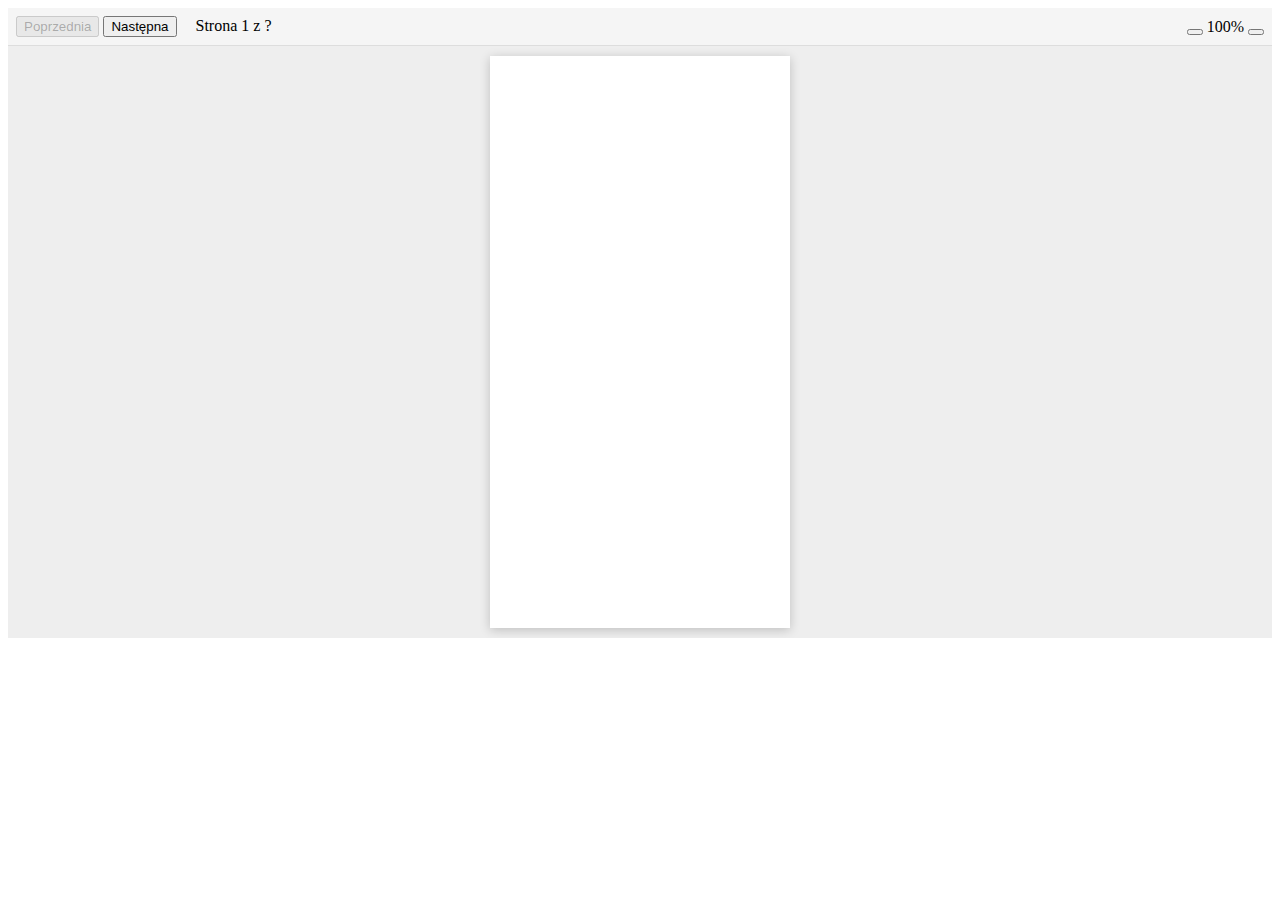
<file: templates/pdf_viewer_modal.html>
<!DOCTYPE html>
<html>
<head>
  <meta charset="utf-8">
  <style>
    /* Style dla PDF Viewer */
    .pdf-container {
      height: 70vh;
      width: 100%;
      overflow: hidden;
      display: flex;
      flex-direction: column;
    }
    
    .pdf-toolbar {
      background-color: #f5f5f5;
      border-bottom: 1px solid #ddd;
      padding: 8px;
      display: flex;
      align-items: center;
      justify-content: space-between;
    }
    
    .pdf-pages-info {
      margin: 0 15px;
    }
    
    .pdf-content {
      flex: 1;
      overflow: auto;
      background-color: #eee;
      display: flex;
      justify-content: center;
    }
    
    .pdf-canvas-container {
      margin: 10px auto;
      box-shadow: 0 2px 10px rgba(0, 0, 0, 0.2);
      background-color: white;
    }
  </style>
</head>
<body>
  <div class="pdf-container">
    <div class="pdf-toolbar">
      <div>
        <button id="prevPage" class="btn btn-sm btn-outline-secondary" disabled>
          <i class="bi bi-chevron-left"></i> Poprzednia
        </button>
        <button id="nextPage" class="btn btn-sm btn-outline-secondary">
          <i class="bi bi-chevron-right"></i> Następna
        </button>
        <span class="pdf-pages-info">
          Strona <span id="currentPage">1</span> z <span id="totalPages">?</span>
        </span>
      </div>
      <div>
        <button id="zoomOut" class="btn btn-sm btn-outline-secondary">
          <i class="bi bi-zoom-out"></i>
        </button>
        <span id="zoomLevel">100%</span>
        <button id="zoomIn" class="btn btn-sm btn-outline-secondary">
          <i class="bi bi-zoom-in"></i>
        </button>
      </div>
    </div>
    <div class="pdf-content" id="pdfContent">
      <div id="pdfCanvasContainer" class="pdf-canvas-container">
        <canvas id="pdfCanvas"></canvas>
      </div>
    </div>
  </div>
  
  <script>
    // To pole zostanie wypełnione przez serwer
    const pdfUrl = "{{ pdf_url }}";
  </script>
</body>
</html>
</file>
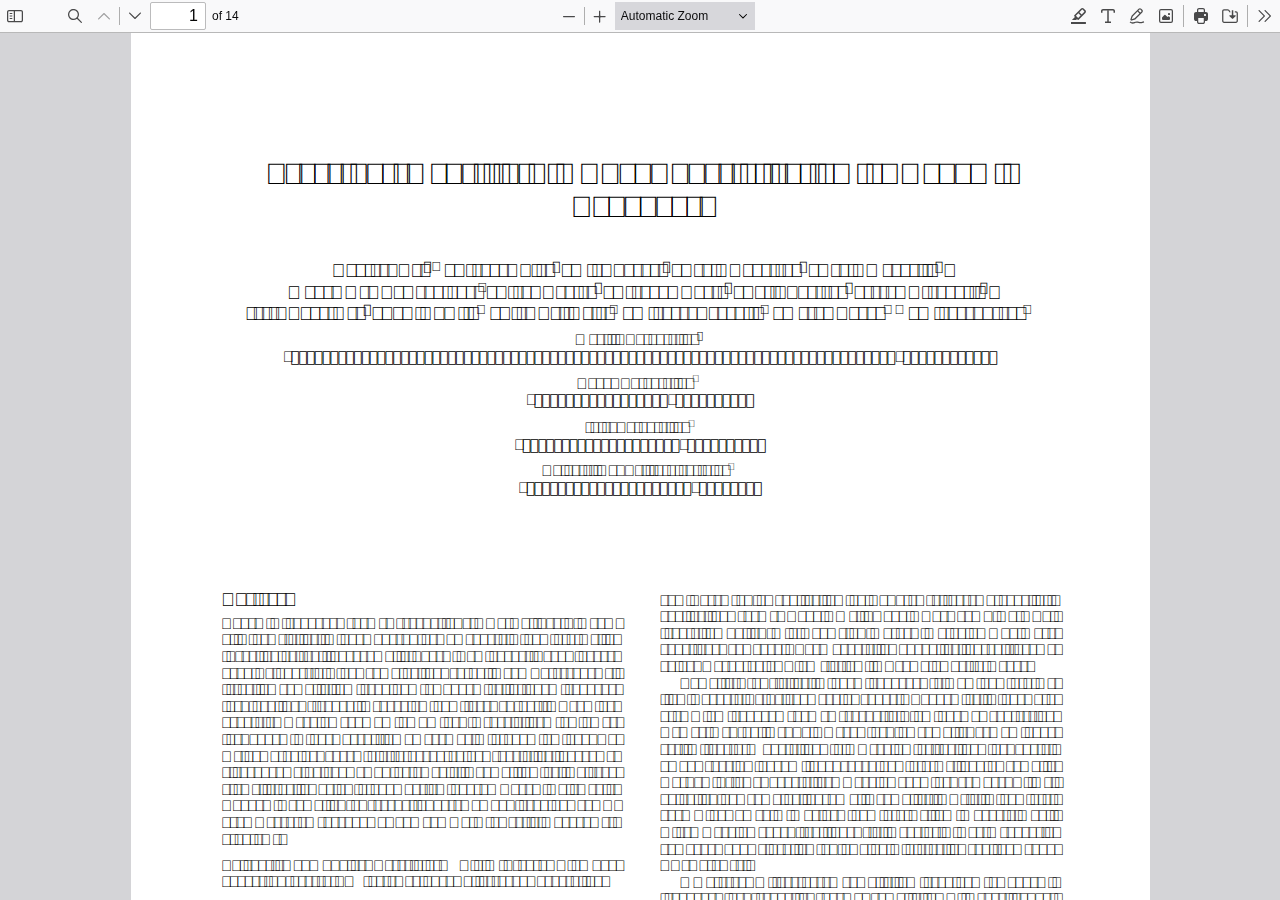
<file: static/js/web/viewer.html>
﻿<!DOCTYPE html>
<!--
Copyright 2012 Mozilla Foundation

Licensed under the Apache License, Version 2.0 (the "License");
you may not use this file except in compliance with the License.
You may obtain a copy of the License at

    http://www.apache.org/licenses/LICENSE-2.0

Unless required by applicable law or agreed to in writing, software
distributed under the License is distributed on an "AS IS" BASIS,
WITHOUT WARRANTIES OR CONDITIONS OF ANY KIND, either express or implied.
See the License for the specific language governing permissions and
limitations under the License.

Adobe CMap resources are covered by their own copyright but the same license:

    Copyright 1990-2015 Adobe Systems Incorporated.

See https://github.com/adobe-type-tools/cmap-resources
-->
<html dir="ltr" mozdisallowselectionprint>
  <head>
    <meta charset="utf-8">
    <meta name="viewport" content="width=device-width, initial-scale=1, maximum-scale=1">
    <meta name="google" content="notranslate">
    <title>PDF.js viewer</title>

<!-- This snippet is used in production (included from viewer.html) -->
<link rel="resource" type="application/l10n" href="locale/locale.json">
<script src="../build/pdf.mjs" type="module"></script>

    <link rel="stylesheet" href="viewer.css">

  <script src="viewer.mjs" type="module"></script>
  </head>

  <body tabindex="0">
    <div id="outerContainer">

      <div id="sidebarContainer">
        <div id="toolbarSidebar" class="toolbarHorizontalGroup">
          <div id="toolbarSidebarLeft">
            <div id="sidebarViewButtons" class="toolbarHorizontalGroup toggled" role="radiogroup">
              <button id="viewThumbnail" class="toolbarButton toggled" type="button" tabindex="0" data-l10n-id="pdfjs-thumbs-button" role="radio" aria-checked="true" aria-controls="thumbnailView">
                 <span data-l10n-id="pdfjs-thumbs-button-label"></span>
              </button>
              <button id="viewOutline" class="toolbarButton" type="button" tabindex="0" data-l10n-id="pdfjs-document-outline-button" role="radio" aria-checked="false" aria-controls="outlineView">
                 <span data-l10n-id="pdfjs-document-outline-button-label"></span>
              </button>
              <button id="viewAttachments" class="toolbarButton" type="button" tabindex="0" data-l10n-id="pdfjs-attachments-button" role="radio" aria-checked="false" aria-controls="attachmentsView">
                 <span data-l10n-id="pdfjs-attachments-button-label"></span>
              </button>
              <button id="viewLayers" class="toolbarButton" type="button" tabindex="0" data-l10n-id="pdfjs-layers-button" role="radio" aria-checked="false" aria-controls="layersView">
                 <span data-l10n-id="pdfjs-layers-button-label"></span>
              </button>
            </div>
          </div>

          <div id="toolbarSidebarRight">
            <div id="outlineOptionsContainer" class="toolbarHorizontalGroup">
              <div class="verticalToolbarSeparator"></div>

              <button id="currentOutlineItem" class="toolbarButton" type="button" disabled="disabled" tabindex="0" data-l10n-id="pdfjs-current-outline-item-button">
                <span data-l10n-id="pdfjs-current-outline-item-button-label"></span>
              </button>
            </div>
          </div>
        </div>
        <div id="sidebarContent">
          <div id="thumbnailView">
          </div>
          <div id="outlineView" class="hidden">
          </div>
          <div id="attachmentsView" class="hidden">
          </div>
          <div id="layersView" class="hidden">
          </div>
        </div>
        <div id="sidebarResizer"></div>
      </div>  <!-- sidebarContainer -->

      <div id="mainContainer">
        <div class="toolbar">
          <div id="toolbarContainer">
            <div id="toolbarViewer" class="toolbarHorizontalGroup">
              <div id="toolbarViewerLeft" class="toolbarHorizontalGroup">
                <button id="sidebarToggleButton" class="toolbarButton" type="button" tabindex="0" data-l10n-id="pdfjs-toggle-sidebar-button" aria-expanded="false" aria-haspopup="true" aria-controls="sidebarContainer">
                  <span data-l10n-id="pdfjs-toggle-sidebar-button-label"></span>
                </button>
                <div class="toolbarButtonSpacer"></div>
                <div class="toolbarButtonWithContainer">
                  <button id="viewFindButton" class="toolbarButton" type="button" tabindex="0" data-l10n-id="pdfjs-findbar-button" aria-expanded="false" aria-controls="findbar">
                    <span data-l10n-id="pdfjs-findbar-button-label"></span>
                  </button>
                  <div class="hidden doorHanger toolbarHorizontalGroup" id="findbar">
                    <div id="findInputContainer" class="toolbarHorizontalGroup">
                      <span class="loadingInput end toolbarHorizontalGroup">
                        <input id="findInput" class="toolbarField" tabindex="0" data-l10n-id="pdfjs-find-input" aria-invalid="false">
                      </span>
                      <div class="toolbarHorizontalGroup">
                        <button id="findPreviousButton" class="toolbarButton" type="button" tabindex="0" data-l10n-id="pdfjs-find-previous-button">
                          <span data-l10n-id="pdfjs-find-previous-button-label"></span>
                        </button>
                        <div class="splitToolbarButtonSeparator"></div>
                        <button id="findNextButton" class="toolbarButton" type="button" tabindex="0" data-l10n-id="pdfjs-find-next-button">
                          <span data-l10n-id="pdfjs-find-next-button-label"></span>
                        </button>
                      </div>
                    </div>

                    <div id="findbarOptionsOneContainer" class="toolbarHorizontalGroup">
                      <div class="toggleButton toolbarLabel">
                        <input type="checkbox" id="findHighlightAll" tabindex="0" />
                        <label for="findHighlightAll" data-l10n-id="pdfjs-find-highlight-checkbox"></label>
                      </div>
                      <div class="toggleButton toolbarLabel">
                        <input type="checkbox" id="findMatchCase" tabindex="0" />
                        <label for="findMatchCase" data-l10n-id="pdfjs-find-match-case-checkbox-label"></label>
                      </div>
                    </div>
                    <div id="findbarOptionsTwoContainer" class="toolbarHorizontalGroup">
                      <div class="toggleButton toolbarLabel">
                        <input type="checkbox" id="findMatchDiacritics" tabindex="0" />
                        <label for="findMatchDiacritics" data-l10n-id="pdfjs-find-match-diacritics-checkbox-label"></label>
                      </div>
                      <div class="toggleButton toolbarLabel">
                        <input type="checkbox" id="findEntireWord" tabindex="0" />
                        <label for="findEntireWord" data-l10n-id="pdfjs-find-entire-word-checkbox-label"></label>
                      </div>
                    </div>

                    <div id="findbarMessageContainer" class="toolbarHorizontalGroup" aria-live="polite">
                      <span id="findResultsCount" class="toolbarLabel"></span>
                      <span id="findMsg" class="toolbarLabel"></span>
                    </div>
                  </div>  <!-- findbar -->
                </div>
                <div class="toolbarHorizontalGroup hiddenSmallView">
                  <button class="toolbarButton" type="button" id="previous" tabindex="0" data-l10n-id="pdfjs-previous-button">
                    <span data-l10n-id="pdfjs-previous-button-label"></span>
                  </button>
                  <div class="splitToolbarButtonSeparator"></div>
                  <button class="toolbarButton" type="button" id="next" tabindex="0" data-l10n-id="pdfjs-next-button">
                    <span data-l10n-id="pdfjs-next-button-label"></span>
                  </button>
                </div>
                <div class="toolbarHorizontalGroup">
                  <span class="loadingInput start toolbarHorizontalGroup">
                    <input type="number" id="pageNumber" class="toolbarField" value="1" min="1" tabindex="0" data-l10n-id="pdfjs-page-input" autocomplete="off">
                  </span>
                  <span id="numPages" class="toolbarLabel"></span>
                </div>
              </div>
              <div id="toolbarViewerMiddle" class="toolbarHorizontalGroup">
                <div class="toolbarHorizontalGroup">
                  <button id="zoomOutButton" class="toolbarButton" type="button" tabindex="0" data-l10n-id="pdfjs-zoom-out-button">
                    <span data-l10n-id="pdfjs-zoom-out-button-label"></span>
                  </button>
                  <div class="splitToolbarButtonSeparator"></div>
                  <button id="zoomInButton" class="toolbarButton" type="button" tabindex="0" data-l10n-id="pdfjs-zoom-in-button">
                    <span data-l10n-id="pdfjs-zoom-in-button-label"></span>
                  </button>
                </div>
                <span id="scaleSelectContainer" class="dropdownToolbarButton">
                  <select id="scaleSelect" tabindex="0" data-l10n-id="pdfjs-zoom-select">
                    <option id="pageAutoOption" value="auto" selected="selected" data-l10n-id="pdfjs-page-scale-auto"></option>
                    <option id="pageActualOption" value="page-actual" data-l10n-id="pdfjs-page-scale-actual"></option>
                    <option id="pageFitOption" value="page-fit" data-l10n-id="pdfjs-page-scale-fit"></option>
                    <option id="pageWidthOption" value="page-width" data-l10n-id="pdfjs-page-scale-width"></option>
                    <option id="customScaleOption" value="custom" disabled="disabled" hidden="true" data-l10n-id="pdfjs-page-scale-percent" data-l10n-args='{ "scale": 0 }'></option>
                    <option value="0.5" data-l10n-id="pdfjs-page-scale-percent" data-l10n-args='{ "scale": 50 }'></option>
                    <option value="0.75" data-l10n-id="pdfjs-page-scale-percent" data-l10n-args='{ "scale": 75 }'></option>
                    <option value="1" data-l10n-id="pdfjs-page-scale-percent" data-l10n-args='{ "scale": 100 }'></option>
                    <option value="1.25" data-l10n-id="pdfjs-page-scale-percent" data-l10n-args='{ "scale": 125 }'></option>
                    <option value="1.5" data-l10n-id="pdfjs-page-scale-percent" data-l10n-args='{ "scale": 150 }'></option>
                    <option value="2" data-l10n-id="pdfjs-page-scale-percent" data-l10n-args='{ "scale": 200 }'></option>
                    <option value="3" data-l10n-id="pdfjs-page-scale-percent" data-l10n-args='{ "scale": 300 }'></option>
                    <option value="4" data-l10n-id="pdfjs-page-scale-percent" data-l10n-args='{ "scale": 400 }'></option>
                  </select>
                </span>
              </div>
              <div id="toolbarViewerRight" class="toolbarHorizontalGroup">
                <div id="editorModeButtons" class="toolbarHorizontalGroup" role="radiogroup">
                  <div id="editorSignature" class="toolbarButtonWithContainer" hidden="true">
                    <button id="editorSignatureButton" class="toolbarButton" type="button" tabindex="0" disabled="disabled" role="radio" aria-expanded="false" aria-haspopup="true" aria-controls="editorSignatureParamsToolbar" data-l10n-id="pdfjs-editor-signature-button">
                      <span data-l10n-id="pdfjs-editor-signature-button-label"></span>
                    </button>
                    <div class="editorParamsToolbar hidden doorHangerRight menu" id="editorSignatureParamsToolbar">
                      <div id="addSignatureDoorHanger" class="menuContainer" role="region" data-l10n-id="pdfjs-editor-add-signature-container">
                        <button id="editorSignatureAddSignature" class="toolbarButton labeled" type="button" tabindex="0" data-l10n-id="pdfjs-editor-signature-add-signature-button">
                          <span data-l10n-id="pdfjs-editor-signature-add-signature-button-label" class="editorParamsLabel"></span>
                        </button>
                      </div>
                    </div>
                  </div>
                  <div id="editorHighlight" class="toolbarButtonWithContainer">
                    <button id="editorHighlightButton" class="toolbarButton" type="button" disabled="disabled" role="radio" aria-expanded="false" aria-haspopup="true" aria-controls="editorHighlightParamsToolbar" tabindex="0" data-l10n-id="pdfjs-editor-highlight-button">
                      <span data-l10n-id="pdfjs-editor-highlight-button-label"></span>
                    </button>
                    <div class="editorParamsToolbar hidden doorHangerRight" id="editorHighlightParamsToolbar">
                      <div id="highlightParamsToolbarContainer" class="editorParamsToolbarContainer">
                        <div id="editorHighlightColorPicker" class="colorPicker">
                          <span id="highlightColorPickerLabel" class="editorParamsLabel" data-l10n-id="pdfjs-editor-highlight-colorpicker-label"></span>
                        </div>
                        <div id="editorHighlightThickness">
                          <label for="editorFreeHighlightThickness" class="editorParamsLabel" data-l10n-id="pdfjs-editor-free-highlight-thickness-input"></label>
                          <div class="thicknessPicker">
                            <input type="range" id="editorFreeHighlightThickness" class="editorParamsSlider" data-l10n-id="pdfjs-editor-free-highlight-thickness-title" value="12" min="8" max="24" step="1" tabindex="0">
                          </div>
                        </div>
                        <div id="editorHighlightVisibility">
                          <div class="divider"></div>
                          <div class="toggler">
                            <label for="editorHighlightShowAll" class="editorParamsLabel" data-l10n-id="pdfjs-editor-highlight-show-all-button-label"></label>
                            <button id="editorHighlightShowAll" class="toggle-button" type="button" data-l10n-id="pdfjs-editor-highlight-show-all-button" aria-pressed="true" tabindex="0"></button>
                          </div>
                        </div>
                      </div>
                    </div>
                  </div>
                  <div id="editorFreeText" class="toolbarButtonWithContainer">
                    <button id="editorFreeTextButton" class="toolbarButton" type="button" disabled="disabled" role="radio" aria-expanded="false" aria-haspopup="true" aria-controls="editorFreeTextParamsToolbar" tabindex="0" data-l10n-id="pdfjs-editor-free-text-button">
                      <span data-l10n-id="pdfjs-editor-free-text-button-label"></span>
                    </button>
                    <div class="editorParamsToolbar hidden doorHangerRight" id="editorFreeTextParamsToolbar">
                      <div class="editorParamsToolbarContainer">
                        <div class="editorParamsSetter">
                          <label for="editorFreeTextColor" class="editorParamsLabel" data-l10n-id="pdfjs-editor-free-text-color-input"></label>
                          <input type="color" id="editorFreeTextColor" class="editorParamsColor" tabindex="0">
                        </div>
                        <div class="editorParamsSetter">
                          <label for="editorFreeTextFontSize" class="editorParamsLabel" data-l10n-id="pdfjs-editor-free-text-size-input"></label>
                          <input type="range" id="editorFreeTextFontSize" class="editorParamsSlider" value="10" min="5" max="100" step="1" tabindex="0">
                        </div>
                      </div>
                    </div>
                  </div>
                  <div id="editorInk" class="toolbarButtonWithContainer">
                    <button id="editorInkButton" class="toolbarButton" type="button" disabled="disabled" role="radio" aria-expanded="false" aria-haspopup="true" aria-controls="editorInkParamsToolbar" tabindex="0" data-l10n-id="pdfjs-editor-ink-button">
                      <span data-l10n-id="pdfjs-editor-ink-button-label"></span>
                    </button>
                    <div class="editorParamsToolbar hidden doorHangerRight" id="editorInkParamsToolbar">
                      <div class="editorParamsToolbarContainer">
                        <div class="editorParamsSetter">
                          <label for="editorInkColor" class="editorParamsLabel" data-l10n-id="pdfjs-editor-ink-color-input"></label>
                          <input type="color" id="editorInkColor" class="editorParamsColor" tabindex="0">
                        </div>
                        <div class="editorParamsSetter">
                          <label for="editorInkThickness" class="editorParamsLabel" data-l10n-id="pdfjs-editor-ink-thickness-input"></label>
                          <input type="range" id="editorInkThickness" class="editorParamsSlider" value="1" min="1" max="20" step="1" tabindex="0">
                        </div>
                        <div class="editorParamsSetter">
                          <label for="editorInkOpacity" class="editorParamsLabel" data-l10n-id="pdfjs-editor-ink-opacity-input"></label>
                          <input type="range" id="editorInkOpacity" class="editorParamsSlider" value="1" min="0.05" max="1" step="0.05" tabindex="0">
                        </div>
                      </div>
                    </div>
                  </div>
                  <div id="editorStamp" class="toolbarButtonWithContainer">
                    <button id="editorStampButton" class="toolbarButton" type="button" disabled="disabled" role="radio" aria-expanded="false" aria-haspopup="true" aria-controls="editorStampParamsToolbar" tabindex="0" data-l10n-id="pdfjs-editor-stamp-button">
                      <span data-l10n-id="pdfjs-editor-stamp-button-label"></span>
                    </button>
                    <div class="editorParamsToolbar hidden doorHangerRight menu" id="editorStampParamsToolbar">
                      <div class="menuContainer">
                        <button id="editorStampAddImage" class="toolbarButton labeled" type="button" tabindex="0" data-l10n-id="pdfjs-editor-stamp-add-image-button">
                          <span class="editorParamsLabel" data-l10n-id="pdfjs-editor-stamp-add-image-button-label"></span>
                        </button>
                      </div>
                    </div>
                  </div>
                </div>

                <div id="editorModeSeparator" class="verticalToolbarSeparator"></div>

                <div class="toolbarHorizontalGroup hiddenMediumView">
                  <button id="printButton" class="toolbarButton" type="button" tabindex="0" data-l10n-id="pdfjs-print-button">
                    <span data-l10n-id="pdfjs-print-button-label"></span>
                  </button>

                  <button id="downloadButton" class="toolbarButton" type="button" tabindex="0" data-l10n-id="pdfjs-save-button">
                    <span data-l10n-id="pdfjs-save-button-label"></span>
                  </button>
                </div>

                <div class="verticalToolbarSeparator hiddenMediumView"></div>

                <div id="secondaryToolbarToggle" class="toolbarButtonWithContainer">
                  <button id="secondaryToolbarToggleButton" class="toolbarButton" type="button" tabindex="0" data-l10n-id="pdfjs-tools-button" aria-expanded="false" aria-haspopup="true" aria-controls="secondaryToolbar">
                    <span data-l10n-id="pdfjs-tools-button-label"></span>
                  </button>
                  <div id="secondaryToolbar" class="hidden doorHangerRight menu">
                    <div id="secondaryToolbarButtonContainer" class="menuContainer">
                      <button id="secondaryOpenFile" class="toolbarButton labeled" type="button" tabindex="0" data-l10n-id="pdfjs-open-file-button">
                        <span data-l10n-id="pdfjs-open-file-button-label"></span>
                      </button>

                      <div class="visibleMediumView">
                        <button id="secondaryPrint" class="toolbarButton labeled" type="button" tabindex="0" data-l10n-id="pdfjs-print-button">
                          <span data-l10n-id="pdfjs-print-button-label"></span>
                        </button>

                        <button id="secondaryDownload" class="toolbarButton labeled" type="button" tabindex="0" data-l10n-id="pdfjs-save-button">
                          <span data-l10n-id="pdfjs-save-button-label"></span>
                        </button>

                      </div>

                      <div class="horizontalToolbarSeparator"></div>

                      <button id="presentationMode" class="toolbarButton labeled" type="button" tabindex="0" data-l10n-id="pdfjs-presentation-mode-button">
                        <span data-l10n-id="pdfjs-presentation-mode-button-label"></span>
                      </button>

                      <a href="#" id="viewBookmark" class="toolbarButton labeled" tabindex="0" data-l10n-id="pdfjs-bookmark-button">
                        <span data-l10n-id="pdfjs-bookmark-button-label"></span>
                      </a>

                      <div id="viewBookmarkSeparator" class="horizontalToolbarSeparator"></div>

                      <button id="firstPage" class="toolbarButton labeled" type="button" tabindex="0" data-l10n-id="pdfjs-first-page-button">
                        <span data-l10n-id="pdfjs-first-page-button-label"></span>
                      </button>
                      <button id="lastPage" class="toolbarButton labeled" type="button" tabindex="0" data-l10n-id="pdfjs-last-page-button">
                        <span data-l10n-id="pdfjs-last-page-button-label"></span>
                      </button>

                      <div class="horizontalToolbarSeparator"></div>

                      <button id="pageRotateCw" class="toolbarButton labeled" type="button" tabindex="0" data-l10n-id="pdfjs-page-rotate-cw-button">
                        <span data-l10n-id="pdfjs-page-rotate-cw-button-label"></span>
                      </button>
                      <button id="pageRotateCcw" class="toolbarButton labeled" type="button" tabindex="0" data-l10n-id="pdfjs-page-rotate-ccw-button">
                        <span data-l10n-id="pdfjs-page-rotate-ccw-button-label"></span>
                      </button>

                      <div class="horizontalToolbarSeparator"></div>

                      <div id="cursorToolButtons" role="radiogroup">
                        <button id="cursorSelectTool" class="toolbarButton labeled toggled" type="button" tabindex="0" data-l10n-id="pdfjs-cursor-text-select-tool-button" role="radio" aria-checked="true">
                          <span data-l10n-id="pdfjs-cursor-text-select-tool-button-label"></span>
                        </button>
                        <button id="cursorHandTool" class="toolbarButton labeled" type="button" tabindex="0" data-l10n-id="pdfjs-cursor-hand-tool-button" role="radio" aria-checked="false">
                          <span data-l10n-id="pdfjs-cursor-hand-tool-button-label"></span>
                        </button>
                      </div>

                      <div class="horizontalToolbarSeparator"></div>

                      <div id="scrollModeButtons" role="radiogroup">
                        <button id="scrollPage" class="toolbarButton labeled" type="button" tabindex="0" data-l10n-id="pdfjs-scroll-page-button" role="radio" aria-checked="false">
                          <span data-l10n-id="pdfjs-scroll-page-button-label"></span>
                        </button>
                        <button id="scrollVertical" class="toolbarButton labeled toggled" type="button" tabindex="0" data-l10n-id="pdfjs-scroll-vertical-button" role="radio" aria-checked="true">
                          <span data-l10n-id="pdfjs-scroll-vertical-button-label"></span>
                        </button>
                        <button id="scrollHorizontal" class="toolbarButton labeled" type="button" tabindex="0" data-l10n-id="pdfjs-scroll-horizontal-button" role="radio" aria-checked="false">
                          <span data-l10n-id="pdfjs-scroll-horizontal-button-label"></span>
                        </button>
                        <button id="scrollWrapped" class="toolbarButton labeled" type="button" tabindex="0" data-l10n-id="pdfjs-scroll-wrapped-button" role="radio" aria-checked="false">
                          <span data-l10n-id="pdfjs-scroll-wrapped-button-label"></span>
                        </button>
                      </div>

                      <div class="horizontalToolbarSeparator"></div>

                      <div id="spreadModeButtons" role="radiogroup">
                        <button id="spreadNone" class="toolbarButton labeled toggled" type="button" tabindex="0" data-l10n-id="pdfjs-spread-none-button" role="radio" aria-checked="true">
                          <span data-l10n-id="pdfjs-spread-none-button-label"></span>
                        </button>
                        <button id="spreadOdd" class="toolbarButton labeled" type="button" tabindex="0" data-l10n-id="pdfjs-spread-odd-button" role="radio" aria-checked="false">
                          <span data-l10n-id="pdfjs-spread-odd-button-label"></span>
                        </button>
                        <button id="spreadEven" class="toolbarButton labeled" type="button" tabindex="0" data-l10n-id="pdfjs-spread-even-button" role="radio" aria-checked="false">
                          <span data-l10n-id="pdfjs-spread-even-button-label"></span>
                        </button>
                      </div>

                      <div id="imageAltTextSettingsSeparator" class="horizontalToolbarSeparator hidden"></div>
                      <button id="imageAltTextSettings" type="button" class="toolbarButton labeled hidden" tabindex="0" data-l10n-id="pdfjs-image-alt-text-settings-button" aria-controls="altTextSettingsDialog">
                        <span data-l10n-id="pdfjs-image-alt-text-settings-button-label"></span>
                      </button>

                      <div class="horizontalToolbarSeparator"></div>

                      <button id="documentProperties" class="toolbarButton labeled" type="button" tabindex="0" data-l10n-id="pdfjs-document-properties-button" aria-controls="documentPropertiesDialog">
                        <span data-l10n-id="pdfjs-document-properties-button-label"></span>
                      </button>
                    </div>
                  </div>  <!-- secondaryToolbar -->
                </div>
              </div>
            </div>
            <div id="loadingBar">
              <div class="progress">
                <div class="glimmer">
                </div>
              </div>
            </div>
          </div>
        </div>

        <div id="viewerContainer" tabindex="0">
          <div id="viewer" class="pdfViewer"></div>
        </div>
      </div> <!-- mainContainer -->

      <div id="dialogContainer">
        <dialog id="passwordDialog">
          <div class="row">
            <label for="password" id="passwordText" data-l10n-id="pdfjs-password-label"></label>
          </div>
          <div class="row">
            <input type="password" id="password" class="toolbarField">
          </div>
          <div class="buttonRow">
            <button id="passwordCancel" class="dialogButton" type="button"><span data-l10n-id="pdfjs-password-cancel-button"></span></button>
            <button id="passwordSubmit" class="dialogButton" type="button"><span data-l10n-id="pdfjs-password-ok-button"></span></button>
          </div>
        </dialog>
        <dialog id="documentPropertiesDialog">
          <div class="row">
            <span id="fileNameLabel" data-l10n-id="pdfjs-document-properties-file-name"></span>
            <p id="fileNameField" aria-labelledby="fileNameLabel">-</p>
          </div>
          <div class="row">
            <span id="fileSizeLabel" data-l10n-id="pdfjs-document-properties-file-size"></span>
            <p id="fileSizeField" aria-labelledby="fileSizeLabel">-</p>
          </div>
          <div class="separator"></div>
          <div class="row">
            <span id="titleLabel" data-l10n-id="pdfjs-document-properties-title"></span>
            <p id="titleField" aria-labelledby="titleLabel">-</p>
          </div>
          <div class="row">
            <span id="authorLabel" data-l10n-id="pdfjs-document-properties-author"></span>
            <p id="authorField" aria-labelledby="authorLabel">-</p>
          </div>
          <div class="row">
            <span id="subjectLabel" data-l10n-id="pdfjs-document-properties-subject"></span>
            <p id="subjectField" aria-labelledby="subjectLabel">-</p>
          </div>
          <div class="row">
            <span id="keywordsLabel" data-l10n-id="pdfjs-document-properties-keywords"></span>
            <p id="keywordsField" aria-labelledby="keywordsLabel">-</p>
          </div>
          <div class="row">
            <span id="creationDateLabel" data-l10n-id="pdfjs-document-properties-creation-date"></span>
            <p id="creationDateField" aria-labelledby="creationDateLabel">-</p>
          </div>
          <div class="row">
            <span id="modificationDateLabel" data-l10n-id="pdfjs-document-properties-modification-date"></span>
            <p id="modificationDateField" aria-labelledby="modificationDateLabel">-</p>
          </div>
          <div class="row">
            <span id="creatorLabel" data-l10n-id="pdfjs-document-properties-creator"></span>
            <p id="creatorField" aria-labelledby="creatorLabel">-</p>
          </div>
          <div class="separator"></div>
          <div class="row">
            <span id="producerLabel" data-l10n-id="pdfjs-document-properties-producer"></span>
            <p id="producerField" aria-labelledby="producerLabel">-</p>
          </div>
          <div class="row">
            <span id="versionLabel" data-l10n-id="pdfjs-document-properties-version"></span>
            <p id="versionField" aria-labelledby="versionLabel">-</p>
          </div>
          <div class="row">
            <span id="pageCountLabel" data-l10n-id="pdfjs-document-properties-page-count"></span>
            <p id="pageCountField" aria-labelledby="pageCountLabel">-</p>
          </div>
          <div class="row">
            <span id="pageSizeLabel" data-l10n-id="pdfjs-document-properties-page-size"></span>
            <p id="pageSizeField" aria-labelledby="pageSizeLabel">-</p>
          </div>
          <div class="separator"></div>
          <div class="row">
            <span id="linearizedLabel" data-l10n-id="pdfjs-document-properties-linearized"></span>
            <p id="linearizedField" aria-labelledby="linearizedLabel">-</p>
          </div>
          <div class="buttonRow">
            <button id="documentPropertiesClose" class="dialogButton" type="button"><span data-l10n-id="pdfjs-document-properties-close-button"></span></button>
          </div>
        </dialog>
        <dialog class="dialog altText" id="altTextDialog" aria-labelledby="dialogLabel" aria-describedby="dialogDescription">
          <div id="altTextContainer" class="mainContainer">
            <div id="overallDescription">
              <span id="dialogLabel" data-l10n-id="pdfjs-editor-alt-text-dialog-label" class="title"></span>
              <span id="dialogDescription" data-l10n-id="pdfjs-editor-alt-text-dialog-description"></span>
            </div>
            <div id="addDescription">
              <div class="radio">
                <div class="radioButton">
                  <input type="radio" id="descriptionButton" name="altTextOption" tabindex="0" aria-describedby="descriptionAreaLabel" checked>
                  <label for="descriptionButton" data-l10n-id="pdfjs-editor-alt-text-add-description-label"></label>
                </div>
                <div class="radioLabel">
                  <span id="descriptionAreaLabel" data-l10n-id="pdfjs-editor-alt-text-add-description-description"></span>
                </div>
              </div>
              <div class="descriptionArea">
                <textarea id="descriptionTextarea" aria-labelledby="descriptionAreaLabel" data-l10n-id="pdfjs-editor-alt-text-textarea" tabindex="0"></textarea>
              </div>
            </div>
            <div id="markAsDecorative">
              <div class="radio">
                <div class="radioButton">
                  <input type="radio" id="decorativeButton" name="altTextOption" aria-describedby="decorativeLabel">
                  <label for="decorativeButton" data-l10n-id="pdfjs-editor-alt-text-mark-decorative-label"></label>
                </div>
                <div class="radioLabel">
                  <span id="decorativeLabel" data-l10n-id="pdfjs-editor-alt-text-mark-decorative-description"></span>
                </div>
              </div>
            </div>
            <div id="buttons">
              <button id="altTextCancel" class="secondaryButton" type="button" tabindex="0"><span data-l10n-id="pdfjs-editor-alt-text-cancel-button"></span></button>
              <button id="altTextSave" class="primaryButton" type="button" tabindex="0"><span data-l10n-id="pdfjs-editor-alt-text-save-button"></span></button>
            </div>
          </div>
        </dialog>
        <dialog class="dialog newAltText" id="newAltTextDialog" aria-labelledby="newAltTextTitle" aria-describedby="newAltTextDescription" tabindex="0">
          <div id="newAltTextContainer" class="mainContainer">
            <div class="title">
              <span id="newAltTextTitle" data-l10n-id="pdfjs-editor-new-alt-text-dialog-edit-label" role="sectionhead" tabindex="0"></span>
            </div>
            <div id="mainContent">
              <div id="descriptionAndSettings">
                <div id="descriptionInstruction">
                  <div id="newAltTextDescriptionContainer">
                    <div class="altTextSpinner" role="status" aria-live="polite"></div>
                    <textarea id="newAltTextDescriptionTextarea" aria-labelledby="descriptionAreaLabel" data-l10n-id="pdfjs-editor-new-alt-text-textarea" tabindex="0"></textarea>
                  </div>
                  <span id="newAltTextDescription" role="note" data-l10n-id="pdfjs-editor-new-alt-text-description"></span>
                  <div id="newAltTextDisclaimer" role="note"><div><span data-l10n-id="pdfjs-editor-new-alt-text-disclaimer1"></span> <a href="https://support.mozilla.org/en-US/kb/pdf-alt-text" target="_blank" rel="noopener noreferrer" id="newAltTextLearnMore" data-l10n-id="pdfjs-editor-new-alt-text-disclaimer-learn-more-url" tabindex="0"></a></div></div>
                </div>
                <div id="newAltTextCreateAutomatically" class="toggler">
                  <button id="newAltTextCreateAutomaticallyButton" class="toggle-button" type="button" aria-pressed="true" tabindex="0"></button>
                  <label for="newAltTextCreateAutomaticallyButton" class="togglerLabel" data-l10n-id="pdfjs-editor-new-alt-text-create-automatically-button-label"></label>
                </div>
                <div id="newAltTextDownloadModel" class="hidden">
                  <span id="newAltTextDownloadModelDescription" data-l10n-id="pdfjs-editor-new-alt-text-ai-model-downloading-progress" aria-valuemin="0" data-l10n-args='{ "totalSize": 0, "downloadedSize": 0 }'></span>
                </div>
              </div>
              <div id="newAltTextImagePreview"></div>
            </div>
            <div id="newAltTextError" class="messageBar">
              <div>
                <div>
                  <span class="title" data-l10n-id="pdfjs-editor-new-alt-text-error-title"></span>
                  <span  class="description" data-l10n-id="pdfjs-editor-new-alt-text-error-description"></span>
                </div>
                <button id="newAltTextCloseButton" class="closeButton" type="button" tabindex="0"><span data-l10n-id="pdfjs-editor-new-alt-text-error-close-button"></span></button>
              </div>
            </div>
            <div id="newAltTextButtons" class="dialogButtonsGroup">
              <button id="newAltTextCancel" type="button" class="secondaryButton hidden" tabindex="0"><span data-l10n-id="pdfjs-editor-alt-text-cancel-button"></span></button>
              <button id="newAltTextNotNow" type="button" class="secondaryButton" tabindex="0"><span data-l10n-id="pdfjs-editor-new-alt-text-not-now-button"></span></button>
              <button id="newAltTextSave" type="button" class="primaryButton" tabindex="0"><span data-l10n-id="pdfjs-editor-alt-text-save-button"></span></button>
            </div>
          </div>
        </dialog>

        <dialog class="dialog" id="altTextSettingsDialog" aria-labelledby="altTextSettingsTitle">
          <div id="altTextSettingsContainer" class="mainContainer">
            <div class="title">
              <span id="altTextSettingsTitle" data-l10n-id="pdfjs-editor-alt-text-settings-dialog-label" role="sectionhead" tabindex="0" class="title"></span>
            </div>
            <div id="automaticAltText">
              <span data-l10n-id="pdfjs-editor-alt-text-settings-automatic-title"></span>
              <div id="automaticSettings">
                <div id="createModelSetting">
                  <div class="toggler">
                    <button id="createModelButton" type="button" class="toggle-button" aria-pressed="true" tabindex="0"></button>
                    <label for="createModelButton" class="togglerLabel" data-l10n-id="pdfjs-editor-alt-text-settings-create-model-button-label"></label>
                  </div>
                  <div id="createModelDescription" class="description">
                    <span data-l10n-id="pdfjs-editor-alt-text-settings-create-model-description"></span> <a href="https://support.mozilla.org/en-US/kb/pdf-alt-text" target="_blank" rel="noopener noreferrer" id="altTextSettingsLearnMore" data-l10n-id="pdfjs-editor-new-alt-text-disclaimer-learn-more-url" tabindex="0"></a>
                  </div>
                </div>
                <div id="aiModelSettings">
                  <div>
                    <span data-l10n-id="pdfjs-editor-alt-text-settings-download-model-label" data-l10n-args='{ "totalSize": 180 }'></span>
                    <div id="aiModelDescription" class="description">
                      <span data-l10n-id="pdfjs-editor-alt-text-settings-ai-model-description"></span>
                    </div>
                  </div>
                  <button id="deleteModelButton" type="button" class="secondaryButton" tabindex="0"><span data-l10n-id="pdfjs-editor-alt-text-settings-delete-model-button"></span></button>
                  <button id="downloadModelButton" type="button" class="secondaryButton" tabindex="0"><span data-l10n-id="pdfjs-editor-alt-text-settings-download-model-button"></span></button>
                </div>
              </div>
            </div>
            <div class="dialogSeparator"></div>
            <div id="altTextEditor">
              <span data-l10n-id="pdfjs-editor-alt-text-settings-editor-title"></span>
              <div id="showAltTextEditor">
                <div class="toggler">
                  <button id="showAltTextDialogButton" type="button" class="toggle-button" aria-pressed="true" tabindex="0"></button>
                  <label for="showAltTextDialogButton" class="togglerLabel" data-l10n-id="pdfjs-editor-alt-text-settings-show-dialog-button-label"></label>
                </div>
                <div id="showAltTextDialogDescription" class="description">
                  <span data-l10n-id="pdfjs-editor-alt-text-settings-show-dialog-description"></span>
                </div>
              </div>
            </div>
            <div id="buttons" class="dialogButtonsGroup">
              <button id="altTextSettingsCloseButton" type="button" class="primaryButton" tabindex="0"><span data-l10n-id="pdfjs-editor-alt-text-settings-close-button"></span></button>
            </div>
          </div>
        </dialog>

        <dialog class="dialog signatureDialog" id="addSignatureDialog" aria-labelledby="addSignatureDialogLabel">
          <span id="addSignatureDialogLabel" data-l10n-id="pdfjs-editor-add-signature-dialog-label"></span>
          <div id="addSignatureContainer" class="mainContainer">
            <div class="title">
              <span role="sectionhead" data-l10n-id="pdfjs-editor-add-signature-dialog-title" tabindex="0"></span>
            </div>
            <div role="tablist" id="addSignatureOptions">
              <button id="addSignatureTypeButton" type="button" role="tab" aria-selected="true" aria-controls="addSignatureTypeContainer" data-l10n-id="pdfjs-editor-add-signature-type-button" tabindex="0"></button>
              <button id="addSignatureDrawButton" type="button" role="tab" aria-selected="false" aria-controls="addSignatureDrawContainer" data-l10n-id="pdfjs-editor-add-signature-draw-button" tabindex="0"></button>
              <button id="addSignatureImageButton" type="button" role="tab" aria-selected="false" aria-controls="addSignatureImageContainer" data-l10n-id="pdfjs-editor-add-signature-image-button" tabindex="-1"></button>
            </div>
            <div id="addSignatureActionContainer" data-selected="type">
              <div id="addSignatureTypeContainer" role="tabpanel" aria-labelledby="addSignatureTypeContainer">
                <input id="addSignatureTypeInput" type="text" data-l10n-id="pdfjs-editor-add-signature-type-input" tabindex="0"></input>
              </div>
              <div id="addSignatureDrawContainer" role="tabpanel" aria-labelledby="addSignatureDrawButton" tabindex="-1">
                <svg id="addSignatureDraw" xmlns="http://www.w3.org/2000/svg" aria-labelledby="addSignatureDrawPlaceholder"></svg>
                <span id="addSignatureDrawPlaceholder" data-l10n-id="pdfjs-editor-add-signature-draw-placeholder"></span>
                <div id="thickness">
                  <div>
                    <label for="addSignatureDrawThickness" data-l10n-id="pdfjs-editor-add-signature-draw-thickness-range-label"></label>
                    <input type="range" id="addSignatureDrawThickness" min="1" max="5" step="1" value="1" data-l10n-id="pdfjs-editor-add-signature-draw-thickness-range" data-l10n-args='{ "thickness": 1 }' tabindex="0">
                  </div>
                </div>
              </div>
              <div id="addSignatureImageContainer" role="tabpanel" aria-labelledby="addSignatureImageButton" tabindex="-1">
                <svg id="addSignatureImage" xmlns="http://www.w3.org/2000/svg" aria-labelledby="addSignatureImagePlaceholder"></svg>
                <div id="addSignatureImagePlaceholder">
                  <span data-l10n-id="pdfjs-editor-add-signature-image-placeholder"></span>
                  <label id="addSignatureImageBrowse" for="addSignatureFilePicker" tabindex="0">
                    <a data-l10n-id="pdfjs-editor-add-signature-image-browse-link"></a>
                  </label>
                  <input id="addSignatureFilePicker" type="file"></input>
                </div>
              </div>
              <div id="addSignatureControls">
                <div id="horizontalContainer">
                  <div id="addSignatureDescriptionContainer">
                    <label for="addSignatureDescInput" data-l10n-id="pdfjs-editor-add-signature-description-label"></label>
                    <span id="addSignatureDescription" class="inputWithClearButton">
                      <input id="addSignatureDescInput" type="text" data-l10n-id="pdfjs-editor-add-signature-description-input" tabindex="0"></input>
                      <button class="clearInputButton" type="button" tabindex="0" aria-hidden="true"></button>
                    </span>
                  </div>
                  <button id="clearSignatureButton" type="button" data-l10n-id="pdfjs-editor-add-signature-clear-button" tabindex="0"><span data-l10n-id="pdfjs-editor-add-signature-clear-button-label"></span></button>
                </div>
                <div id="addSignatureSaveContainer">
                  <input type="checkbox" id="addSignatureSaveCheckbox" checked="true"></input>
                  <label for="addSignatureSaveCheckbox" data-l10n-id="pdfjs-editor-add-signature-save-checkbox"></label>
                  <span></span>
                  <span id="addSignatureSaveWarning" data-l10n-id="pdfjs-editor-add-signature-save-warning-message"></span>
                </div>
              </div>
              <div id="addSignatureError" hidden="true" class="messageBar">
                <div>
                  <div>
                    <span class="title" data-l10n-id="pdfjs-editor-add-signature-image-upload-error-title"></span>
                    <span class="description" data-l10n-id="pdfjs-editor-add-signature-image-upload-error-description"></span>
                  </div>
                  <button id="addSignatureErrorCloseButton" class="closeButton" type="button" tabindex="0"><span data-l10n-id="pdfjs-editor-add-signature-error-close-button"></span></button>
                </div>
              </div>
              <div class="dialogButtonsGroup">
                <button id="addSignatureCancelButton" type="button" class="secondaryButton" tabindex="0"><span data-l10n-id="pdfjs-editor-add-signature-cancel-button"></span></button>
                <button id="addSignatureAddButton" type="button" class="primaryButton" disabled tabindex="0"><span data-l10n-id="pdfjs-editor-add-signature-add-button"></span></button>
              </div>
            </div>
          </div>
       </dialog>

       <dialog class="dialog signatureDialog" id="editSignatureDescriptionDialog" aria-labelledby="editSignatureDescriptionTitle">
        <div id="editSignatureDescriptionContainer" class="mainContainer">
          <div class="title">
            <span id="editSignatureDescriptionTitle" role="sectionhead" data-l10n-id="pdfjs-editor-edit-signature-dialog-title" tabindex="0"></span>
          </div>
          <div id="editSignatureDescriptionAndView">
            <div id="editSignatureDescriptionContainer">
              <label for="editSignatureDescInput" data-l10n-id="pdfjs-editor-add-signature-description-label"></label>
              <span id="editSignatureDescription" class="inputWithClearButton">
                <input id="editSignatureDescInput" type="text" data-l10n-id="pdfjs-editor-add-signature-description-input" tabindex="0"></input>
                <button class="clearInputButton" type="button" tabindex="0" aria-hidden="true"></button>
              </span>
            </div>
            <svg id="editSignatureView" xmlns="http://www.w3.org/2000/svg"></svg>
          </div>
          <div class="dialogButtonsGroup">
            <button id="editSignatureCancelButton" type="button" class="secondaryButton" tabindex="0"><span data-l10n-id="pdfjs-editor-add-signature-cancel-button"></span></button>
            <button id="editSignatureUpdateButton" type="button" class="primaryButton" disabled tabindex="0"><span data-l10n-id="pdfjs-editor-edit-signature-update-button"></span></button>
          </div>
        </div>
      </dialog>

        <dialog id="printServiceDialog" style="min-width: 200px;">
          <div class="row">
            <span data-l10n-id="pdfjs-print-progress-message"></span>
          </div>
          <div class="row">
            <progress value="0" max="100"></progress>
            <span data-l10n-id="pdfjs-print-progress-percent" data-l10n-args='{ "progress": 0 }' class="relative-progress">0%</span>
          </div>
          <div class="buttonRow">
            <button id="printCancel" class="dialogButton" type="button"><span data-l10n-id="pdfjs-print-progress-close-button"></span></button>
          </div>
        </dialog>
      </div>  <!-- dialogContainer -->

      <div id="editorUndoBar" class="messageBar" role="status" aria-labelledby="editorUndoBarMessage" tabindex="-1" hidden>
        <div>
          <div>
            <span id="editorUndoBarMessage" class="description"></span>
          </div>
          <button id="editorUndoBarUndoButton" class="undoButton" type="button" tabindex="0" data-l10n-id="pdfjs-editor-undo-bar-undo-button">
            <span data-l10n-id="pdfjs-editor-undo-bar-undo-button-label"></span>
          </button>
          <button id="editorUndoBarCloseButton" class="closeButton" type="button" tabindex="0" data-l10n-id="pdfjs-editor-undo-bar-close-button">
            <span data-l10n-id="pdfjs-editor-undo-bar-close-button-label"></span>
          </button>
        </div>
      </div> <!-- editorUndoBar -->

    </div> <!-- outerContainer -->
    <div id="printContainer"></div>
  </body>
</html>
</file>
<file: static/js/web/viewer.css>
/* Copyright 2014 Mozilla Foundation
 *
 * Licensed under the Apache License, Version 2.0 (the "License");
 * you may not use this file except in compliance with the License.
 * You may obtain a copy of the License at
 *
 *     http://www.apache.org/licenses/LICENSE-2.0
 *
 * Unless required by applicable law or agreed to in writing, software
 * distributed under the License is distributed on an "AS IS" BASIS,
 * WITHOUT WARRANTIES OR CONDITIONS OF ANY KIND, either express or implied.
 * See the License for the specific language governing permissions and
 * limitations under the License.
 */

.messageBar{
  --closing-button-icon:url(images/messageBar_closingButton.svg);
  --message-bar-close-button-color:var(--text-primary-color);
  --message-bar-close-button-color-hover:var(--text-primary-color);
  --message-bar-close-button-border-radius:4px;
  --message-bar-close-button-border:none;
  --csstools-light-dark-toggle--31:var(--csstools-color-scheme--light) rgb(251 251 254 / 0.14);
  --message-bar-close-button-hover-bg-color:var(--csstools-light-dark-toggle--31, rgb(21 20 26 / 0.14));
  --csstools-light-dark-toggle--32:var(--csstools-color-scheme--light) rgb(251 251 254 / 0.21);
  --message-bar-close-button-active-bg-color:var(--csstools-light-dark-toggle--32, rgb(21 20 26 / 0.21));
  --csstools-light-dark-toggle--33:var(--csstools-color-scheme--light) rgb(251 251 254 / 0.07);
  --message-bar-close-button-focus-bg-color:var(--csstools-light-dark-toggle--33, rgb(21 20 26 / 0.07));
}

@supports (color: light-dark(red, red)) and (color: rgb(0 0 0 / 0)){
.messageBar{
  --message-bar-close-button-hover-bg-color:light-dark(
    rgb(21 20 26 / 0.14),
    rgb(251 251 254 / 0.14)
  );
  --message-bar-close-button-active-bg-color:light-dark(
    rgb(21 20 26 / 0.21),
    rgb(251 251 254 / 0.21)
  );
  --message-bar-close-button-focus-bg-color:light-dark(
    rgb(21 20 26 / 0.07),
    rgb(251 251 254 / 0.07)
  );
}
}

@supports not (color: light-dark(tan, tan)){

.messageBar *{
  --csstools-light-dark-toggle--31:var(--csstools-color-scheme--light) rgb(251 251 254 / 0.14);
  --message-bar-close-button-hover-bg-color:var(--csstools-light-dark-toggle--31, rgb(21 20 26 / 0.14));
  --csstools-light-dark-toggle--32:var(--csstools-color-scheme--light) rgb(251 251 254 / 0.21);
  --message-bar-close-button-active-bg-color:var(--csstools-light-dark-toggle--32, rgb(21 20 26 / 0.21));
  --csstools-light-dark-toggle--33:var(--csstools-color-scheme--light) rgb(251 251 254 / 0.07);
  --message-bar-close-button-focus-bg-color:var(--csstools-light-dark-toggle--33, rgb(21 20 26 / 0.07));
  }
}

@media screen and (forced-colors: active){

.messageBar{
    --message-bar-close-button-color:ButtonText;
    --message-bar-close-button-border:1px solid ButtonText;
    --message-bar-close-button-hover-bg-color:ButtonText;
    --message-bar-close-button-active-bg-color:ButtonText;
    --message-bar-close-button-focus-bg-color:ButtonText;
    --message-bar-close-button-color-hover:HighlightText;
}
  }

.messageBar{

  display:flex;
  position:relative;
  padding:8px 8px 8px 16px;
  flex-direction:column;
  justify-content:center;
  align-items:center;
  gap:8px;
  -webkit-user-select:none;
     -moz-user-select:none;
          user-select:none;

  border-radius:4px;

  border:1px solid var(--message-bar-border-color);
  background:var(--message-bar-bg-color);
  color:var(--message-bar-fg-color);
}

.messageBar  > div{
    display:flex;
    align-items:flex-start;
    gap:8px;
    align-self:stretch;
  }

:is(.messageBar > div)::before{
      content:"";
      display:inline-block;
      width:16px;
      height:16px;
      -webkit-mask-image:var(--message-bar-icon);
              mask-image:var(--message-bar-icon);
      -webkit-mask-size:cover;
              mask-size:cover;
      background-color:var(--message-bar-icon-color);
      flex-shrink:0;
    }

.messageBar button{
    cursor:pointer;
  }

:is(.messageBar button):focus-visible{
      outline:var(--focus-ring-outline);
      outline-offset:2px;
    }

.messageBar .closeButton{
    width:32px;
    height:32px;
    background:none;
    border-radius:var(--message-bar-close-button-border-radius);
    border:var(--message-bar-close-button-border);

    display:flex;
    align-items:center;
    justify-content:center;
  }

:is(.messageBar .closeButton)::before{
      content:"";
      display:inline-block;
      width:16px;
      height:16px;
      -webkit-mask-image:var(--closing-button-icon);
              mask-image:var(--closing-button-icon);
      -webkit-mask-size:cover;
              mask-size:cover;
      background-color:var(--message-bar-close-button-color);
    }

:is(.messageBar .closeButton):is(:hover,:active,:focus)::before{
      background-color:var(--message-bar-close-button-color-hover);
    }

:is(.messageBar .closeButton):hover{
      background-color:var(--message-bar-close-button-hover-bg-color);
    }

:is(.messageBar .closeButton):active{
      background-color:var(--message-bar-close-button-active-bg-color);
    }

:is(.messageBar .closeButton):focus{
      background-color:var(--message-bar-close-button-focus-bg-color);
    }

:is(.messageBar .closeButton)  > span{
      display:inline-block;
      width:0;
      height:0;
      overflow:hidden;
    }

#editorUndoBar{
  --csstools-light-dark-toggle--34:var(--csstools-color-scheme--light) #fbfbfe;
  --text-primary-color:var(--csstools-light-dark-toggle--34, #15141a);

  --message-bar-icon:url(images/messageBar_info.svg);
  --csstools-light-dark-toggle--35:var(--csstools-color-scheme--light) #73a7f3;
  --message-bar-icon-color:var(--csstools-light-dark-toggle--35, #0060df);
  --csstools-light-dark-toggle--36:var(--csstools-color-scheme--light) #003070;
  --message-bar-bg-color:var(--csstools-light-dark-toggle--36, #deeafc);
  --message-bar-fg-color:var(--text-primary-color);
  --csstools-light-dark-toggle--37:var(--csstools-color-scheme--light) rgb(255 255 255 / 0.08);
  --message-bar-border-color:var(--csstools-light-dark-toggle--37, rgb(0 0 0 / 0.08));

  --csstools-light-dark-toggle--38:var(--csstools-color-scheme--light) rgb(255 255 255 / 0.08);

  --undo-button-bg-color:var(--csstools-light-dark-toggle--38, rgb(21 20 26 / 0.07));
  --csstools-light-dark-toggle--39:var(--csstools-color-scheme--light) rgb(255 255 255 / 0.14);
  --undo-button-bg-color-hover:var(--csstools-light-dark-toggle--39, rgb(21 20 26 / 0.14));
  --csstools-light-dark-toggle--40:var(--csstools-color-scheme--light) rgb(255 255 255 / 0.21);
  --undo-button-bg-color-active:var(--csstools-light-dark-toggle--40, rgb(21 20 26 / 0.21));

  --csstools-light-dark-toggle--41:var(--csstools-color-scheme--light) #0df;

  --undo-button-border:1px solid var(--csstools-light-dark-toggle--41, #0060df);

  --undo-button-fg-color:var(--message-bar-fg-color);
  --undo-button-fg-color-hover:var(--undo-button-fg-color);
  --undo-button-fg-color-active:var(--undo-button-fg-color);
}

@supports (color: light-dark(red, red)){
#editorUndoBar{
  --text-primary-color:light-dark(#15141a, #fbfbfe);
  --message-bar-icon-color:light-dark(#0060df, #73a7f3);
  --message-bar-bg-color:light-dark(#deeafc, #003070);
}
}

@supports (color: light-dark(red, red)) and (color: rgb(0 0 0 / 0)){
#editorUndoBar{
  --message-bar-border-color:light-dark(
    rgb(0 0 0 / 0.08),
    rgb(255 255 255 / 0.08)
  );

  --undo-button-bg-color:light-dark(
    rgb(21 20 26 / 0.07),
    rgb(255 255 255 / 0.08)
  );
  --undo-button-bg-color-hover:light-dark(
    rgb(21 20 26 / 0.14),
    rgb(255 255 255 / 0.14)
  );
  --undo-button-bg-color-active:light-dark(
    rgb(21 20 26 / 0.21),
    rgb(255 255 255 / 0.21)
  );
}
}

@supports (color: light-dark(red, red)){
#editorUndoBar{

  --undo-button-border:1px solid light-dark(#0060df, #0df);
}
}

@supports not (color: light-dark(tan, tan)){

#editorUndoBar *{
  --csstools-light-dark-toggle--34:var(--csstools-color-scheme--light) #fbfbfe;
  --text-primary-color:var(--csstools-light-dark-toggle--34, #15141a);
  --csstools-light-dark-toggle--35:var(--csstools-color-scheme--light) #73a7f3;
  --message-bar-icon-color:var(--csstools-light-dark-toggle--35, #0060df);
  --csstools-light-dark-toggle--36:var(--csstools-color-scheme--light) #003070;
  --message-bar-bg-color:var(--csstools-light-dark-toggle--36, #deeafc);
  --csstools-light-dark-toggle--37:var(--csstools-color-scheme--light) rgb(255 255 255 / 0.08);
  --message-bar-border-color:var(--csstools-light-dark-toggle--37, rgb(0 0 0 / 0.08));

  --csstools-light-dark-toggle--38:var(--csstools-color-scheme--light) rgb(255 255 255 / 0.08);

  --undo-button-bg-color:var(--csstools-light-dark-toggle--38, rgb(21 20 26 / 0.07));
  --csstools-light-dark-toggle--39:var(--csstools-color-scheme--light) rgb(255 255 255 / 0.14);
  --undo-button-bg-color-hover:var(--csstools-light-dark-toggle--39, rgb(21 20 26 / 0.14));
  --csstools-light-dark-toggle--40:var(--csstools-color-scheme--light) rgb(255 255 255 / 0.21);
  --undo-button-bg-color-active:var(--csstools-light-dark-toggle--40, rgb(21 20 26 / 0.21));

  --csstools-light-dark-toggle--41:var(--csstools-color-scheme--light) #0df;

  --undo-button-border:1px solid var(--csstools-light-dark-toggle--41, #0060df);
  }
}

@media screen and (forced-colors: active){

#editorUndoBar{
    --text-primary-color:CanvasText;

    --message-bar-icon-color:CanvasText;
    --message-bar-bg-color:Canvas;
    --message-bar-border-color:CanvasText;

    --undo-button-bg-color:ButtonText;
    --undo-button-bg-color-hover:SelectedItem;
    --undo-button-bg-color-active:SelectedItem;

    --undo-button-fg-color:ButtonFace;
    --undo-button-fg-color-hover:SelectedItemText;
    --undo-button-fg-color-active:SelectedItemText;

    --undo-button-border:none;
}
  }

#editorUndoBar{

  position:fixed;
  top:50px;
  left:50%;
  transform:translateX(-50%);
  z-index:10;

  padding-block:8px;
  padding-inline:16px 8px;

  font:menu;
  font-size:15px;

  cursor:default;
}

#editorUndoBar button{
    cursor:pointer;
  }

#editorUndoBar #editorUndoBarUndoButton{
    border-radius:4px;
    font-weight:590;
    line-height:19.5px;
    color:var(--undo-button-fg-color);
    border:var(--undo-button-border);
    padding:4px 16px;
    margin-inline-start:8px;
    height:32px;

    background-color:var(--undo-button-bg-color);
  }

:is(#editorUndoBar #editorUndoBarUndoButton):hover{
      background-color:var(--undo-button-bg-color-hover);
      color:var(--undo-button-fg-color-hover);
    }

:is(#editorUndoBar #editorUndoBarUndoButton):active{
      background-color:var(--undo-button-bg-color-active);
      color:var(--undo-button-fg-color-active);
    }

#editorUndoBar  > div{
    align-items:center;
  }

.dialog{
  --csstools-light-dark-toggle--42:var(--csstools-color-scheme--light) #1c1b22;
  --dialog-bg-color:var(--csstools-light-dark-toggle--42, white);
  --csstools-light-dark-toggle--43:var(--csstools-color-scheme--light) #1c1b22;
  --dialog-border-color:var(--csstools-light-dark-toggle--43, white);
  --csstools-light-dark-toggle--44:var(--csstools-color-scheme--light) #15141a;
  --dialog-shadow:0 2px 14px 0 var(--csstools-light-dark-toggle--44, rgb(58 57 68 / 0.2));
  --csstools-light-dark-toggle--45:var(--csstools-color-scheme--light) #fbfbfe;
  --text-primary-color:var(--csstools-light-dark-toggle--45, #15141a);
  --csstools-light-dark-toggle--46:var(--csstools-color-scheme--light) #cfcfd8;
  --text-secondary-color:var(--csstools-light-dark-toggle--46, #5b5b66);
  --hover-filter:brightness(0.9);
  --csstools-light-dark-toggle--47:var(--csstools-color-scheme--light) #0df;
  --link-fg-color:var(--csstools-light-dark-toggle--47, #0060df);
  --csstools-light-dark-toggle--48:var(--csstools-color-scheme--light) #80ebff;
  --link-hover-fg-color:var(--csstools-light-dark-toggle--48, #0250bb);
  --csstools-light-dark-toggle--49:var(--csstools-color-scheme--light) #52525e;
  --separator-color:var(--csstools-light-dark-toggle--49, #f0f0f4);

  --textarea-border-color:#8f8f9d;
  --csstools-light-dark-toggle--50:var(--csstools-color-scheme--light) #42414d;
  --textarea-bg-color:var(--csstools-light-dark-toggle--50, white);
  --textarea-fg-color:var(--text-secondary-color);

  --csstools-light-dark-toggle--51:var(--csstools-color-scheme--light) #2b2a33;

  --radio-bg-color:var(--csstools-light-dark-toggle--51, #f0f0f4);
  --csstools-light-dark-toggle--52:var(--csstools-color-scheme--light) #15141a;
  --radio-checked-bg-color:var(--csstools-light-dark-toggle--52, #fbfbfe);
  --radio-border-color:#8f8f9d;
  --csstools-light-dark-toggle--53:var(--csstools-color-scheme--light) #0df;
  --radio-checked-border-color:var(--csstools-light-dark-toggle--53, #0060df);

  --csstools-light-dark-toggle--54:var(--csstools-color-scheme--light) rgb(251 251 254 / 0.07);

  --button-secondary-bg-color:var(--csstools-light-dark-toggle--54, rgb(21 20 26 / 0.07));
  --button-secondary-fg-color:var(--text-primary-color);
  --button-secondary-border-color:var(--button-secondary-bg-color);
  --csstools-light-dark-toggle--55:var(--csstools-color-scheme--light) rgb(251 251 254 / 0.21);
  --button-secondary-active-bg-color:var(--csstools-light-dark-toggle--55, rgb(21 20 26 / 0.21));
  --button-secondary-active-fg-color:var(--button-secondary-fg-color);
  --button-secondary-active-border-color:var(--button-secondary-bg-color);
  --csstools-light-dark-toggle--56:var(--csstools-color-scheme--light) rgb(251 251 254 / 0.14);
  --button-secondary-hover-bg-color:var(--csstools-light-dark-toggle--56, rgb(21 20 26 / 0.14));
  --button-secondary-hover-fg-color:var(--button-secondary-fg-color);
  --button-secondary-hover-border-color:var(--button-secondary-hover-bg-color);

  --csstools-light-dark-toggle--57:var(--csstools-color-scheme--light) #0df;

  --button-primary-bg-color:var(--csstools-light-dark-toggle--57, #0060df);
  --csstools-light-dark-toggle--58:var(--csstools-color-scheme--light) #15141a;
  --button-primary-fg-color:var(--csstools-light-dark-toggle--58, #fbfbfe);
  --button-primary-border-color:var(--button-primary-bg-color);
  --csstools-light-dark-toggle--59:var(--csstools-color-scheme--light) #aaf2ff;
  --button-primary-active-bg-color:var(--csstools-light-dark-toggle--59, #054096);
  --button-primary-active-fg-color:var(--button-primary-fg-color);
  --button-primary-active-border-color:var(--button-primary-active-bg-color);
  --csstools-light-dark-toggle--60:var(--csstools-color-scheme--light) #80ebff;
  --button-primary-hover-bg-color:var(--csstools-light-dark-toggle--60, #0250bb);
  --button-primary-hover-fg-color:var(--button-primary-fg-color);
  --button-primary-hover-border-color:var(--button-primary-hover-bg-color);

  --button-disabled-bg-color:color-mix(in srgb, currentcolor, transparent 60%);
  --button-disabled-fg-color:var(--button-disabled-bg-color);

  --csstools-light-dark-toggle--61:var(--csstools-color-scheme--light) #42414d;

  --input-text-bg-color:var(--csstools-light-dark-toggle--61, white);
  --input-text-fg-color:var(--text-primary-color);
}

@supports (color: light-dark(red, red)){
.dialog{
  --dialog-bg-color:light-dark(white, #1c1b22);
  --dialog-border-color:light-dark(white, #1c1b22);
}
}

@supports (color: light-dark(red, red)) and (color: rgb(0 0 0 / 0)){
.dialog{
  --dialog-shadow:0 2px 14px 0 light-dark(rgb(58 57 68 / 0.2), #15141a);
}
}

@supports (color: light-dark(red, red)){
.dialog{
  --text-primary-color:light-dark(#15141a, #fbfbfe);
  --text-secondary-color:light-dark(#5b5b66, #cfcfd8);
  --link-fg-color:light-dark(#0060df, #0df);
  --link-hover-fg-color:light-dark(#0250bb, #80ebff);
  --separator-color:light-dark(#f0f0f4, #52525e);
  --textarea-bg-color:light-dark(white, #42414d);

  --radio-bg-color:light-dark(#f0f0f4, #2b2a33);
  --radio-checked-bg-color:light-dark(#fbfbfe, #15141a);
  --radio-checked-border-color:light-dark(#0060df, #0df);
}
}

@supports (color: light-dark(red, red)) and (color: rgb(0 0 0 / 0)){
.dialog{

  --button-secondary-bg-color:light-dark(
    rgb(21 20 26 / 0.07),
    rgb(251 251 254 / 0.07)
  );
  --button-secondary-active-bg-color:light-dark(
    rgb(21 20 26 / 0.21),
    rgb(251 251 254 / 0.21)
  );
  --button-secondary-hover-bg-color:light-dark(
    rgb(21 20 26 / 0.14),
    rgb(251 251 254 / 0.14)
  );
}
}

@supports (color: light-dark(red, red)){
.dialog{

  --button-primary-bg-color:light-dark(#0060df, #0df);
  --button-primary-fg-color:light-dark(#fbfbfe, #15141a);
  --button-primary-active-bg-color:light-dark(#054096, #aaf2ff);
  --button-primary-hover-bg-color:light-dark(#0250bb, #80ebff);

  --input-text-bg-color:light-dark(white, #42414d);
}
}

@supports not (color: light-dark(tan, tan)){

.dialog *{
  --csstools-light-dark-toggle--42:var(--csstools-color-scheme--light) #1c1b22;
  --dialog-bg-color:var(--csstools-light-dark-toggle--42, white);
  --csstools-light-dark-toggle--43:var(--csstools-color-scheme--light) #1c1b22;
  --dialog-border-color:var(--csstools-light-dark-toggle--43, white);
  --csstools-light-dark-toggle--44:var(--csstools-color-scheme--light) #15141a;
  --dialog-shadow:0 2px 14px 0 var(--csstools-light-dark-toggle--44, rgb(58 57 68 / 0.2));
  --csstools-light-dark-toggle--45:var(--csstools-color-scheme--light) #fbfbfe;
  --text-primary-color:var(--csstools-light-dark-toggle--45, #15141a);
  --csstools-light-dark-toggle--46:var(--csstools-color-scheme--light) #cfcfd8;
  --text-secondary-color:var(--csstools-light-dark-toggle--46, #5b5b66);
  --csstools-light-dark-toggle--47:var(--csstools-color-scheme--light) #0df;
  --link-fg-color:var(--csstools-light-dark-toggle--47, #0060df);
  --csstools-light-dark-toggle--48:var(--csstools-color-scheme--light) #80ebff;
  --link-hover-fg-color:var(--csstools-light-dark-toggle--48, #0250bb);
  --csstools-light-dark-toggle--49:var(--csstools-color-scheme--light) #52525e;
  --separator-color:var(--csstools-light-dark-toggle--49, #f0f0f4);
  --csstools-light-dark-toggle--50:var(--csstools-color-scheme--light) #42414d;
  --textarea-bg-color:var(--csstools-light-dark-toggle--50, white);

  --csstools-light-dark-toggle--51:var(--csstools-color-scheme--light) #2b2a33;

  --radio-bg-color:var(--csstools-light-dark-toggle--51, #f0f0f4);
  --csstools-light-dark-toggle--52:var(--csstools-color-scheme--light) #15141a;
  --radio-checked-bg-color:var(--csstools-light-dark-toggle--52, #fbfbfe);
  --csstools-light-dark-toggle--53:var(--csstools-color-scheme--light) #0df;
  --radio-checked-border-color:var(--csstools-light-dark-toggle--53, #0060df);

  --csstools-light-dark-toggle--54:var(--csstools-color-scheme--light) rgb(251 251 254 / 0.07);

  --button-secondary-bg-color:var(--csstools-light-dark-toggle--54, rgb(21 20 26 / 0.07));
  --csstools-light-dark-toggle--55:var(--csstools-color-scheme--light) rgb(251 251 254 / 0.21);
  --button-secondary-active-bg-color:var(--csstools-light-dark-toggle--55, rgb(21 20 26 / 0.21));
  --csstools-light-dark-toggle--56:var(--csstools-color-scheme--light) rgb(251 251 254 / 0.14);
  --button-secondary-hover-bg-color:var(--csstools-light-dark-toggle--56, rgb(21 20 26 / 0.14));

  --csstools-light-dark-toggle--57:var(--csstools-color-scheme--light) #0df;

  --button-primary-bg-color:var(--csstools-light-dark-toggle--57, #0060df);
  --csstools-light-dark-toggle--58:var(--csstools-color-scheme--light) #15141a;
  --button-primary-fg-color:var(--csstools-light-dark-toggle--58, #fbfbfe);
  --csstools-light-dark-toggle--59:var(--csstools-color-scheme--light) #aaf2ff;
  --button-primary-active-bg-color:var(--csstools-light-dark-toggle--59, #054096);
  --csstools-light-dark-toggle--60:var(--csstools-color-scheme--light) #80ebff;
  --button-primary-hover-bg-color:var(--csstools-light-dark-toggle--60, #0250bb);

  --csstools-light-dark-toggle--61:var(--csstools-color-scheme--light) #42414d;

  --input-text-bg-color:var(--csstools-light-dark-toggle--61, white);
  }
}

@media (prefers-color-scheme: dark){

.dialog{
    --hover-filter:brightness(1.4);
}
  }

@media screen and (forced-colors: active){

.dialog{
    --dialog-bg-color:Canvas;
    --dialog-border-color:CanvasText;
    --dialog-shadow:none;
    --text-primary-color:CanvasText;
    --text-secondary-color:CanvasText;
    --hover-filter:none;
    --link-fg-color:LinkText;
    --link-hover-fg-color:LinkText;
    --separator-color:CanvasText;

    --textarea-border-color:ButtonBorder;
    --textarea-bg-color:Field;
    --textarea-fg-color:ButtonText;

    --radio-bg-color:ButtonFace;
    --radio-checked-bg-color:ButtonFace;
    --radio-border-color:ButtonText;
    --radio-checked-border-color:ButtonText;

    --button-secondary-bg-color:HighlightText;
    --button-secondary-fg-color:ButtonText;
    --button-secondary-border-color:ButtonText;
    --button-secondary-active-bg-color:HighlightText;
    --button-secondary-active-fg-color:SelectedItem;
    --button-secondary-active-border-color:ButtonText;
    --button-secondary-hover-bg-color:HighlightText;
    --button-secondary-hover-fg-color:SelectedItem;
    --button-secondary-hover-border-color:SelectedItem;

    --button-primary-bg-color:ButtonText;
    --button-primary-fg-color:HighlightText;
    --button-primary-border-color:ButtonText;
    --button-primary-active-bg-color:SelectedItem;
    --button-primary-active-fg-color:HighlightText;
    --button-primary-active-border-color:ButtonText;
    --button-primary-hover-bg-color:SelectedItem;
    --button-primary-hover-fg-color:HighlightText;
    --button-primary-hover-border-color:SelectedItem;

    --button-disabled-bg-color:GrayText;
    --button-disabled-fg-color:ButtonFace;

    --input-text-bg-color:HighlightText;
    --input-text-fg-color:FieldText;
}
  }

.dialog{

  font:message-box;
  font-size:13px;
  font-weight:400;
  line-height:150%;
  border-radius:4px;
  padding:12px 16px;
  border:1px solid var(--dialog-border-color);
  background:var(--dialog-bg-color);
  color:var(--text-primary-color);
  box-shadow:var(--dialog-shadow);
}

:is(.dialog .mainContainer) *:focus-visible{
      outline:var(--focus-ring-outline);
      outline-offset:2px;
    }

:is(.dialog .mainContainer) .title{
      display:flex;
      width:auto;
      flex-direction:column;
      justify-content:flex-end;
      align-items:flex-start;
      gap:12px;
    }

:is(:is(.dialog .mainContainer) .title)  > span{
        font-size:13px;
        font-style:normal;
        font-weight:590;
        line-height:150%;
      }

:is(.dialog .mainContainer) .dialogSeparator{
      width:100%;
      height:0;
      margin-block:4px;
      border-top:1px solid var(--separator-color);
      border-bottom:none;
    }

:is(.dialog .mainContainer) .dialogButtonsGroup{
      display:flex;
      gap:12px;
      align-self:flex-end;
    }

:is(.dialog .mainContainer) .radio{
      display:flex;
      flex-direction:column;
      align-items:flex-start;
      gap:4px;
    }

:is(:is(.dialog .mainContainer) .radio)  > .radioButton{
        display:flex;
        gap:8px;
        align-self:stretch;
        align-items:center;
      }

:is(:is(:is(.dialog .mainContainer) .radio) > .radioButton) input{
          -webkit-appearance:none;
             -moz-appearance:none;
                  appearance:none;
          box-sizing:border-box;
          width:16px;
          height:16px;
          border-radius:50%;
          background-color:var(--radio-bg-color);
          border:1px solid var(--radio-border-color);
        }

:is(:is(:is(:is(.dialog .mainContainer) .radio) > .radioButton) input):hover{
            filter:var(--hover-filter);
          }

:is(:is(:is(:is(.dialog .mainContainer) .radio) > .radioButton) input):checked{
            background-color:var(--radio-checked-bg-color);
            border:4px solid var(--radio-checked-border-color);
          }

:is(:is(.dialog .mainContainer) .radio)  > .radioLabel{
        display:flex;
        padding-inline-start:24px;
        align-items:flex-start;
        gap:10px;
        align-self:stretch;
      }

:is(:is(:is(.dialog .mainContainer) .radio) > .radioLabel)  > span{
          flex:1 0 0;
          font-size:11px;
          color:var(--text-secondary-color);
        }

:is(.dialog .mainContainer) button:not(:is(.toggle-button,.closeButton,.clearInputButton)){
      border-radius:4px;
      border:1px solid;
      font:menu;
      font-weight:590;
      font-size:13px;
      padding:4px 16px;
      width:auto;
      height:32px;
    }

:is(:is(.dialog .mainContainer) button:not(:is(.toggle-button,.closeButton,.clearInputButton))):hover{
        cursor:pointer;
        filter:var(--hover-filter);
      }

:is(:is(.dialog .mainContainer) button:not(:is(.toggle-button,.closeButton,.clearInputButton)))  > span{
        color:inherit;
        font:inherit;
      }

.secondaryButton:is(:is(.dialog .mainContainer) button:not(:is(.toggle-button,.closeButton,.clearInputButton))){
        color:var(--button-secondary-fg-color);
        background-color:var(--button-secondary-bg-color);
        border-color:var(--button-secondary-border-color);
      }

.secondaryButton:is(:is(.dialog .mainContainer) button:not(:is(.toggle-button,.closeButton,.clearInputButton))):hover{
          color:var(--button-secondary-hover-fg-color);
          background-color:var(--button-secondary-hover-bg-color);
          border-color:var(--button-secondary-hover-border-color);
        }

.secondaryButton:is(:is(.dialog .mainContainer) button:not(:is(.toggle-button,.closeButton,.clearInputButton))):active{
          color:var(--button-secondary-active-fg-color);
          background-color:var(--button-secondary-active-bg-color);
          border-color:var(--button-secondary-active-border-color);
        }

.primaryButton:is(:is(.dialog .mainContainer) button:not(:is(.toggle-button,.closeButton,.clearInputButton))){
        color:var(--button-primary-fg-color);
        background-color:var(--button-primary-bg-color);
        border-color:var(--button-primary-border-color);
        opacity:1;
      }

.primaryButton:is(:is(.dialog .mainContainer) button:not(:is(.toggle-button,.closeButton,.clearInputButton))):hover{
          color:var(--button-primary-hover-fg-color);
          background-color:var(--button-primary-hover-bg-color);
          border-color:var(--button-primary-hover-border-color);
        }

.primaryButton:is(:is(.dialog .mainContainer) button:not(:is(.toggle-button,.closeButton,.clearInputButton))):active{
          color:var(--button-primary-active-fg-color);
          background-color:var(--button-primary-active-bg-color);
          border-color:var(--button-primary-active-border-color);
        }

:is(:is(.dialog .mainContainer) button:not(:is(.toggle-button,.closeButton,.clearInputButton))):disabled{
        color:var(--button-disabled-fg-color) !important;
        background-color:var(--button-disabled-bg-color);
        border-color:var(--button-disabled-bg-color);
        pointer-events:none;
      }

:is(.dialog .mainContainer) a{
      color:var(--link-fg-color);
    }

:is(:is(.dialog .mainContainer) a):hover{
        color:var(--link-hover-fg-color);
      }

:is(.dialog .mainContainer) textarea{
      font:inherit;
      padding:8px;
      resize:none;
      margin:0;
      box-sizing:border-box;
      border-radius:4px;
      border:1px solid var(--textarea-border-color);
      background:var(--textarea-bg-color);
      color:var(--textarea-fg-color);
    }

:is(:is(.dialog .mainContainer) textarea):focus{
        outline-offset:0;
        border-color:transparent;
      }

:is(:is(.dialog .mainContainer) textarea):disabled{
        pointer-events:none;
        opacity:0.4;
      }

:is(.dialog .mainContainer) input[type="text"]{
      background-color:var(--input-text-bg-color);
      color:var(--input-text-fg-color);
    }

:is(.dialog .mainContainer) .messageBar{
      --csstools-light-dark-toggle--62:var(--csstools-color-scheme--light) #5a3100;
      --message-bar-bg-color:var(--csstools-light-dark-toggle--62, #ffebcd);
      --csstools-light-dark-toggle--63:var(--csstools-color-scheme--light) #fbfbfe;
      --message-bar-fg-color:var(--csstools-light-dark-toggle--63, #15141a);
      --csstools-light-dark-toggle--64:var(--csstools-color-scheme--light) rgb(255 255 255 / 0.08);
      --message-bar-border-color:var(--csstools-light-dark-toggle--64, rgb(0 0 0 / 0.08));
      --message-bar-icon:url(images/messageBar_warning.svg);
      --csstools-light-dark-toggle--65:var(--csstools-color-scheme--light) #e49c49;
      --message-bar-icon-color:var(--csstools-light-dark-toggle--65, #cd411e);
    }

@supports (color: light-dark(red, red)){
:is(.dialog .mainContainer) .messageBar{
      --message-bar-bg-color:light-dark(#ffebcd, #5a3100);
      --message-bar-fg-color:light-dark(#15141a, #fbfbfe);
    }
}

@supports (color: light-dark(red, red)) and (color: rgb(0 0 0 / 0)){
:is(.dialog .mainContainer) .messageBar{
      --message-bar-border-color:light-dark(
        rgb(0 0 0 / 0.08),
        rgb(255 255 255 / 0.08)
      );
    }
}

@supports (color: light-dark(red, red)){
:is(.dialog .mainContainer) .messageBar{
      --message-bar-icon-color:light-dark(#cd411e, #e49c49);
    }
}

@supports not (color: light-dark(tan, tan)){

:is(:is(.dialog .mainContainer) .messageBar) *{
      --csstools-light-dark-toggle--62:var(--csstools-color-scheme--light) #5a3100;
      --message-bar-bg-color:var(--csstools-light-dark-toggle--62, #ffebcd);
      --csstools-light-dark-toggle--63:var(--csstools-color-scheme--light) #fbfbfe;
      --message-bar-fg-color:var(--csstools-light-dark-toggle--63, #15141a);
      --csstools-light-dark-toggle--64:var(--csstools-color-scheme--light) rgb(255 255 255 / 0.08);
      --message-bar-border-color:var(--csstools-light-dark-toggle--64, rgb(0 0 0 / 0.08));
      --csstools-light-dark-toggle--65:var(--csstools-color-scheme--light) #e49c49;
      --message-bar-icon-color:var(--csstools-light-dark-toggle--65, #cd411e);
  }
}

@media screen and (forced-colors: active){

:is(.dialog .mainContainer) .messageBar{
        --message-bar-bg-color:HighlightText;
        --message-bar-fg-color:CanvasText;
        --message-bar-border-color:CanvasText;
        --message-bar-icon-color:CanvasText;
    }
      }

:is(.dialog .mainContainer) .messageBar{

      align-self:stretch;
    }

:is(:is(:is(.dialog .mainContainer) .messageBar) > div)::before,:is(:is(:is(.dialog .mainContainer) .messageBar) > div)  > div{
          margin-block:4px;
        }

:is(:is(:is(.dialog .mainContainer) .messageBar) > div)  > div{
          display:flex;
          flex-direction:column;
          align-items:flex-start;
          gap:8px;
          flex:1 0 0;
        }

:is(:is(:is(:is(.dialog .mainContainer) .messageBar) > div) > div) .title{
            font-size:13px;
            font-weight:590;
          }

:is(:is(:is(:is(.dialog .mainContainer) .messageBar) > div) > div) .description{
            font-size:13px;
          }

:is(.dialog .mainContainer) .toggler{
      display:flex;
      align-items:center;
      gap:8px;
      align-self:stretch;
    }

:is(:is(.dialog .mainContainer) .toggler)  > .togglerLabel{
        -webkit-user-select:none;
           -moz-user-select:none;
                user-select:none;
      }

.textLayer{
  position:absolute;
  text-align:initial;
  inset:0;
  overflow:clip;
  opacity:1;
  line-height:1;
  -webkit-text-size-adjust:none;
     -moz-text-size-adjust:none;
          text-size-adjust:none;
  forced-color-adjust:none;
  transform-origin:0 0;
  caret-color:CanvasText;
  z-index:0;
}

.textLayer.highlighting{
    touch-action:none;
  }

.textLayer :is(span,br){
    color:transparent;
    position:absolute;
    white-space:pre;
    cursor:text;
    transform-origin:0% 0%;
  }

.textLayer  > :not(.markedContent),.textLayer .markedContent span:not(.markedContent){
    z-index:1;
  }

.textLayer span.markedContent{
    top:0;
    height:0;
  }

.textLayer span[role="img"]{
    -webkit-user-select:none;
       -moz-user-select:none;
            user-select:none;
    cursor:default;
  }

.textLayer .highlight{
    --highlight-bg-color:rgb(180 0 170 / 0.25);
    --highlight-selected-bg-color:rgb(0 100 0 / 0.25);
    --highlight-backdrop-filter:none;
    --highlight-selected-backdrop-filter:none;
  }

@media screen and (forced-colors: active){

.textLayer .highlight{
      --highlight-bg-color:transparent;
      --highlight-selected-bg-color:transparent;
      --highlight-backdrop-filter:var(--hcm-highlight-filter);
      --highlight-selected-backdrop-filter:var(
        --hcm-highlight-selected-filter
      );
  }
    }

.textLayer .highlight{

    margin:-1px;
    padding:1px;
    background-color:var(--highlight-bg-color);
    -webkit-backdrop-filter:var(--highlight-backdrop-filter);
            backdrop-filter:var(--highlight-backdrop-filter);
    border-radius:4px;
  }

.appended:is(.textLayer .highlight){
      position:initial;
    }

.begin:is(.textLayer .highlight){
      border-radius:4px 0 0 4px;
    }

.end:is(.textLayer .highlight){
      border-radius:0 4px 4px 0;
    }

.middle:is(.textLayer .highlight){
      border-radius:0;
    }

.selected:is(.textLayer .highlight){
      background-color:var(--highlight-selected-bg-color);
      -webkit-backdrop-filter:var(--highlight-selected-backdrop-filter);
              backdrop-filter:var(--highlight-selected-backdrop-filter);
    }

.textLayer ::-moz-selection{
    background:rgba(0 0 255 / 0.25);
    background:color-mix(in srgb, AccentColor, transparent 75%);
  }

.textLayer ::selection{
    background:rgba(0 0 255 / 0.25);
    background:color-mix(in srgb, AccentColor, transparent 75%);
  }

.textLayer br::-moz-selection{
    background:transparent;
  }

.textLayer br::selection{
    background:transparent;
  }

.textLayer .endOfContent{
    display:block;
    position:absolute;
    inset:100% 0 0;
    z-index:0;
    cursor:default;
    -webkit-user-select:none;
       -moz-user-select:none;
            user-select:none;
  }

.textLayer.selecting .endOfContent{
    top:0;
  }

.annotationLayer{
  --csstools-color-scheme--light:initial;
  color-scheme:only light;

  --annotation-unfocused-field-background:url("data:image/svg+xml;charset=UTF-8,<svg width='1px' height='1px' xmlns='http://www.w3.org/2000/svg'><rect width='100%' height='100%' style='fill:rgba(0, 54, 255, 0.13);'/></svg>");
  --input-focus-border-color:Highlight;
  --input-focus-outline:1px solid Canvas;
  --input-unfocused-border-color:transparent;
  --input-disabled-border-color:transparent;
  --input-hover-border-color:black;
  --link-outline:none;
}

@media screen and (forced-colors: active){

.annotationLayer{
    --input-focus-border-color:CanvasText;
    --input-unfocused-border-color:ActiveText;
    --input-disabled-border-color:GrayText;
    --input-hover-border-color:Highlight;
    --link-outline:1.5px solid LinkText;
}

    .annotationLayer .textWidgetAnnotation :is(input,textarea):required,.annotationLayer .choiceWidgetAnnotation select:required,.annotationLayer .buttonWidgetAnnotation:is(.checkBox,.radioButton) input:required{
      outline:1.5px solid selectedItem;
    }

    .annotationLayer .linkAnnotation{
      outline:var(--link-outline);
    }

      :is(.annotationLayer .linkAnnotation):hover{
        -webkit-backdrop-filter:var(--hcm-highlight-filter);
                backdrop-filter:var(--hcm-highlight-filter);
      }

      :is(.annotationLayer .linkAnnotation) > a:hover{
        opacity:0 !important;
        background:none !important;
        box-shadow:none;
      }

    .annotationLayer .popupAnnotation .popup{
      outline:calc(1.5px * var(--total-scale-factor)) solid CanvasText !important;
      background-color:ButtonFace !important;
      color:ButtonText !important;
    }

    .annotationLayer .highlightArea:hover::after{
      position:absolute;
      top:0;
      left:0;
      width:100%;
      height:100%;
      -webkit-backdrop-filter:var(--hcm-highlight-filter);
              backdrop-filter:var(--hcm-highlight-filter);
      content:"";
      pointer-events:none;
    }

    .annotationLayer .popupAnnotation.focused .popup{
      outline:calc(3px * var(--total-scale-factor)) solid Highlight !important;
    }
  }

.annotationLayer{

  position:absolute;
  top:0;
  left:0;
  pointer-events:none;
  transform-origin:0 0;
}

.annotationLayer[data-main-rotation="90"] .norotate{
    transform:rotate(270deg) translateX(-100%);
  }

.annotationLayer[data-main-rotation="180"] .norotate{
    transform:rotate(180deg) translate(-100%, -100%);
  }

.annotationLayer[data-main-rotation="270"] .norotate{
    transform:rotate(90deg) translateY(-100%);
  }

.annotationLayer.disabled section,.annotationLayer.disabled .popup{
      pointer-events:none;
    }

.annotationLayer .annotationContent{
    position:absolute;
    width:100%;
    height:100%;
    pointer-events:none;
  }

.freetext:is(.annotationLayer .annotationContent){
      background:transparent;
      border:none;
      inset:0;
      overflow:visible;
      white-space:nowrap;
      font:10px sans-serif;
      line-height:1.35;
    }

.annotationLayer section{
    position:absolute;
    text-align:initial;
    pointer-events:auto;
    box-sizing:border-box;
    transform-origin:0 0;
    -webkit-user-select:none;
       -moz-user-select:none;
            user-select:none;
  }

:is(.annotationLayer section):has(div.annotationContent) canvas.annotationContent{
        display:none;
      }

.textLayer.selecting ~ .annotationLayer section{
    pointer-events:none;
  }

.annotationLayer :is(.linkAnnotation,.buttonWidgetAnnotation.pushButton) > a{
    position:absolute;
    font-size:1em;
    top:0;
    left:0;
    width:100%;
    height:100%;
  }

.annotationLayer :is(.linkAnnotation,.buttonWidgetAnnotation.pushButton):not(.hasBorder) > a:hover{
    opacity:0.2;
    background-color:rgb(255 255 0);
    box-shadow:0 2px 10px rgb(255 255 0);
  }

.annotationLayer .linkAnnotation.hasBorder:hover{
    background-color:rgb(255 255 0 / 0.2);
  }

.annotationLayer .hasBorder{
    background-size:100% 100%;
  }

.annotationLayer .textAnnotation img{
    position:absolute;
    cursor:pointer;
    width:100%;
    height:100%;
    top:0;
    left:0;
  }

.annotationLayer .textWidgetAnnotation :is(input,textarea),.annotationLayer .choiceWidgetAnnotation select,.annotationLayer .buttonWidgetAnnotation:is(.checkBox,.radioButton) input{
    background-image:var(--annotation-unfocused-field-background);
    border:2px solid var(--input-unfocused-border-color);
    box-sizing:border-box;
    font:calc(9px * var(--total-scale-factor)) sans-serif;
    height:100%;
    margin:0;
    vertical-align:top;
    width:100%;
  }

.annotationLayer .textWidgetAnnotation :is(input,textarea):required,.annotationLayer .choiceWidgetAnnotation select:required,.annotationLayer .buttonWidgetAnnotation:is(.checkBox,.radioButton) input:required{
    outline:1.5px solid red;
  }

.annotationLayer .choiceWidgetAnnotation select option{
    padding:0;
  }

.annotationLayer .buttonWidgetAnnotation.radioButton input{
    border-radius:50%;
  }

.annotationLayer .textWidgetAnnotation textarea{
    resize:none;
  }

.annotationLayer .textWidgetAnnotation [disabled]:is(input,textarea),.annotationLayer .choiceWidgetAnnotation select[disabled],.annotationLayer .buttonWidgetAnnotation:is(.checkBox,.radioButton) input[disabled]{
    background:none;
    border:2px solid var(--input-disabled-border-color);
    cursor:not-allowed;
  }

.annotationLayer .textWidgetAnnotation :is(input,textarea):hover,.annotationLayer .choiceWidgetAnnotation select:hover,.annotationLayer .buttonWidgetAnnotation:is(.checkBox,.radioButton) input:hover{
    border:2px solid var(--input-hover-border-color);
  }

.annotationLayer .textWidgetAnnotation :is(input,textarea):hover,.annotationLayer .choiceWidgetAnnotation select:hover,.annotationLayer .buttonWidgetAnnotation.checkBox input:hover{
    border-radius:2px;
  }

.annotationLayer .textWidgetAnnotation :is(input,textarea):focus,.annotationLayer .choiceWidgetAnnotation select:focus{
    background:none;
    border:2px solid var(--input-focus-border-color);
    border-radius:2px;
    outline:var(--input-focus-outline);
  }

.annotationLayer .buttonWidgetAnnotation:is(.checkBox,.radioButton) :focus{
    background-image:none;
    background-color:transparent;
  }

.annotationLayer .buttonWidgetAnnotation.checkBox :focus{
    border:2px solid var(--input-focus-border-color);
    border-radius:2px;
    outline:var(--input-focus-outline);
  }

.annotationLayer .buttonWidgetAnnotation.radioButton :focus{
    border:2px solid var(--input-focus-border-color);
    outline:var(--input-focus-outline);
  }

.annotationLayer .buttonWidgetAnnotation.checkBox input:checked::before,.annotationLayer .buttonWidgetAnnotation.checkBox input:checked::after,.annotationLayer .buttonWidgetAnnotation.radioButton input:checked::before{
    background-color:CanvasText;
    content:"";
    display:block;
    position:absolute;
  }

.annotationLayer .buttonWidgetAnnotation.checkBox input:checked::before,.annotationLayer .buttonWidgetAnnotation.checkBox input:checked::after{
    height:80%;
    left:45%;
    width:1px;
  }

.annotationLayer .buttonWidgetAnnotation.checkBox input:checked::before{
    transform:rotate(45deg);
  }

.annotationLayer .buttonWidgetAnnotation.checkBox input:checked::after{
    transform:rotate(-45deg);
  }

.annotationLayer .buttonWidgetAnnotation.radioButton input:checked::before{
    border-radius:50%;
    height:50%;
    left:25%;
    top:25%;
    width:50%;
  }

.annotationLayer .textWidgetAnnotation input.comb{
    font-family:monospace;
    padding-left:2px;
    padding-right:0;
  }

.annotationLayer .textWidgetAnnotation input.comb:focus{
    width:103%;
  }

.annotationLayer .buttonWidgetAnnotation:is(.checkBox,.radioButton) input{
    -webkit-appearance:none;
       -moz-appearance:none;
            appearance:none;
  }

.annotationLayer .fileAttachmentAnnotation .popupTriggerArea{
    height:100%;
    width:100%;
  }

.annotationLayer .popupAnnotation{
    position:absolute;
    font-size:calc(9px * var(--total-scale-factor));
    pointer-events:none;
    width:-moz-max-content;
    width:max-content;
    max-width:45%;
    height:auto;
  }

.annotationLayer .popup{
    background-color:rgb(255 255 153);
    color:black;
    box-shadow:0 calc(2px * var(--total-scale-factor)) calc(5px * var(--total-scale-factor)) rgb(136 136 136);
    border-radius:calc(2px * var(--total-scale-factor));
    outline:1.5px solid rgb(255 255 74);
    padding:calc(6px * var(--total-scale-factor));
    cursor:pointer;
    font:message-box;
    white-space:normal;
    word-wrap:break-word;
    pointer-events:auto;
    -webkit-user-select:text;
       -moz-user-select:text;
            user-select:text;
  }

.annotationLayer .popupAnnotation.focused .popup{
    outline-width:3px;
  }

.annotationLayer .popup *{
    font-size:calc(9px * var(--total-scale-factor));
  }

.annotationLayer .popup > .header{
    display:inline-block;
  }

.annotationLayer .popup > .header h1{
    display:inline;
  }

.annotationLayer .popup > .header .popupDate{
    display:inline-block;
    margin-left:calc(5px * var(--total-scale-factor));
    width:-moz-fit-content;
    width:fit-content;
  }

.annotationLayer .popupContent{
    border-top:1px solid rgb(51 51 51);
    margin-top:calc(2px * var(--total-scale-factor));
    padding-top:calc(2px * var(--total-scale-factor));
  }

.annotationLayer .richText > *{
    white-space:pre-wrap;
    font-size:calc(9px * var(--total-scale-factor));
  }

.annotationLayer .popupTriggerArea{
    cursor:pointer;
  }

.annotationLayer section svg{
    position:absolute;
    width:100%;
    height:100%;
    top:0;
    left:0;
  }

.annotationLayer .annotationTextContent{
    position:absolute;
    width:100%;
    height:100%;
    opacity:0;
    color:transparent;
    -webkit-user-select:none;
       -moz-user-select:none;
            user-select:none;
    pointer-events:none;
  }

:is(.annotationLayer .annotationTextContent) span{
      width:100%;
      display:inline-block;
    }

.annotationLayer svg.quadrilateralsContainer{
    contain:strict;
    width:0;
    height:0;
    position:absolute;
    top:0;
    left:0;
    z-index:-1;
  }

:root{
  --xfa-unfocused-field-background:url("data:image/svg+xml;charset=UTF-8,<svg width='1px' height='1px' xmlns='http://www.w3.org/2000/svg'><rect width='100%' height='100%' style='fill:rgba(0, 54, 255, 0.13);'/></svg>");
  --xfa-focus-outline:auto;
}

@media screen and (forced-colors: active){
  :root{
    --xfa-focus-outline:2px solid CanvasText;
  }
  .xfaLayer *:required{
    outline:1.5px solid selectedItem;
  }
}

.xfaLayer{
  --csstools-color-scheme--light:initial;
  color-scheme:only light;

  background-color:transparent;
}

.xfaLayer .highlight{
  margin:-1px;
  padding:1px;
  background-color:rgb(239 203 237);
  border-radius:4px;
}

.xfaLayer .highlight.appended{
  position:initial;
}

.xfaLayer .highlight.begin{
  border-radius:4px 0 0 4px;
}

.xfaLayer .highlight.end{
  border-radius:0 4px 4px 0;
}

.xfaLayer .highlight.middle{
  border-radius:0;
}

.xfaLayer .highlight.selected{
  background-color:rgb(203 223 203);
}

.xfaPage{
  overflow:hidden;
  position:relative;
}

.xfaContentarea{
  position:absolute;
}

.xfaPrintOnly{
  display:none;
}

.xfaLayer{
  position:absolute;
  text-align:initial;
  top:0;
  left:0;
  transform-origin:0 0;
  line-height:1.2;
}

.xfaLayer *{
  color:inherit;
  font:inherit;
  font-style:inherit;
  font-weight:inherit;
  font-kerning:inherit;
  letter-spacing:-0.01px;
  text-align:inherit;
  text-decoration:inherit;
  box-sizing:border-box;
  background-color:transparent;
  padding:0;
  margin:0;
  pointer-events:auto;
  line-height:inherit;
}

.xfaLayer *:required{
  outline:1.5px solid red;
}

.xfaLayer div,
.xfaLayer svg,
.xfaLayer svg *{
  pointer-events:none;
}

.xfaLayer a{
  color:blue;
}

.xfaRich li{
  margin-left:3em;
}

.xfaFont{
  color:black;
  font-weight:normal;
  font-kerning:none;
  font-size:10px;
  font-style:normal;
  letter-spacing:0;
  text-decoration:none;
  vertical-align:0;
}

.xfaCaption{
  overflow:hidden;
  flex:0 0 auto;
}

.xfaCaptionForCheckButton{
  overflow:hidden;
  flex:1 1 auto;
}

.xfaLabel{
  height:100%;
  width:100%;
}

.xfaLeft{
  display:flex;
  flex-direction:row;
  align-items:center;
}

.xfaRight{
  display:flex;
  flex-direction:row-reverse;
  align-items:center;
}

:is(.xfaLeft, .xfaRight) > :is(.xfaCaption, .xfaCaptionForCheckButton){
  max-height:100%;
}

.xfaTop{
  display:flex;
  flex-direction:column;
  align-items:flex-start;
}

.xfaBottom{
  display:flex;
  flex-direction:column-reverse;
  align-items:flex-start;
}

:is(.xfaTop, .xfaBottom) > :is(.xfaCaption, .xfaCaptionForCheckButton){
  width:100%;
}

.xfaBorder{
  background-color:transparent;
  position:absolute;
  pointer-events:none;
}

.xfaWrapped{
  width:100%;
  height:100%;
}

:is(.xfaTextfield, .xfaSelect):focus{
  background-image:none;
  background-color:transparent;
  outline:var(--xfa-focus-outline);
  outline-offset:-1px;
}

:is(.xfaCheckbox, .xfaRadio):focus{
  outline:var(--xfa-focus-outline);
}

.xfaTextfield,
.xfaSelect{
  height:100%;
  width:100%;
  flex:1 1 auto;
  border:none;
  resize:none;
  background-image:var(--xfa-unfocused-field-background);
}

.xfaSelect{
  padding-inline:2px;
}

:is(.xfaTop, .xfaBottom) > :is(.xfaTextfield, .xfaSelect){
  flex:0 1 auto;
}

.xfaButton{
  cursor:pointer;
  width:100%;
  height:100%;
  border:none;
  text-align:center;
}

.xfaLink{
  width:100%;
  height:100%;
  position:absolute;
  top:0;
  left:0;
}

.xfaCheckbox,
.xfaRadio{
  width:100%;
  height:100%;
  flex:0 0 auto;
  border:none;
}

.xfaRich{
  white-space:pre-wrap;
  width:100%;
  height:100%;
}

.xfaImage{
  -o-object-position:left top;
     object-position:left top;
  -o-object-fit:contain;
     object-fit:contain;
  width:100%;
  height:100%;
}

.xfaLrTb,
.xfaRlTb,
.xfaTb{
  display:flex;
  flex-direction:column;
  align-items:stretch;
}

.xfaLr{
  display:flex;
  flex-direction:row;
  align-items:stretch;
}

.xfaRl{
  display:flex;
  flex-direction:row-reverse;
  align-items:stretch;
}

.xfaTb > div{
  justify-content:left;
}

.xfaPosition{
  position:relative;
}

.xfaArea{
  position:relative;
}

.xfaValignMiddle{
  display:flex;
  align-items:center;
}

.xfaTable{
  display:flex;
  flex-direction:column;
  align-items:stretch;
}

.xfaTable .xfaRow{
  display:flex;
  flex-direction:row;
  align-items:stretch;
}

.xfaTable .xfaRlRow{
  display:flex;
  flex-direction:row-reverse;
  align-items:stretch;
  flex:1;
}

.xfaTable .xfaRlRow > div{
  flex:1;
}

:is(.xfaNonInteractive, .xfaDisabled, .xfaReadOnly) :is(input, textarea){
  background:initial;
}

@media print{
  .xfaTextfield,
  .xfaSelect{
    background:transparent;
  }

  .xfaSelect{
    -webkit-appearance:none;
       -moz-appearance:none;
            appearance:none;
    text-indent:1px;
    text-overflow:"";
  }
}

.canvasWrapper svg{
    transform:none;
  }

.moving:is(.canvasWrapper svg){
      z-index:100000;
    }

[data-main-rotation="90"]:is(.highlight:is(.canvasWrapper svg),.highlightOutline:is(.canvasWrapper svg)) mask,[data-main-rotation="90"]:is(.highlight:is(.canvasWrapper svg),.highlightOutline:is(.canvasWrapper svg)) use:not(.clip,.mask){
          transform:matrix(0, 1, -1, 0, 1, 0);
        }

[data-main-rotation="180"]:is(.highlight:is(.canvasWrapper svg),.highlightOutline:is(.canvasWrapper svg)) mask,[data-main-rotation="180"]:is(.highlight:is(.canvasWrapper svg),.highlightOutline:is(.canvasWrapper svg)) use:not(.clip,.mask){
          transform:matrix(-1, 0, 0, -1, 1, 1);
        }

[data-main-rotation="270"]:is(.highlight:is(.canvasWrapper svg),.highlightOutline:is(.canvasWrapper svg)) mask,[data-main-rotation="270"]:is(.highlight:is(.canvasWrapper svg),.highlightOutline:is(.canvasWrapper svg)) use:not(.clip,.mask){
          transform:matrix(0, -1, 1, 0, 0, 1);
        }

.draw:is(.canvasWrapper svg){
      position:absolute;
      mix-blend-mode:normal;
    }

.draw[data-draw-rotation="90"]:is(.canvasWrapper svg){
        transform:rotate(90deg);
      }

.draw[data-draw-rotation="180"]:is(.canvasWrapper svg){
        transform:rotate(180deg);
      }

.draw[data-draw-rotation="270"]:is(.canvasWrapper svg){
        transform:rotate(270deg);
      }

.highlight:is(.canvasWrapper svg){
      --blend-mode:multiply;
    }

@media screen and (forced-colors: active){

.highlight:is(.canvasWrapper svg){
        --blend-mode:difference;
    }
      }

.highlight:is(.canvasWrapper svg){

      position:absolute;
      mix-blend-mode:var(--blend-mode);
    }

.highlight:is(.canvasWrapper svg):not(.free){
        fill-rule:evenodd;
      }

.highlightOutline:is(.canvasWrapper svg){
      position:absolute;
      mix-blend-mode:normal;
      fill-rule:evenodd;
      fill:none;
    }

.highlightOutline.hovered:is(.canvasWrapper svg):not(.free):not(.selected){
          stroke:var(--hover-outline-color);
          stroke-width:var(--outline-width);
        }

.highlightOutline.selected:is(.canvasWrapper svg):not(.free) .mainOutline{
            stroke:var(--outline-around-color);
            stroke-width:calc(
              var(--outline-width) + 2 * var(--outline-around-width)
            );
          }

.highlightOutline.selected:is(.canvasWrapper svg):not(.free) .secondaryOutline{
            stroke:var(--outline-color);
            stroke-width:var(--outline-width);
          }

.highlightOutline.free.hovered:is(.canvasWrapper svg):not(.selected){
          stroke:var(--hover-outline-color);
          stroke-width:calc(2 * var(--outline-width));
        }

.highlightOutline.free.selected:is(.canvasWrapper svg) .mainOutline{
            stroke:var(--outline-around-color);
            stroke-width:calc(
              2 * (var(--outline-width) + var(--outline-around-width))
            );
          }

.highlightOutline.free.selected:is(.canvasWrapper svg) .secondaryOutline{
            stroke:var(--outline-color);
            stroke-width:calc(2 * var(--outline-width));
          }

.toggle-button{
  --button-background-color:color-mix(in srgb, currentColor 7%, transparent);
  --button-background-color-hover:color-mix(
    in srgb,
    currentColor 14%,
    transparent
  );
  --button-background-color-active:color-mix(
    in srgb,
    currentColor 21%,
    transparent
  );
  --csstools-light-dark-toggle--66:var(--csstools-color-scheme--light) #0df;
  --color-accent-primary:var(--csstools-light-dark-toggle--66, #0060df);
  --csstools-light-dark-toggle--67:var(--csstools-color-scheme--light) #80ebff;
  --color-accent-primary-hover:var(--csstools-light-dark-toggle--67, #0250bb);
  --csstools-light-dark-toggle--68:var(--csstools-color-scheme--light) #aaf2ff;
  --color-accent-primary-active:var(--csstools-light-dark-toggle--68, #054096);
  --border-radius-circle:9999px;
  --border-width:1px;
  --size-item-small:16px;
  --size-item-large:32px;
  --csstools-light-dark-toggle--69:var(--csstools-color-scheme--light) #1c1b22;
  --color-canvas:var(--csstools-light-dark-toggle--69, white);
  --background-color-canvas:var(--color-canvas);
  --csstools-light-dark-toggle--70:var(--csstools-color-scheme--light) #f9f9fa;
  --border-color-interactive:var(--csstools-light-dark-toggle--70, #8f8f9d);
  --border-color-interactive-hover:var(--border-color-interactive);
  --border-color-interactive-active:var(--border-color-interactive);
}

@supports (color: light-dark(red, red)){
.toggle-button{
  --color-accent-primary:light-dark(#0060df, #0df);
  --color-accent-primary-hover:light-dark(#0250bb, #80ebff);
  --color-accent-primary-active:light-dark(#054096, #aaf2ff);
  --color-canvas:light-dark(white, #1c1b22);
  --border-color-interactive:light-dark(#8f8f9d, #f9f9fa);
}
}

@supports not (color: light-dark(tan, tan)){

.toggle-button *{
  --csstools-light-dark-toggle--66:var(--csstools-color-scheme--light) #0df;
  --color-accent-primary:var(--csstools-light-dark-toggle--66, #0060df);
  --csstools-light-dark-toggle--67:var(--csstools-color-scheme--light) #80ebff;
  --color-accent-primary-hover:var(--csstools-light-dark-toggle--67, #0250bb);
  --csstools-light-dark-toggle--68:var(--csstools-color-scheme--light) #aaf2ff;
  --color-accent-primary-active:var(--csstools-light-dark-toggle--68, #054096);
  --csstools-light-dark-toggle--69:var(--csstools-color-scheme--light) #1c1b22;
  --color-canvas:var(--csstools-light-dark-toggle--69, white);
  --csstools-light-dark-toggle--70:var(--csstools-color-scheme--light) #f9f9fa;
  --border-color-interactive:var(--csstools-light-dark-toggle--70, #8f8f9d);
  }
}

@media (forced-colors: active){

.toggle-button{
    --color-accent-primary:ButtonText;
    --color-accent-primary-hover:SelectedItem;
    --color-accent-primary-active:SelectedItem;
    --button-background-color:ButtonFace;
    --border-color-interactive:ButtonText;
    --border-color-interactive-hover:SelectedItem;
    --border-color-interactive-active:ButtonText;
    --color-canvas:ButtonText;
    --background-color-canvas:Canvas;
}
  }

.toggle-button{
  --toggle-background-color:var(--button-background-color);
  --toggle-background-color-hover:var(--button-background-color-hover);
  --toggle-background-color-active:var(--button-background-color-active);
  --toggle-background-color-pressed:var(--color-accent-primary);
  --toggle-background-color-pressed-hover:var(--color-accent-primary-hover);
  --toggle-background-color-pressed-active:var(--color-accent-primary-active);
  --toggle-border-color:var(--border-color-interactive);
  --toggle-border-color-hover:var(--toggle-border-color);
  --toggle-border-color-active:var(--toggle-border-color);
  --toggle-border-radius:var(--border-radius-circle);
  --toggle-border-width:var(--border-width);
  --toggle-height:var(--size-item-small);
  --toggle-width:var(--size-item-large);
  --toggle-dot-background-color:var(--toggle-border-color);
  --toggle-dot-background-color-hover:var(--toggle-dot-background-color);
  --toggle-dot-background-color-active:var(--toggle-dot-background-color);
  --toggle-dot-background-color-on-pressed:var(--background-color-canvas);
  --toggle-dot-margin:1px;
  --toggle-dot-height:calc(
    var(--toggle-height) - 2 * var(--toggle-dot-margin) - 2 *
      var(--toggle-border-width)
  );
  --toggle-dot-width:var(--toggle-dot-height);
  --toggle-dot-transform-x:calc(
    var(--toggle-width) - 4 * var(--toggle-dot-margin) - var(--toggle-dot-width)
  );
  --input-width:var(--toggle-width);

  -webkit-appearance:none;

     -moz-appearance:none;

          appearance:none;
  padding:0;
  border:var(--toggle-border-width) solid var(--toggle-border-color);
  height:var(--toggle-height);
  width:var(--toggle-width);
  border-radius:var(--toggle-border-radius);
  background-color:var(--toggle-background-color);
  box-sizing:border-box;
}

.toggle-button:focus-visible{
    outline:var(--focus-outline);
    outline-offset:var(--focus-outline-offset);
  }

.toggle-button:enabled:hover{
    background-color:var(--toggle-background-color-hover);
    border-color:var(--toggle-border-color);
  }

.toggle-button:enabled:hover:active{
    background-color:var(--toggle-background-color-active);
    border-color:var(--toggle-border-color);
  }

.toggle-button::before{
    display:block;
    content:"";
    background-color:var(--toggle-dot-background-color);
    height:var(--toggle-dot-height);
    width:var(--toggle-dot-width);
    margin:var(--toggle-dot-margin);
    border-radius:var(--toggle-border-radius);
    translate:0;
  }

.toggle-button[aria-pressed="true"]{
  background-color:var(--toggle-background-color-pressed);
  border-color:transparent;
}

.toggle-button[aria-pressed="true"]:enabled:hover{
    background-color:var(--toggle-background-color-pressed-hover);
    border-color:transparent;
  }

.toggle-button[aria-pressed="true"]:enabled:hover:active{
    background-color:var(--toggle-background-color-pressed-active);
    border-color:transparent;
  }

.toggle-button[aria-pressed="true"]::before{
    translate:var(--toggle-dot-transform-x);
    background-color:var(--toggle-dot-background-color-on-pressed);
  }

.toggle-button[aria-pressed="true"]:enabled:hover::before,.toggle-button[aria-pressed="true"]:enabled:hover:active::before{
    background-color:var(--toggle-dot-background-color-on-pressed);
  }

.toggle-button[aria-pressed="true"]:-moz-locale-dir(rtl)::before,[dir="rtl"] .toggle-button[aria-pressed="true"]::before{
    translate:calc(-1 * var(--toggle-dot-transform-x));
  }

@media (prefers-reduced-motion: no-preference){
  .toggle-button::before{
    transition:translate 100ms;
  }
}

@media (prefers-contrast){
  .toggle-button:enabled:hover{
    border-color:var(--toggle-border-color-hover);
  }

  .toggle-button:enabled:hover:active{
    border-color:var(--toggle-border-color-active);
  }

  .toggle-button[aria-pressed="true"]:enabled{
    border-color:var(--toggle-border-color);
    position:relative;
  }

    .toggle-button[aria-pressed="true"]:enabled:hover{
      border-color:var(--toggle-border-color-hover);
    }

      .toggle-button[aria-pressed="true"]:enabled:hover:active{
        background-color:var(--toggle-dot-background-color-active);
        border-color:var(--toggle-dot-background-color-hover);
      }

  .toggle-button:enabled:hover::before,
  .toggle-button:enabled:hover:active::before{
    background-color:var(--toggle-dot-background-color-hover);
  }
}

@media (forced-colors){
  .toggle-button{
    --toggle-dot-background-color:var(--color-accent-primary);
    --toggle-dot-background-color-hover:var(--color-accent-primary-hover);
    --toggle-dot-background-color-active:var(--color-accent-primary-active);
    --toggle-dot-background-color-on-pressed:var(--button-background-color);
    --toggle-border-color-hover:var(--border-color-interactive-hover);
    --toggle-border-color-active:var(--border-color-interactive-active);
  }

  .toggle-button[aria-pressed="true"]:enabled::after{
    border:1px solid var(--button-background-color);
    content:"";
    position:absolute;
    height:var(--toggle-height);
    width:var(--toggle-width);
    display:block;
    border-radius:var(--toggle-border-radius);
    inset:-2px;
  }

  .toggle-button[aria-pressed="true"]:enabled:hover:active::after{
    border-color:var(--toggle-border-color-active);
  }
}

:root{
  --clear-signature-button-icon:url(images/editor-toolbar-delete.svg);
  --csstools-light-dark-toggle--71:var(--csstools-color-scheme--light) #2b2a33;
  --signature-bg:var(--csstools-light-dark-toggle--71, #f9f9fb);
  --csstools-light-dark-toggle--72:var(--csstools-color-scheme--light) var(--signature-bg);
  --signature-hover-bg:var(--csstools-light-dark-toggle--72, #f0f0f4);
  --button-signature-bg:transparent;
  --button-signature-color:var(--main-color);
  --csstools-light-dark-toggle--73:var(--csstools-color-scheme--light) #5b5b66;
  --button-signature-active-bg:var(--csstools-light-dark-toggle--73, #cfcfd8);
  --button-signature-active-border:none;
  --button-signature-active-color:var(--button-signature-color);
  --button-signature-border:none;
  --csstools-light-dark-toggle--74:var(--csstools-color-scheme--light) #52525e;
  --button-signature-hover-bg:var(--csstools-light-dark-toggle--74, #e0e0e6);
  --button-signature-hover-color:var(--button-signature-color);
}

@supports (color: light-dark(red, red)){
:root{
  --signature-bg:light-dark(#f9f9fb, #2b2a33);
  --signature-hover-bg:light-dark(#f0f0f4, var(--signature-bg));
  --button-signature-active-bg:light-dark(#cfcfd8, #5b5b66);
  --button-signature-hover-bg:light-dark(#e0e0e6, #52525e);
}
}

@supports not (color: light-dark(tan, tan)){

:root *{
  --csstools-light-dark-toggle--71:var(--csstools-color-scheme--light) #2b2a33;
  --signature-bg:var(--csstools-light-dark-toggle--71, #f9f9fb);
  --csstools-light-dark-toggle--72:var(--csstools-color-scheme--light) var(--signature-bg);
  --signature-hover-bg:var(--csstools-light-dark-toggle--72, #f0f0f4);
  --csstools-light-dark-toggle--73:var(--csstools-color-scheme--light) #5b5b66;
  --button-signature-active-bg:var(--csstools-light-dark-toggle--73, #cfcfd8);
  --csstools-light-dark-toggle--74:var(--csstools-color-scheme--light) #52525e;
  --button-signature-hover-bg:var(--csstools-light-dark-toggle--74, #e0e0e6);
  }
}

@media screen and (forced-colors: active){

:root{
    --signature-bg:HighlightText;
    --signature-hover-bg:var(--signature-bg);
    --button-signature-bg:HighlightText;
    --button-signature-color:ButtonText;
    --button-signature-active-bg:ButtonText;
    --button-signature-active-color:HighlightText;
    --button-signature-border:1px solid ButtonText;
    --button-signature-hover-bg:Highlight;
    --button-signature-hover-color:HighlightText;
}
  }

.signatureDialog{
  --primary-color:var(--text-primary-color);
  --border-color:#8f8f9d;
  --open-link-fg:var(--link-fg-color);
  --open-link-hover-fg:var(--link-hover-fg-color);
}

@media screen and (forced-colors: active){

.signatureDialog{
    --primary-color:ButtonText;
    --border-color:ButtonText;
    --open-link-fg:ButtonText;
    --open-link-hover-fg:ButtonText;
}
  }

.signatureDialog{

  width:570px;
  max-width:100%;
  min-width:300px;
  padding:16px 0;
}

.signatureDialog .mainContainer{
    width:100%;
    display:flex;
    flex-direction:column;
    align-items:flex-start;
    gap:12px;
  }

:is(.signatureDialog .mainContainer) span:not([role="sectionhead"]){
      font-size:13px;
      font-style:normal;
      font-weight:400;
      line-height:normal;
    }

:is(.signatureDialog .mainContainer) .title{
      margin-inline-start:16px;
    }

.signatureDialog .inputWithClearButton{
    --button-dimension:24px;
    --clear-button-icon:url(images/messageBar_closingButton.svg);

    width:100%;
    position:relative;
    display:flex;
    align-items:center;
    justify-content:center;
  }

:is(.signatureDialog .inputWithClearButton)  > input{
      width:100%;
      height:32px;
      padding-inline:8px calc(4px + var(--button-dimension));
      box-sizing:border-box;
      border-radius:4px;
      border:1px solid var(--border-color);
    }

:is(.signatureDialog .inputWithClearButton) .clearInputButton{
      position:absolute;
      inset-block-start:4px;
      inset-inline-end:4px;
      display:inline-block;
      width:var(--button-dimension);
      height:var(--button-dimension);
      background-color:var(--input-text-fg-color);
      -webkit-mask-size:cover;
              mask-size:cover;
      -webkit-mask-image:var(--clear-button-icon);
              mask-image:var(--clear-button-icon);
      padding:0;
      border:0;
    }

#addSignatureDialog{
  --secondary-color:var(--text-secondary-color);
  --bg-hover:#e0e0e6;
  --tab-top-line-active-color:#0060df;
  --tab-top-line-active-hover-color:var(--tab-text-hover-color);
  --tab-top-line-hover-color:#8f8f9d;
  --tab-top-line-inactive-color:#cfcfd8;
  --tab-bottom-line-active-color:var(--tab-top-line-inactive-color);
  --tab-bottom-line-hover-color:var(--tab-top-line-inactive-color);
  --tab-bottom-line-inactive-color:var(--tab-top-line-inactive-color);
  --tab-bg:var(--dialog-bg-color);
  --tab-bg-active-color:var(--tab-bg);
  --tab-bg-active-hover-color:var(--bg-hover);
  --tab-bg-hover:var(--bg-hover);
  --tab-panel-border:none;
  --tab-panel-border-radius:4px;
  --tab-text-color:var(--primary-color);
  --tab-text-active-color:var(--tab-top-line-active-color);
  --tab-text-active-hover-color:var(--tab-text-hover-color);
  --tab-text-hover-color:var(--tab-text-color);
  --signature-placeholder-color:var(--secondary-color);
  --signature-draw-placeholder-color:var(--primary-color);
  --signature-color:var(--primary-color);
  --clear-signature-button-border-width:0;
  --clear-signature-button-border-style:solid;
  --clear-signature-button-border-color:transparent;
  --clear-signature-button-border-disabled-color:transparent;
  --clear-signature-button-color:var(--primary-color);
  --clear-signature-button-hover-color:var(--clear-signature-button-color);
  --clear-signature-button-active-color:var(--clear-signature-button-color);
  --clear-signature-button-disabled-color:var(--clear-signature-button-color);
  --clear-signature-button-focus-color:var(--clear-signature-button-color);
  --clear-signature-button-bg:var(--dialog-bg-color);
  --clear-signature-button-bg-hover:var(--bg-hover);
  --clear-signature-button-bg-active:#cfcfd8;
  --clear-signature-button-bg-focus:#f0f0f4;
  --clear-signature-button-bg-disabled:color-mix(
    in srgb,
    #f0f0f4,
    transparent 40%
  );
  --save-warning-color:var(--secondary-color);
  --thickness-bg:var(--dialog-bg-color);
  --thickness-label-color:var(--primary-color);
  --thickness-slider-color:var(--primary-color);
  --thickness-border:none;
  --draw-cursor:url(images/cursor-editorInk.svg) 0 16, pointer;
}

@media (prefers-color-scheme: dark){

#addSignatureDialog{
    --dialog-bg-color:#42414d;
    --bg-hover:#52525e;
    --primary-color:#fbfbfe;
    --secondary-color:#cfcfd8;
    --tab-top-line-active-color:#0df;
    --tab-top-line-inactive-color:#8f8f9d;
    --clear-signature-button-bg-active:#5b5b66;
    --clear-signature-button-bg-focus:#2b2a33;
    --clear-signature-button-bg-disabled:color-mix(
      in srgb,
      #2b2a33,
      transparent 40%
    );
}
  }

@media screen and (forced-colors: active){

#addSignatureDialog{
    --secondary-color:ButtonText;
    --bg:HighlightText;
    --bg-hover:var(--bg);
    --tab-top-line-active-color:ButtonText;
    --tab-top-line-active-hover-color:HighlightText;
    --tab-top-line-hover-color:SelectedItem;
    --tab-top-line-inactive-color:ButtonText;
    --tab-bottom-line-active-color:var(--tab-top-line-active-color);
    --tab-bottom-line-hover-color:var(--tab-top-line-hover-color);
    --tab-bg:var(--bg);
    --tab-bg-active-color:SelectedItem;
    --tab-bg-active-hover-color:SelectedItem;
    --tab-panel-border:1px solid ButtonText;
    --tab-panel-border-radius:8px;
    --tab-text-color:ButtonText;
    --tab-text-active-color:HighlightText;
    --tab-text-active-hover-color:HighlightText;
    --tab-text-hover-color:SelectedItem;
    --signature-color:ButtonText;
    --clear-signature-button-border-width:1px;
    --clear-signature-button-border-style:solid;
    --clear-signature-button-border-color:ButtonText;
    --clear-signature-button-border-disabled-color:GrayText;
    --clear-signature-button-color:ButtonText;
    --clear-signature-button-hover-color:HighlightText;
    --clear-signature-button-active-color:SelectedItem;
    --clear-signature-button-focus-color:CanvasText;
    --clear-signature-button-disabled-color:GrayText;
    --clear-signature-button-bg:var(--bg);
    --clear-signature-button-bg-hover:SelectedItem;
    --clear-signature-button-bg-active:var(--bg);
    --clear-signature-button-bg-focus:var(--bg);
    --clear-signature-button-bg-disabled:var(--bg);
    --thickness-bg:Canvas;
    --thickness-label-color:CanvasText;
    --thickness-slider-color:ButtonText;
    --thickness-border:1px solid var(--border-color);
}
  }

#addSignatureDialog #addSignatureDialogLabel{
    overflow:hidden;
    position:absolute;
    inset:0;
    width:0;
    height:0;
  }

#addSignatureDialog.waiting::after{
    content:"";
    cursor:wait;
    position:absolute;
    inset:0;
    width:100%;
    height:100%;
  }

:is(#addSignatureDialog .mainContainer) [role="tablist"]{
      width:100%;
      display:flex;
      align-items:flex-start;
      gap:0;
    }

:is(:is(#addSignatureDialog .mainContainer) [role="tablist"])  > [role="tab"]{
        flex:1 0 0;
        align-self:stretch;
        background-color:var(--tab-bg);
        padding-inline:0;
        cursor:default;

        border-inline:0;
        border-block-width:1px;
        border-block-style:solid;
        border-block-start-color:var(--tab-top-line-inactive-color);
        border-block-end-color:var(--tab-bottom-line-inactive-color);
        border-radius:0;

        font:menu;
        font-size:13px;
        font-style:normal;
        line-height:normal;
        font-weight:400;
        color:var(--tab-text-color);
      }

:is(:is(:is(#addSignatureDialog .mainContainer) [role="tablist"]) > [role="tab"]):hover{
          border-block-start-width:2px;
          border-block-start-color:var(--tab-top-line-hover-color);
          border-block-end-color:var(--tab-bottom-line-hover-color);
          background-color:var(--tab-bg-hover);
          color:var(--tab-text-hover-color);
        }

:is(:is(:is(#addSignatureDialog .mainContainer) [role="tablist"]) > [role="tab"]):focus-visible{
          outline:2px solid var(--tab-top-line-active-color);
          outline-offset:-2px;
        }

[aria-selected="true"]:is(:is(:is(#addSignatureDialog .mainContainer) [role="tablist"]) > [role="tab"]){
          border-block-start-width:2px;
          border-block-start-color:var(--tab-top-line-active-color);
          border-block-end-color:var(--tab-bottom-line-active-color);
          background-color:var(--tab-bg-active-color);
          font-weight:590;
          color:var(--tab-text-active-color);
        }

[aria-selected="true"]:is(:is(:is(#addSignatureDialog .mainContainer) [role="tablist"]) > [role="tab"]):hover{
            border-block-start-color:var(--tab-top-line-active-hover-color);
            background-color:var(--tab-bg-active-hover-color);
            color:var(--tab-text-active-hover-color);
          }

:is(#addSignatureDialog .mainContainer) #addSignatureActionContainer{
      width:100%;
      height:auto;
      display:flex;
      flex-direction:column;
      align-items:flex-end;
      align-self:stretch;
      gap:12px;
      padding-inline:16px;
      box-sizing:border-box;
    }

:is(:is(#addSignatureDialog .mainContainer) #addSignatureActionContainer)  > [role="tabpanel"]{
        position:relative;
        width:100%;
        height:220px;
        background-color:var(--signature-bg);
        border:var(--tab-panel-border);
        border-radius:var(--tab-panel-border-radius);
      }

:is(:is(:is(#addSignatureDialog .mainContainer) #addSignatureActionContainer) > [role="tabpanel"])  > svg{
          position:absolute;
          inset:0;
          width:100%;
          height:100%;
          background-color:transparent;
        }

#addSignatureTypeContainer:is(:is(:is(#addSignatureDialog .mainContainer) #addSignatureActionContainer) > [role="tabpanel"]){
          display:none;
        }

#addSignatureTypeContainer:is(:is(:is(#addSignatureDialog .mainContainer) #addSignatureActionContainer) > [role="tabpanel"]) #addSignatureTypeInput{
            position:absolute;
            inset:0;
            width:100%;
            height:100%;
            border:0;
            padding:0;
            text-align:center;
            color:var(--signature-color);
            background-color:transparent;
            border-radius:var(--tab-panel-border-radius);

            font-family:"Brush script", "Apple Chancery", "Segoe script", "Freestyle Script", "Palace Script MT", "Brush Script MT", TK, cursive, serif;
            font-size:44px;
            font-style:italic;
            font-weight:400;
          }

:is(#addSignatureTypeContainer:is(:is(:is(#addSignatureDialog .mainContainer) #addSignatureActionContainer) > [role="tabpanel"]) #addSignatureTypeInput)::-moz-placeholder{
              color:var(--signature-placeholder-color);
              text-align:center;

              font:menu;
              font-style:normal;
              font-weight:274;
              font-size:44px;
              line-height:normal;
            }

:is(#addSignatureTypeContainer:is(:is(:is(#addSignatureDialog .mainContainer) #addSignatureActionContainer) > [role="tabpanel"]) #addSignatureTypeInput)::placeholder{
              color:var(--signature-placeholder-color);
              text-align:center;

              font:menu;
              font-style:normal;
              font-weight:274;
              font-size:44px;
              line-height:normal;
            }

#addSignatureDrawContainer:is(:is(:is(#addSignatureDialog .mainContainer) #addSignatureActionContainer) > [role="tabpanel"]){
          display:none;
        }

#addSignatureDrawContainer:is(:is(:is(#addSignatureDialog .mainContainer) #addSignatureActionContainer) > [role="tabpanel"])  > span{
            position:absolute;
            top:0;
            left:0;
            width:100%;
            height:100%;
            display:grid;
            align-items:center;
            justify-content:center;

            background-color:transparent;
            color:var(--signature-placeholder-color);
            -webkit-user-select:none;
               -moz-user-select:none;
                    user-select:none;
          }

#addSignatureDrawContainer:is(:is(:is(#addSignatureDialog .mainContainer) #addSignatureActionContainer) > [role="tabpanel"])  > svg{
            stroke:var(--signature-color);
            fill:none;
            stroke-opacity:1;
            stroke-linecap:round;
            stroke-linejoin:round;
            stroke-miterlimit:10;
          }

:is(#addSignatureDrawContainer:is(:is(:is(#addSignatureDialog .mainContainer) #addSignatureActionContainer) > [role="tabpanel"]) > svg):hover{
              cursor:var(--draw-cursor);
            }

#addSignatureDrawContainer:is(:is(:is(#addSignatureDialog .mainContainer) #addSignatureActionContainer) > [role="tabpanel"]) #thickness{
            position:absolute;
            width:100%;
            inset-block-end:0;
            display:grid;
            align-items:center;
            justify-content:center;
            pointer-events:none;
          }

:is(#addSignatureDrawContainer:is(:is(:is(#addSignatureDialog .mainContainer) #addSignatureActionContainer) > [role="tabpanel"]) #thickness)  > span{
              color:var(--signature-draw-placeholder-color);
            }

:is(#addSignatureDrawContainer:is(:is(:is(#addSignatureDialog .mainContainer) #addSignatureActionContainer) > [role="tabpanel"]) #thickness)  > div{
              width:auto;
              height:auto;
              display:flex;
              align-items:center;
              justify-content:center;
              gap:8px;
              padding:6px 8px 7px;
              margin:0;
              background-color:var(--thickness-bg);
              border-radius:4px 4px 0 0;
              border-inline:var(--thickness-border);
              border-top:var(--thickness-border);
              pointer-events:auto;
              position:relative;
              top:1px;
            }

:is(:is(#addSignatureDrawContainer:is(:is(:is(#addSignatureDialog .mainContainer) #addSignatureActionContainer) > [role="tabpanel"]) #thickness) > div)  > label{
                color:var(--thickness-label-color);
              }

:is(:is(#addSignatureDrawContainer:is(:is(:is(#addSignatureDialog .mainContainer) #addSignatureActionContainer) > [role="tabpanel"]) #thickness) > div)  > input{
                width:100px;
                height:14px;
                background-color:transparent;
              }

:is(:is(:is(#addSignatureDrawContainer:is(:is(:is(#addSignatureDialog .mainContainer) #addSignatureActionContainer) > [role="tabpanel"]) #thickness) > div) > input)::-webkit-slider-runnable-track,:is(:is(:is(#addSignatureDrawContainer:is(:is(:is(#addSignatureDialog .mainContainer) #addSignatureActionContainer) > [role="tabpanel"]) #thickness) > div) > input)::-moz-range-track,:is(:is(:is(#addSignatureDrawContainer:is(:is(:is(#addSignatureDialog .mainContainer) #addSignatureActionContainer) > [role="tabpanel"]) #thickness) > div) > input)::-moz-range-progress{
                  background-color:var(--thickness-slider-color);
                }

:is(:is(:is(#addSignatureDrawContainer:is(:is(:is(#addSignatureDialog .mainContainer) #addSignatureActionContainer) > [role="tabpanel"]) #thickness) > div) > input)::-webkit-slider-thumb,:is(:is(:is(#addSignatureDrawContainer:is(:is(:is(#addSignatureDialog .mainContainer) #addSignatureActionContainer) > [role="tabpanel"]) #thickness) > div) > input)::-moz-range-thumb{
                  background-color:var(--thickness-bg);
                }

:is(:is(#addSignatureDrawContainer:is(:is(:is(#addSignatureDialog .mainContainer) #addSignatureActionContainer) > [role="tabpanel"]) #thickness) > div)  > input{

                border-radius:4.5px;
                border:0;
                color:var(--signature-color);
              }

#addSignatureImageContainer:is(:is(:is(#addSignatureDialog .mainContainer) #addSignatureActionContainer) > [role="tabpanel"]){
          display:none;
        }

#addSignatureImageContainer:is(:is(:is(#addSignatureDialog .mainContainer) #addSignatureActionContainer) > [role="tabpanel"])  > svg{
            stroke:none;
            stroke-width:0;
            fill:var(--signature-color);
            fill-opacity:1;
          }

#addSignatureImageContainer:is(:is(:is(#addSignatureDialog .mainContainer) #addSignatureActionContainer) > [role="tabpanel"]) #addSignatureImagePlaceholder{
            position:absolute;
            top:0;
            left:0;
            width:100%;
            height:100%;
            background-color:transparent;
            display:flex;
            flex-direction:column;
            align-items:center;
            justify-content:center;
          }

:is(#addSignatureImageContainer:is(:is(:is(#addSignatureDialog .mainContainer) #addSignatureActionContainer) > [role="tabpanel"]) #addSignatureImagePlaceholder) span{
              color:var(--signature-placeholder-color);
            }

:is(#addSignatureImageContainer:is(:is(:is(#addSignatureDialog .mainContainer) #addSignatureActionContainer) > [role="tabpanel"]) #addSignatureImagePlaceholder) a{
              color:var(--open-link-fg);
              text-decoration:underline;
              cursor:pointer;
            }

:is(:is(#addSignatureImageContainer:is(:is(:is(#addSignatureDialog .mainContainer) #addSignatureActionContainer) > [role="tabpanel"]) #addSignatureImagePlaceholder) a):hover{
                color:var(--open-link-hover-fg);
              }

#addSignatureImageContainer:is(:is(:is(#addSignatureDialog .mainContainer) #addSignatureActionContainer) > [role="tabpanel"]) #addSignatureFilePicker{
            visibility:hidden;
            position:relative;
            width:0;
            height:0;
          }

[data-selected="type"]:is(:is(#addSignatureDialog .mainContainer) #addSignatureActionContainer) > #addSignatureTypeContainer,[data-selected="draw"]:is(:is(#addSignatureDialog .mainContainer) #addSignatureActionContainer) > #addSignatureDrawContainer,[data-selected="image"]:is(:is(#addSignatureDialog .mainContainer) #addSignatureActionContainer) > #addSignatureImageContainer{
        display:block;
      }

:is(:is(#addSignatureDialog .mainContainer) #addSignatureActionContainer) #addSignatureControls{
        display:flex;
        flex-direction:column;
        justify-content:center;
        align-items:flex-start;
        gap:12px;
        align-self:stretch;
      }

:is(:is(:is(#addSignatureDialog .mainContainer) #addSignatureActionContainer) #addSignatureControls) #horizontalContainer{
          display:flex;
          align-items:flex-end;
          gap:16px;
          align-self:stretch;
        }

:is(:is(:is(:is(#addSignatureDialog .mainContainer) #addSignatureActionContainer) #addSignatureControls) #horizontalContainer) #addSignatureDescriptionContainer{
            display:flex;
            flex-direction:column;
            align-items:flex-start;
            gap:4px;
            flex:1 0 0;
          }

:is(:is(:is(:is(:is(#addSignatureDialog .mainContainer) #addSignatureActionContainer) #addSignatureControls) #horizontalContainer) #addSignatureDescriptionContainer):has(input:disabled) > label{
              opacity:0.4;
            }

:is(:is(:is(:is(:is(#addSignatureDialog .mainContainer) #addSignatureActionContainer) #addSignatureControls) #horizontalContainer) #addSignatureDescriptionContainer)  > label{
              width:auto;
            }

:is(:is(:is(:is(#addSignatureDialog .mainContainer) #addSignatureActionContainer) #addSignatureControls) #horizontalContainer) #clearSignatureButton{
            display:flex;
            height:32px;
            padding:4px 8px;
            align-items:center;
            background-color:var(--clear-signature-button-bg);
            border-width:var(--clear-signature-button-border-width);
            border-style:var(--clear-signature-button-border-style);
            border-color:var(--clear-signature-button-border-color);
            border-radius:4px;
          }

:is(:is(:is(:is(:is(#addSignatureDialog .mainContainer) #addSignatureActionContainer) #addSignatureControls) #horizontalContainer) #clearSignatureButton)  > span{
              display:flex;
              height:24px;
              align-items:center;
              gap:4px;
              flex-shrink:0;

              color:var(--clear-signature-button-color);
            }

:is(:is(:is(:is(:is(:is(#addSignatureDialog .mainContainer) #addSignatureActionContainer) #addSignatureControls) #horizontalContainer) #clearSignatureButton) > span)::after{
                content:"";
                display:inline-block;
                width:16px;
                height:16px;
                -webkit-mask-image:var(--clear-signature-button-icon);
                        mask-image:var(--clear-signature-button-icon);
                -webkit-mask-size:cover;
                        mask-size:cover;
                background-color:var(--clear-signature-button-color);
                flex-shrink:0;
              }

:is(:is(:is(:is(:is(#addSignatureDialog .mainContainer) #addSignatureActionContainer) #addSignatureControls) #horizontalContainer) #clearSignatureButton):hover{
              background-color:var(--clear-signature-button-bg-hover);
            }

:is(:is(:is(:is(:is(#addSignatureDialog .mainContainer) #addSignatureActionContainer) #addSignatureControls) #horizontalContainer) #clearSignatureButton):hover  > span{
                color:var(--clear-signature-button-hover-color);
              }

:is(:is(:is(:is(:is(:is(#addSignatureDialog .mainContainer) #addSignatureActionContainer) #addSignatureControls) #horizontalContainer) #clearSignatureButton):hover > span)::after{
                  background-color:var(--clear-signature-button-hover-color);
                }

:is(:is(:is(:is(:is(#addSignatureDialog .mainContainer) #addSignatureActionContainer) #addSignatureControls) #horizontalContainer) #clearSignatureButton):active{
              background-color:var(--clear-signature-button-bg-active);
            }

:is(:is(:is(:is(:is(#addSignatureDialog .mainContainer) #addSignatureActionContainer) #addSignatureControls) #horizontalContainer) #clearSignatureButton):active  > span{
                color:var(--clear-signature-button-active-color);
              }

:is(:is(:is(:is(:is(:is(#addSignatureDialog .mainContainer) #addSignatureActionContainer) #addSignatureControls) #horizontalContainer) #clearSignatureButton):active > span)::after{
                  background-color:var(--clear-signature-button-active-color);
                }

:is(:is(:is(:is(:is(#addSignatureDialog .mainContainer) #addSignatureActionContainer) #addSignatureControls) #horizontalContainer) #clearSignatureButton):focus-visible{
              background-color:var(--clear-signature-button-bg-focus);
            }

:is(:is(:is(:is(:is(#addSignatureDialog .mainContainer) #addSignatureActionContainer) #addSignatureControls) #horizontalContainer) #clearSignatureButton):focus-visible  > span{
                color:var(--clear-signature-button-focus-color);
              }

:is(:is(:is(:is(:is(:is(#addSignatureDialog .mainContainer) #addSignatureActionContainer) #addSignatureControls) #horizontalContainer) #clearSignatureButton):focus-visible > span)::after{
                  background-color:var(--clear-signature-button-focus-color);
                }

:is(:is(:is(:is(:is(#addSignatureDialog .mainContainer) #addSignatureActionContainer) #addSignatureControls) #horizontalContainer) #clearSignatureButton):disabled{
              background-color:var(--clear-signature-button-bg-disabled);
              border-color:var(--clear-signature-button-border-disabled-color);
            }

:is(:is(:is(:is(:is(#addSignatureDialog .mainContainer) #addSignatureActionContainer) #addSignatureControls) #horizontalContainer) #clearSignatureButton):disabled  > span{
                color:var(--clear-signature-button-disabled-color);
              }

:is(:is(:is(:is(:is(:is(#addSignatureDialog .mainContainer) #addSignatureActionContainer) #addSignatureControls) #horizontalContainer) #clearSignatureButton):disabled > span)::after{
                  background-color:var(
                    --clear-signature-button-disabled-color
                  );
                }

:is(:is(:is(#addSignatureDialog .mainContainer) #addSignatureActionContainer) #addSignatureControls) #addSignatureSaveContainer{
          display:grid;
          grid-template-columns:max-content auto;
          gap:4px;
          width:100%;
        }

:is(:is(:is(:is(#addSignatureDialog .mainContainer) #addSignatureActionContainer) #addSignatureControls) #addSignatureSaveContainer)  > input{
            margin:0;
          }

:is(:is(:is(:is(:is(#addSignatureDialog .mainContainer) #addSignatureActionContainer) #addSignatureControls) #addSignatureSaveContainer) > input):disabled + label{
              opacity:0.4;
            }

:is(:is(:is(:is(#addSignatureDialog .mainContainer) #addSignatureActionContainer) #addSignatureControls) #addSignatureSaveContainer)  > label{
            -webkit-user-select:none;
               -moz-user-select:none;
                    user-select:none;
          }

:is(:is(:is(:is(#addSignatureDialog .mainContainer) #addSignatureActionContainer) #addSignatureControls) #addSignatureSaveContainer):not(.fullStorage) #addSignatureSaveWarning{
            display:none;
          }

.fullStorage:is(:is(:is(:is(#addSignatureDialog .mainContainer) #addSignatureActionContainer) #addSignatureControls) #addSignatureSaveContainer) #addSignatureSaveWarning{
            display:block;
            opacity:1;
            color:var(--save-warning-color);
            font-size:11px;
          }

#editSignatureDescriptionDialog .mainContainer{
    padding-inline:16px;
    box-sizing:border-box;
  }

:is(#editSignatureDescriptionDialog .mainContainer) .title{
      margin-inline-start:0;
    }

:is(#editSignatureDescriptionDialog .mainContainer) #editSignatureDescriptionAndView{
      width:auto;
      display:flex;
      justify-content:flex-end;
      align-items:flex-start;
      gap:12px;
      align-self:stretch;
    }

:is(:is(#editSignatureDescriptionDialog .mainContainer) #editSignatureDescriptionAndView) #editSignatureDescriptionContainer{
        display:flex;
        flex-direction:column;
        align-items:flex-start;
        gap:4px;
        flex:1 1 auto;
      }

:is(:is(#editSignatureDescriptionDialog .mainContainer) #editSignatureDescriptionAndView)  > svg{
        width:210px;
        height:180px;
        padding:8px;
        background-color:var(--signature-bg);
      }

:is(:is(:is(#editSignatureDescriptionDialog .mainContainer) #editSignatureDescriptionAndView) > svg)  > path{
          stroke:var(--button-signature-color);
          stroke-width:1px;
          stroke-linecap:round;
          stroke-linejoin:round;
          stroke-miterlimit:10;
          vector-effect:non-scaling-stroke;
          fill:none;
        }

.contours:is(:is(:is(:is(#editSignatureDescriptionDialog .mainContainer) #editSignatureDescriptionAndView) > svg) > path){
            fill:var(--button-signature-color);
            stroke-width:0.5px;
          }

#editorSignatureParamsToolbar{
  padding:8px;
}

#editorSignatureParamsToolbar #addSignatureDoorHanger{
    gap:8px;
    padding:2px;
  }

:is(#editorSignatureParamsToolbar #addSignatureDoorHanger) .toolbarAddSignatureButtonContainer{
      height:32px;
      display:flex;
      justify-content:space-between;
      align-items:center;
      align-self:stretch;
      gap:8px;
    }

:is(:is(#editorSignatureParamsToolbar #addSignatureDoorHanger) .toolbarAddSignatureButtonContainer) button{
        border:var(--button-signature-border);
        border-radius:4px;
        background-color:var(--button-signature-bg);
        color:var(--button-signature-color);
      }

:is(:is(:is(#editorSignatureParamsToolbar #addSignatureDoorHanger) .toolbarAddSignatureButtonContainer) button):hover{
          background-color:var(--button-signature-hover-bg);
        }

:is(:is(:is(#editorSignatureParamsToolbar #addSignatureDoorHanger) .toolbarAddSignatureButtonContainer) button):active{
          border:var(--button-signature-active-border);
          background-color:var(--button-signature-active-bg);
          color:var(--button-signature-active-color);
        }

:is(:is(:is(#editorSignatureParamsToolbar #addSignatureDoorHanger) .toolbarAddSignatureButtonContainer) button):active::before{
            background-color:var(--button-signature-active-color);
          }

:is(:is(:is(#editorSignatureParamsToolbar #addSignatureDoorHanger) .toolbarAddSignatureButtonContainer) button):focus-visible{
          outline:var(--focus-ring-outline);
        }

:is(:is(:is(#editorSignatureParamsToolbar #addSignatureDoorHanger) .toolbarAddSignatureButtonContainer) button):focus-visible::before{
            background-color:var(--button-signature-color);
          }

:is(:is(:is(#editorSignatureParamsToolbar #addSignatureDoorHanger) .toolbarAddSignatureButtonContainer) .deleteButton)::before{
          -webkit-mask-image:var(--clear-signature-button-icon);
                  mask-image:var(--clear-signature-button-icon);
        }

:is(:is(#editorSignatureParamsToolbar #addSignatureDoorHanger) .toolbarAddSignatureButtonContainer) .toolbarAddSignatureButton{
        width:auto;
        height:100%;
        min-height:var(--menuitem-height);
        aspect-ratio:unset;
        display:flex;
        align-items:center;
        justify-content:flex-start;
        outline:none;
        border-radius:4px;
        box-sizing:border-box;
        font:message-box;
        position:relative;
        flex:1 1 auto;
        padding:0;
        gap:8px;
        text-align:start;
        white-space:normal;
        cursor:default;
        overflow:hidden;
      }

:is(:is(:is(#editorSignatureParamsToolbar #addSignatureDoorHanger) .toolbarAddSignatureButtonContainer) .toolbarAddSignatureButton)  > svg{
          display:inline-block;
          height:100%;
          aspect-ratio:1;
          background-color:var(--signature-bg);
          flex:none;
          padding:4px;
          box-sizing:border-box;
          border:none;
          border-radius:4px;
        }

:is(:is(:is(:is(#editorSignatureParamsToolbar #addSignatureDoorHanger) .toolbarAddSignatureButtonContainer) .toolbarAddSignatureButton) > svg)  > path{
            stroke:var(--button-signature-color);
            stroke-width:1px;
            stroke-linecap:round;
            stroke-linejoin:round;
            stroke-miterlimit:10;
            vector-effect:non-scaling-stroke;
            fill:none;
          }

.contours:is(:is(:is(:is(:is(#editorSignatureParamsToolbar #addSignatureDoorHanger) .toolbarAddSignatureButtonContainer) .toolbarAddSignatureButton) > svg) > path){
              fill:var(--button-signature-color);
              stroke-width:0.5px;
            }

:is(:is(:is(#editorSignatureParamsToolbar #addSignatureDoorHanger) .toolbarAddSignatureButtonContainer) .toolbarAddSignatureButton):is(:hover,:active) > svg{
          border-radius:4px 0 0 4px;
          background-color:var(--signature-hover-bg);
        }

:is(:is(:is(#editorSignatureParamsToolbar #addSignatureDoorHanger) .toolbarAddSignatureButtonContainer) .toolbarAddSignatureButton):hover  > span{
            color:var(--button-signature-hover-color);
          }

:is(:is(:is(#editorSignatureParamsToolbar #addSignatureDoorHanger) .toolbarAddSignatureButtonContainer) .toolbarAddSignatureButton):active{
          background-color:var(--button-signature-active-bg);
        }

:is(:is(:is(#editorSignatureParamsToolbar #addSignatureDoorHanger) .toolbarAddSignatureButtonContainer) .toolbarAddSignatureButton):is([disabled="disabled"],[disabled]){
          opacity:0.5;
          pointer-events:none;
        }

:is(:is(:is(#editorSignatureParamsToolbar #addSignatureDoorHanger) .toolbarAddSignatureButtonContainer) .toolbarAddSignatureButton)  > span{
          height:auto;
          text-overflow:ellipsis;
          white-space:nowrap;
          flex:1 1 auto;
          font:menu;
          font-size:13px;
          font-style:normal;
          font-weight:400;
          line-height:normal;
          overflow:hidden;
        }

.editDescription.altText{
  --alt-text-add-image:url(images/editor-toolbar-edit.svg) !important;
}

.editDescription.altText::before{
    width:16px !important;
    height:16px !important;
  }

:root{
  --outline-width:2px;
  --outline-color:#0060df;
  --outline-around-width:1px;
  --outline-around-color:#f0f0f4;
  --hover-outline-around-color:var(--outline-around-color);
  --focus-outline:solid var(--outline-width) var(--outline-color);
  --unfocus-outline:solid var(--outline-width) transparent;
  --focus-outline-around:solid var(--outline-around-width) var(--outline-around-color);
  --hover-outline-color:#8f8f9d;
  --hover-outline:solid var(--outline-width) var(--hover-outline-color);
  --hover-outline-around:solid var(--outline-around-width) var(--hover-outline-around-color);
  --freetext-line-height:1.35;
  --freetext-padding:2px;
  --resizer-bg-color:var(--outline-color);
  --resizer-size:6px;
  --resizer-shift:calc(
    0px - (var(--outline-width) + var(--resizer-size)) / 2 -
      var(--outline-around-width)
  );
  --editorFreeText-editing-cursor:text;
  --editorInk-editing-cursor:url(images/cursor-editorInk.svg) 0 16, pointer;
  --editorHighlight-editing-cursor:url(images/cursor-editorTextHighlight.svg) 24 24, text;
  --editorFreeHighlight-editing-cursor:url(images/cursor-editorFreeHighlight.svg) 1 18, pointer;

  --new-alt-text-warning-image:url(images/altText_warning.svg);
}
.visuallyHidden{
  position:absolute;
  top:0;
  left:0;
  border:0;
  margin:0;
  padding:0;
  width:0;
  height:0;
  overflow:hidden;
  white-space:nowrap;
  font-size:0;
}

.textLayer.highlighting{
    cursor:var(--editorFreeHighlight-editing-cursor);
  }

.textLayer.highlighting:not(.free) span{
      cursor:var(--editorHighlight-editing-cursor);
    }

[role="img"]:is(.textLayer.highlighting:not(.free) span){
        cursor:var(--editorFreeHighlight-editing-cursor);
      }

.textLayer.highlighting.free span{
      cursor:var(--editorFreeHighlight-editing-cursor);
    }

:is(#viewerContainer.pdfPresentationMode:fullscreen,.annotationEditorLayer.disabled) .noAltTextBadge{
    display:none !important;
  }

@media (min-resolution: 1.1dppx){
  :root{
    --editorFreeText-editing-cursor:url(images/cursor-editorFreeText.svg) 0 16, text;
  }
}

@media screen and (forced-colors: active){
  :root{
    --outline-color:CanvasText;
    --outline-around-color:ButtonFace;
    --resizer-bg-color:ButtonText;
    --hover-outline-color:Highlight;
    --hover-outline-around-color:SelectedItemText;
  }
}

[data-editor-rotation="90"]{
  transform:rotate(90deg);
}

[data-editor-rotation="180"]{
  transform:rotate(180deg);
}

[data-editor-rotation="270"]{
  transform:rotate(270deg);
}

.annotationEditorLayer{
  background:transparent;
  position:absolute;
  inset:0;
  font-size:calc(100px * var(--total-scale-factor));
  transform-origin:0 0;
  cursor:auto;
}

.annotationEditorLayer .selectedEditor{
    z-index:100000 !important;
  }

.annotationEditorLayer.drawing *{
    pointer-events:none !important;
  }

.annotationEditorLayer.waiting{
  content:"";
  cursor:wait;
  position:absolute;
  inset:0;
  width:100%;
  height:100%;
}

.annotationEditorLayer.disabled{
  pointer-events:none;
}

.annotationEditorLayer.freetextEditing{
  cursor:var(--editorFreeText-editing-cursor);
}

.annotationEditorLayer.inkEditing{
  cursor:var(--editorInk-editing-cursor);
}

.annotationEditorLayer .draw{
  box-sizing:border-box;
}

.annotationEditorLayer
  :is(.freeTextEditor, .inkEditor, .stampEditor, .signatureEditor){
  position:absolute;
  background:transparent;
  z-index:1;
  transform-origin:0 0;
  cursor:auto;
  max-width:100%;
  max-height:100%;
  border:var(--unfocus-outline);
}

.draggable.selectedEditor:is(.annotationEditorLayer :is(.freeTextEditor,.inkEditor,.stampEditor,.signatureEditor)){
    cursor:move;
  }

.selectedEditor:is(.annotationEditorLayer :is(.freeTextEditor,.inkEditor,.stampEditor,.signatureEditor)){
    border:var(--focus-outline);
    outline:var(--focus-outline-around);
  }

.selectedEditor:is(.annotationEditorLayer :is(.freeTextEditor,.inkEditor,.stampEditor,.signatureEditor))::before{
      content:"";
      position:absolute;
      inset:0;
      border:var(--focus-outline-around);
      pointer-events:none;
    }

:is(.annotationEditorLayer :is(.freeTextEditor,.inkEditor,.stampEditor,.signatureEditor)):hover:not(.selectedEditor){
    border:var(--hover-outline);
    outline:var(--hover-outline-around);
  }

:is(.annotationEditorLayer :is(.freeTextEditor,.inkEditor,.stampEditor,.signatureEditor)):hover:not(.selectedEditor)::before{
      content:"";
      position:absolute;
      inset:0;
      border:var(--focus-outline-around);
    }

:is(.annotationEditorLayer :is(.freeTextEditor,.inkEditor,.stampEditor,.highlightEditor,.signatureEditor),.textLayer) .editToolbar{
    --editor-toolbar-delete-image:url(images/editor-toolbar-delete.svg);
    --csstools-light-dark-toggle--75:var(--csstools-color-scheme--light) #2b2a33;
    --editor-toolbar-bg-color:var(--csstools-light-dark-toggle--75, #f0f0f4);
    --editor-toolbar-highlight-image:url(images/toolbarButton-editorHighlight.svg);
    --csstools-light-dark-toggle--76:var(--csstools-color-scheme--light) #fbfbfe;
    --editor-toolbar-fg-color:var(--csstools-light-dark-toggle--76, #2e2e56);
    --editor-toolbar-border-color:#8f8f9d;
    --editor-toolbar-hover-border-color:var(--editor-toolbar-border-color);
    --csstools-light-dark-toggle--77:var(--csstools-color-scheme--light) #52525e;
    --editor-toolbar-hover-bg-color:var(--csstools-light-dark-toggle--77, #e0e0e6);
    --editor-toolbar-hover-fg-color:var(--editor-toolbar-fg-color);
    --editor-toolbar-hover-outline:none;
    --csstools-light-dark-toggle--78:var(--csstools-color-scheme--light) #0df;
    --editor-toolbar-focus-outline-color:var(--csstools-light-dark-toggle--78, #0060df);
    --editor-toolbar-shadow:0 2px 6px 0 rgb(58 57 68 / 0.2);
    --editor-toolbar-vert-offset:6px;
    --editor-toolbar-height:28px;
    --editor-toolbar-padding:2px;
    --csstools-light-dark-toggle--79:var(--csstools-color-scheme--light) #54ffbd;
    --alt-text-done-color:var(--csstools-light-dark-toggle--79, #2ac3a2);
    --csstools-light-dark-toggle--80:var(--csstools-color-scheme--light) #80ebff;
    --alt-text-warning-color:var(--csstools-light-dark-toggle--80, #0090ed);
    --alt-text-hover-done-color:var(--alt-text-done-color);
    --alt-text-hover-warning-color:var(--alt-text-warning-color);
  }

@supports (color: light-dark(red, red)){
:is(.annotationEditorLayer :is(.freeTextEditor,.inkEditor,.stampEditor,.highlightEditor,.signatureEditor),.textLayer) .editToolbar{
    --editor-toolbar-bg-color:light-dark(#f0f0f4, #2b2a33);
    --editor-toolbar-fg-color:light-dark(#2e2e56, #fbfbfe);
    --editor-toolbar-hover-bg-color:light-dark(#e0e0e6, #52525e);
    --editor-toolbar-focus-outline-color:light-dark(#0060df, #0df);
    --alt-text-done-color:light-dark(#2ac3a2, #54ffbd);
    --alt-text-warning-color:light-dark(#0090ed, #80ebff);
  }
}

@supports not (color: light-dark(tan, tan)){

:is(:is(.annotationEditorLayer :is(.freeTextEditor,.inkEditor,.stampEditor,.highlightEditor,.signatureEditor),.textLayer) .editToolbar) *{
    --csstools-light-dark-toggle--75:var(--csstools-color-scheme--light) #2b2a33;
    --editor-toolbar-bg-color:var(--csstools-light-dark-toggle--75, #f0f0f4);
    --csstools-light-dark-toggle--76:var(--csstools-color-scheme--light) #fbfbfe;
    --editor-toolbar-fg-color:var(--csstools-light-dark-toggle--76, #2e2e56);
    --csstools-light-dark-toggle--77:var(--csstools-color-scheme--light) #52525e;
    --editor-toolbar-hover-bg-color:var(--csstools-light-dark-toggle--77, #e0e0e6);
    --csstools-light-dark-toggle--78:var(--csstools-color-scheme--light) #0df;
    --editor-toolbar-focus-outline-color:var(--csstools-light-dark-toggle--78, #0060df);
    --csstools-light-dark-toggle--79:var(--csstools-color-scheme--light) #54ffbd;
    --alt-text-done-color:var(--csstools-light-dark-toggle--79, #2ac3a2);
    --csstools-light-dark-toggle--80:var(--csstools-color-scheme--light) #80ebff;
    --alt-text-warning-color:var(--csstools-light-dark-toggle--80, #0090ed);
  }
}

@media screen and (forced-colors: active){

:is(.annotationEditorLayer :is(.freeTextEditor,.inkEditor,.stampEditor,.highlightEditor,.signatureEditor),.textLayer) .editToolbar{
      --editor-toolbar-bg-color:ButtonFace;
      --editor-toolbar-fg-color:ButtonText;
      --editor-toolbar-border-color:ButtonText;
      --editor-toolbar-hover-border-color:AccentColor;
      --editor-toolbar-hover-bg-color:ButtonFace;
      --editor-toolbar-hover-fg-color:AccentColor;
      --editor-toolbar-hover-outline:2px solid var(--editor-toolbar-hover-border-color);
      --editor-toolbar-focus-outline-color:ButtonBorder;
      --editor-toolbar-shadow:none;
      --alt-text-done-color:var(--editor-toolbar-fg-color);
      --alt-text-warning-color:var(--editor-toolbar-fg-color);
      --alt-text-hover-done-color:var(--editor-toolbar-hover-fg-color);
      --alt-text-hover-warning-color:var(--editor-toolbar-hover-fg-color);
  }
    }

:is(.annotationEditorLayer :is(.freeTextEditor,.inkEditor,.stampEditor,.highlightEditor,.signatureEditor),.textLayer) .editToolbar{

    display:flex;
    width:-moz-fit-content;
    width:fit-content;
    height:var(--editor-toolbar-height);
    flex-direction:column;
    justify-content:center;
    align-items:center;
    cursor:default;
    pointer-events:auto;
    box-sizing:content-box;
    padding:var(--editor-toolbar-padding);

    position:absolute;
    inset-inline-end:0;
    inset-block-start:calc(100% + var(--editor-toolbar-vert-offset));

    border-radius:6px;
    background-color:var(--editor-toolbar-bg-color);
    border:1px solid var(--editor-toolbar-border-color);
    box-shadow:var(--editor-toolbar-shadow);
  }

.hidden:is(:is(.annotationEditorLayer :is(.freeTextEditor,.inkEditor,.stampEditor,.highlightEditor,.signatureEditor),.textLayer) .editToolbar){
      display:none;
    }

:is(:is(.annotationEditorLayer :is(.freeTextEditor,.inkEditor,.stampEditor,.highlightEditor,.signatureEditor),.textLayer) .editToolbar):has(:focus-visible){
      border-color:transparent;
    }

[dir="ltr"] :is(:is(.annotationEditorLayer :is(.freeTextEditor,.inkEditor,.stampEditor,.highlightEditor,.signatureEditor),.textLayer) .editToolbar){
      transform-origin:100% 0;
    }

[dir="rtl"] :is(:is(.annotationEditorLayer :is(.freeTextEditor,.inkEditor,.stampEditor,.highlightEditor,.signatureEditor),.textLayer) .editToolbar){
      transform-origin:0 0;
    }

:is(:is(.annotationEditorLayer :is(.freeTextEditor,.inkEditor,.stampEditor,.highlightEditor,.signatureEditor),.textLayer) .editToolbar) .buttons{
      display:flex;
      justify-content:center;
      align-items:center;
      gap:0;
      height:100%;
    }

:is(:is(:is(.annotationEditorLayer :is(.freeTextEditor,.inkEditor,.stampEditor,.highlightEditor,.signatureEditor),.textLayer) .editToolbar) .buttons) button{
        padding:0;
      }

:is(:is(:is(.annotationEditorLayer :is(.freeTextEditor,.inkEditor,.stampEditor,.highlightEditor,.signatureEditor),.textLayer) .editToolbar) .buttons) .divider{
        width:0;
        height:calc(
          2 * var(--editor-toolbar-padding) + var(--editor-toolbar-height)
        );
        border-left:1px solid var(--editor-toolbar-border-color);
        border-right:none;
        display:inline-block;
        margin-inline:2px;
      }

:is(:is(:is(.annotationEditorLayer :is(.freeTextEditor,.inkEditor,.stampEditor,.highlightEditor,.signatureEditor),.textLayer) .editToolbar) .buttons) .highlightButton{
        width:var(--editor-toolbar-height);
      }

:is(:is(:is(:is(.annotationEditorLayer :is(.freeTextEditor,.inkEditor,.stampEditor,.highlightEditor,.signatureEditor),.textLayer) .editToolbar) .buttons) .highlightButton)::before{
          content:"";
          -webkit-mask-image:var(--editor-toolbar-highlight-image);
                  mask-image:var(--editor-toolbar-highlight-image);
          -webkit-mask-repeat:no-repeat;
                  mask-repeat:no-repeat;
          -webkit-mask-position:center;
                  mask-position:center;
          display:inline-block;
          background-color:var(--editor-toolbar-fg-color);
          width:100%;
          height:100%;
        }

:is(:is(:is(:is(.annotationEditorLayer :is(.freeTextEditor,.inkEditor,.stampEditor,.highlightEditor,.signatureEditor),.textLayer) .editToolbar) .buttons) .highlightButton):hover::before{
          background-color:var(--editor-toolbar-hover-fg-color);
        }

:is(:is(:is(.annotationEditorLayer :is(.freeTextEditor,.inkEditor,.stampEditor,.highlightEditor,.signatureEditor),.textLayer) .editToolbar) .buttons) .delete{
        width:var(--editor-toolbar-height);
      }

:is(:is(:is(:is(.annotationEditorLayer :is(.freeTextEditor,.inkEditor,.stampEditor,.highlightEditor,.signatureEditor),.textLayer) .editToolbar) .buttons) .delete)::before{
          content:"";
          -webkit-mask-image:var(--editor-toolbar-delete-image);
                  mask-image:var(--editor-toolbar-delete-image);
          -webkit-mask-repeat:no-repeat;
                  mask-repeat:no-repeat;
          -webkit-mask-position:center;
                  mask-position:center;
          display:inline-block;
          background-color:var(--editor-toolbar-fg-color);
          width:100%;
          height:100%;
        }

:is(:is(:is(:is(.annotationEditorLayer :is(.freeTextEditor,.inkEditor,.stampEditor,.highlightEditor,.signatureEditor),.textLayer) .editToolbar) .buttons) .delete):hover::before{
          background-color:var(--editor-toolbar-hover-fg-color);
        }

:is(:is(:is(.annotationEditorLayer :is(.freeTextEditor,.inkEditor,.stampEditor,.highlightEditor,.signatureEditor),.textLayer) .editToolbar) .buttons)  > *{
        height:var(--editor-toolbar-height);
      }

:is(:is(:is(.annotationEditorLayer :is(.freeTextEditor,.inkEditor,.stampEditor,.highlightEditor,.signatureEditor),.textLayer) .editToolbar) .buttons)  > :not(.divider){
        border:none;
        background-color:transparent;
        cursor:pointer;
      }

:is(:is(:is(:is(.annotationEditorLayer :is(.freeTextEditor,.inkEditor,.stampEditor,.highlightEditor,.signatureEditor),.textLayer) .editToolbar) .buttons) > :not(.divider)):hover{
          border-radius:2px;
          background-color:var(--editor-toolbar-hover-bg-color);
          color:var(--editor-toolbar-hover-fg-color);
          outline:var(--editor-toolbar-hover-outline);
          outline-offset:1px;
        }

:is(:is(:is(:is(.annotationEditorLayer :is(.freeTextEditor,.inkEditor,.stampEditor,.highlightEditor,.signatureEditor),.textLayer) .editToolbar) .buttons) > :not(.divider)):hover:active{
            outline:none;
          }

:is(:is(:is(:is(.annotationEditorLayer :is(.freeTextEditor,.inkEditor,.stampEditor,.highlightEditor,.signatureEditor),.textLayer) .editToolbar) .buttons) > :not(.divider)):focus-visible{
          border-radius:2px;
          outline:2px solid var(--editor-toolbar-focus-outline-color);
        }

:is(:is(:is(.annotationEditorLayer :is(.freeTextEditor,.inkEditor,.stampEditor,.highlightEditor,.signatureEditor),.textLayer) .editToolbar) .buttons) .altText{
        --alt-text-add-image:url(images/altText_add.svg);
        --alt-text-done-image:url(images/altText_done.svg);

        display:flex;
        align-items:center;
        justify-content:center;
        width:-moz-max-content;
        width:max-content;
        padding-inline:8px;
        pointer-events:all;
        font:menu;
        font-weight:590;
        font-size:12px;
        color:var(--editor-toolbar-fg-color);
      }

:is(:is(:is(:is(.annotationEditorLayer :is(.freeTextEditor,.inkEditor,.stampEditor,.highlightEditor,.signatureEditor),.textLayer) .editToolbar) .buttons) .altText):disabled{
          pointer-events:none;
        }

:is(:is(:is(:is(.annotationEditorLayer :is(.freeTextEditor,.inkEditor,.stampEditor,.highlightEditor,.signatureEditor),.textLayer) .editToolbar) .buttons) .altText)::before{
          content:"";
          -webkit-mask-image:var(--alt-text-add-image);
                  mask-image:var(--alt-text-add-image);
          -webkit-mask-repeat:no-repeat;
                  mask-repeat:no-repeat;
          -webkit-mask-position:center;
                  mask-position:center;
          display:inline-block;
          width:12px;
          height:13px;
          background-color:var(--editor-toolbar-fg-color);
          margin-inline-end:4px;
        }

:is(:is(:is(:is(.annotationEditorLayer :is(.freeTextEditor,.inkEditor,.stampEditor,.highlightEditor,.signatureEditor),.textLayer) .editToolbar) .buttons) .altText):hover::before{
          background-color:var(--editor-toolbar-hover-fg-color);
        }

.done:is(:is(:is(:is(.annotationEditorLayer :is(.freeTextEditor,.inkEditor,.stampEditor,.highlightEditor,.signatureEditor),.textLayer) .editToolbar) .buttons) .altText)::before{
          -webkit-mask-image:var(--alt-text-done-image);
                  mask-image:var(--alt-text-done-image);
        }

.new:is(:is(:is(:is(.annotationEditorLayer :is(.freeTextEditor,.inkEditor,.stampEditor,.highlightEditor,.signatureEditor),.textLayer) .editToolbar) .buttons) .altText)::before{
            width:16px;
            height:16px;
            -webkit-mask-image:var(--new-alt-text-warning-image);
                    mask-image:var(--new-alt-text-warning-image);
            background-color:var(--alt-text-warning-color);
            -webkit-mask-size:cover;
                    mask-size:cover;
          }

.new:is(:is(:is(:is(.annotationEditorLayer :is(.freeTextEditor,.inkEditor,.stampEditor,.highlightEditor,.signatureEditor),.textLayer) .editToolbar) .buttons) .altText):hover::before{
            background-color:var(--alt-text-hover-warning-color);
          }

.new.done:is(:is(:is(:is(.annotationEditorLayer :is(.freeTextEditor,.inkEditor,.stampEditor,.highlightEditor,.signatureEditor),.textLayer) .editToolbar) .buttons) .altText)::before{
              -webkit-mask-image:var(--alt-text-done-image);
                      mask-image:var(--alt-text-done-image);
              background-color:var(--alt-text-done-color);
            }

.new.done:is(:is(:is(:is(.annotationEditorLayer :is(.freeTextEditor,.inkEditor,.stampEditor,.highlightEditor,.signatureEditor),.textLayer) .editToolbar) .buttons) .altText):hover::before{
              background-color:var(--alt-text-hover-done-color);
            }

:is(:is(:is(:is(.annotationEditorLayer :is(.freeTextEditor,.inkEditor,.stampEditor,.highlightEditor,.signatureEditor),.textLayer) .editToolbar) .buttons) .altText) .tooltip{
          display:none;
          word-wrap:anywhere;
        }

.show:is(:is(:is(:is(:is(.annotationEditorLayer :is(.freeTextEditor,.inkEditor,.stampEditor,.highlightEditor,.signatureEditor),.textLayer) .editToolbar) .buttons) .altText) .tooltip){
            --csstools-light-dark-toggle--81:var(--csstools-color-scheme--light) #1c1b22;
            --alt-text-tooltip-bg:var(--csstools-light-dark-toggle--81, #f0f0f4);
            --csstools-light-dark-toggle--82:var(--csstools-color-scheme--light) #fbfbfe;
            --alt-text-tooltip-fg:var(--csstools-light-dark-toggle--82, #15141a);
            --alt-text-tooltip-border:#8f8f9d;
            --csstools-light-dark-toggle--83:var(--csstools-color-scheme--light) #15141a;
            --alt-text-tooltip-shadow:0px 2px 6px 0px var(--csstools-light-dark-toggle--83, rgb(58 57 68 / 0.2));
          }

@supports (color: light-dark(red, red)){
.show:is(:is(:is(:is(:is(.annotationEditorLayer :is(.freeTextEditor,.inkEditor,.stampEditor,.highlightEditor,.signatureEditor),.textLayer) .editToolbar) .buttons) .altText) .tooltip){
            --alt-text-tooltip-bg:light-dark(#f0f0f4, #1c1b22);
            --alt-text-tooltip-fg:light-dark(#15141a, #fbfbfe);
          }
}

@supports (color: light-dark(red, red)) and (color: rgb(0 0 0 / 0)){
.show:is(:is(:is(:is(:is(.annotationEditorLayer :is(.freeTextEditor,.inkEditor,.stampEditor,.highlightEditor,.signatureEditor),.textLayer) .editToolbar) .buttons) .altText) .tooltip){
            --alt-text-tooltip-shadow:0px 2px 6px 0px light-dark(rgb(58 57 68 / 0.2), #15141a);
          }
}

@supports not (color: light-dark(tan, tan)){

.show:is(:is(:is(:is(:is(.annotationEditorLayer :is(.freeTextEditor,.inkEditor,.stampEditor,.highlightEditor,.signatureEditor),.textLayer) .editToolbar) .buttons) .altText) .tooltip) *{
            --csstools-light-dark-toggle--81:var(--csstools-color-scheme--light) #1c1b22;
            --alt-text-tooltip-bg:var(--csstools-light-dark-toggle--81, #f0f0f4);
            --csstools-light-dark-toggle--82:var(--csstools-color-scheme--light) #fbfbfe;
            --alt-text-tooltip-fg:var(--csstools-light-dark-toggle--82, #15141a);
            --csstools-light-dark-toggle--83:var(--csstools-color-scheme--light) #15141a;
            --alt-text-tooltip-shadow:0px 2px 6px 0px var(--csstools-light-dark-toggle--83, rgb(58 57 68 / 0.2));
  }
}

@media screen and (forced-colors: active){

.show:is(:is(:is(:is(:is(.annotationEditorLayer :is(.freeTextEditor,.inkEditor,.stampEditor,.highlightEditor,.signatureEditor),.textLayer) .editToolbar) .buttons) .altText) .tooltip){
              --alt-text-tooltip-bg:Canvas;
              --alt-text-tooltip-fg:CanvasText;
              --alt-text-tooltip-border:CanvasText;
              --alt-text-tooltip-shadow:none;
          }
            }

.show:is(:is(:is(:is(:is(.annotationEditorLayer :is(.freeTextEditor,.inkEditor,.stampEditor,.highlightEditor,.signatureEditor),.textLayer) .editToolbar) .buttons) .altText) .tooltip){

            display:inline-flex;
            flex-direction:column;
            align-items:center;
            justify-content:center;
            position:absolute;
            top:calc(100% + 2px);
            inset-inline-start:0;
            padding-block:2px 3px;
            padding-inline:3px;
            max-width:300px;
            width:-moz-max-content;
            width:max-content;
            height:auto;
            font-size:12px;

            border:0.5px solid var(--alt-text-tooltip-border);
            background:var(--alt-text-tooltip-bg);
            box-shadow:var(--alt-text-tooltip-shadow);
            color:var(--alt-text-tooltip-fg);

            pointer-events:none;
          }

.annotationEditorLayer .freeTextEditor{
  padding:calc(var(--freetext-padding) * var(--total-scale-factor));
  width:auto;
  height:auto;
  touch-action:none;
}

.annotationEditorLayer .freeTextEditor .internal{
  background:transparent;
  border:none;
  inset:0;
  overflow:visible;
  white-space:nowrap;
  font:10px sans-serif;
  line-height:var(--freetext-line-height);
  -webkit-user-select:none;
     -moz-user-select:none;
          user-select:none;
}

.annotationEditorLayer .freeTextEditor .overlay{
  position:absolute;
  display:none;
  background:transparent;
  inset:0;
  width:100%;
  height:100%;
}

.annotationEditorLayer freeTextEditor .overlay.enabled{
  display:block;
}

.annotationEditorLayer .freeTextEditor .internal:empty::before{
  content:attr(default-content);
  color:gray;
}

.annotationEditorLayer .freeTextEditor .internal:focus{
  outline:none;
  -webkit-user-select:auto;
     -moz-user-select:auto;
          user-select:auto;
}

.annotationEditorLayer .inkEditor{
  width:100%;
  height:100%;
}

.annotationEditorLayer .inkEditor.editing{
  cursor:inherit;
}

.annotationEditorLayer .inkEditor .inkEditorCanvas{
  position:absolute;
  inset:0;
  width:100%;
  height:100%;
  touch-action:none;
}

.annotationEditorLayer .stampEditor{
  width:auto;
  height:auto;
}

:is(.annotationEditorLayer .stampEditor) canvas{
    position:absolute;
    width:100%;
    height:100%;
    margin:0;
    top:0;
    left:0;
  }

:is(.annotationEditorLayer .stampEditor) .noAltTextBadge{
    --csstools-light-dark-toggle--84:var(--csstools-color-scheme--light) #52525e;
    --no-alt-text-badge-border-color:var(--csstools-light-dark-toggle--84, #f0f0f4);
    --csstools-light-dark-toggle--85:var(--csstools-color-scheme--light) #fbfbfe;
    --no-alt-text-badge-bg-color:var(--csstools-light-dark-toggle--85, #cfcfd8);
    --csstools-light-dark-toggle--86:var(--csstools-color-scheme--light) #15141a;
    --no-alt-text-badge-fg-color:var(--csstools-light-dark-toggle--86, #5b5b66);
  }

@supports (color: light-dark(red, red)){
:is(.annotationEditorLayer .stampEditor) .noAltTextBadge{
    --no-alt-text-badge-border-color:light-dark(#f0f0f4, #52525e);
    --no-alt-text-badge-bg-color:light-dark(#cfcfd8, #fbfbfe);
    --no-alt-text-badge-fg-color:light-dark(#5b5b66, #15141a);
  }
}

@supports not (color: light-dark(tan, tan)){

:is(:is(.annotationEditorLayer .stampEditor) .noAltTextBadge) *{
    --csstools-light-dark-toggle--84:var(--csstools-color-scheme--light) #52525e;
    --no-alt-text-badge-border-color:var(--csstools-light-dark-toggle--84, #f0f0f4);
    --csstools-light-dark-toggle--85:var(--csstools-color-scheme--light) #fbfbfe;
    --no-alt-text-badge-bg-color:var(--csstools-light-dark-toggle--85, #cfcfd8);
    --csstools-light-dark-toggle--86:var(--csstools-color-scheme--light) #15141a;
    --no-alt-text-badge-fg-color:var(--csstools-light-dark-toggle--86, #5b5b66);
  }
}

@media screen and (forced-colors: active){

:is(.annotationEditorLayer .stampEditor) .noAltTextBadge{
      --no-alt-text-badge-border-color:ButtonText;
      --no-alt-text-badge-bg-color:ButtonFace;
      --no-alt-text-badge-fg-color:ButtonText;
  }
    }

:is(.annotationEditorLayer .stampEditor) .noAltTextBadge{

    position:absolute;
    inset-inline-end:5px;
    inset-block-end:5px;
    display:inline-flex;
    width:32px;
    height:32px;
    padding:3px;
    justify-content:center;
    align-items:center;
    pointer-events:none;
    z-index:1;

    border-radius:2px;
    border:1px solid var(--no-alt-text-badge-border-color);
    background:var(--no-alt-text-badge-bg-color);
  }

:is(:is(.annotationEditorLayer .stampEditor) .noAltTextBadge)::before{
      content:"";
      display:inline-block;
      width:16px;
      height:16px;
      -webkit-mask-image:var(--new-alt-text-warning-image);
              mask-image:var(--new-alt-text-warning-image);
      -webkit-mask-size:cover;
              mask-size:cover;
      background-color:var(--no-alt-text-badge-fg-color);
    }

:is(.annotationEditorLayer :is(.freeTextEditor,.inkEditor,.stampEditor,.signatureEditor)) > .resizers{
      position:absolute;
      inset:0;
    }

.hidden:is(:is(.annotationEditorLayer :is(.freeTextEditor,.inkEditor,.stampEditor,.signatureEditor)) > .resizers){
        display:none;
      }

:is(:is(.annotationEditorLayer :is(.freeTextEditor,.inkEditor,.stampEditor,.signatureEditor)) > .resizers) > .resizer{
        width:var(--resizer-size);
        height:var(--resizer-size);
        background:content-box var(--resizer-bg-color);
        border:var(--focus-outline-around);
        border-radius:2px;
        position:absolute;
      }

.topLeft:is(:is(:is(.annotationEditorLayer :is(.freeTextEditor,.inkEditor,.stampEditor,.signatureEditor)) > .resizers) > .resizer){
          top:var(--resizer-shift);
          left:var(--resizer-shift);
        }

.topMiddle:is(:is(:is(.annotationEditorLayer :is(.freeTextEditor,.inkEditor,.stampEditor,.signatureEditor)) > .resizers) > .resizer){
          top:var(--resizer-shift);
          left:calc(50% + var(--resizer-shift));
        }

.topRight:is(:is(:is(.annotationEditorLayer :is(.freeTextEditor,.inkEditor,.stampEditor,.signatureEditor)) > .resizers) > .resizer){
          top:var(--resizer-shift);
          right:var(--resizer-shift);
        }

.middleRight:is(:is(:is(.annotationEditorLayer :is(.freeTextEditor,.inkEditor,.stampEditor,.signatureEditor)) > .resizers) > .resizer){
          top:calc(50% + var(--resizer-shift));
          right:var(--resizer-shift);
        }

.bottomRight:is(:is(:is(.annotationEditorLayer :is(.freeTextEditor,.inkEditor,.stampEditor,.signatureEditor)) > .resizers) > .resizer){
          bottom:var(--resizer-shift);
          right:var(--resizer-shift);
        }

.bottomMiddle:is(:is(:is(.annotationEditorLayer :is(.freeTextEditor,.inkEditor,.stampEditor,.signatureEditor)) > .resizers) > .resizer){
          bottom:var(--resizer-shift);
          left:calc(50% + var(--resizer-shift));
        }

.bottomLeft:is(:is(:is(.annotationEditorLayer :is(.freeTextEditor,.inkEditor,.stampEditor,.signatureEditor)) > .resizers) > .resizer){
          bottom:var(--resizer-shift);
          left:var(--resizer-shift);
        }

.middleLeft:is(:is(:is(.annotationEditorLayer :is(.freeTextEditor,.inkEditor,.stampEditor,.signatureEditor)) > .resizers) > .resizer){
          top:calc(50% + var(--resizer-shift));
          left:var(--resizer-shift);
        }

.topLeft:is(:is(.annotationEditorLayer[data-main-rotation="0"] :is([data-editor-rotation="0"],[data-editor-rotation="180"]),.annotationEditorLayer[data-main-rotation="90"] :is([data-editor-rotation="270"],[data-editor-rotation="90"]),.annotationEditorLayer[data-main-rotation="180"] :is([data-editor-rotation="180"],[data-editor-rotation="0"]),.annotationEditorLayer[data-main-rotation="270"] :is([data-editor-rotation="90"],[data-editor-rotation="270"])) > .resizers > .resizer),.bottomRight:is(:is(.annotationEditorLayer[data-main-rotation="0"] :is([data-editor-rotation="0"],[data-editor-rotation="180"]),.annotationEditorLayer[data-main-rotation="90"] :is([data-editor-rotation="270"],[data-editor-rotation="90"]),.annotationEditorLayer[data-main-rotation="180"] :is([data-editor-rotation="180"],[data-editor-rotation="0"]),.annotationEditorLayer[data-main-rotation="270"] :is([data-editor-rotation="90"],[data-editor-rotation="270"])) > .resizers > .resizer){
        cursor:nwse-resize;
      }

.topMiddle:is(:is(.annotationEditorLayer[data-main-rotation="0"] :is([data-editor-rotation="0"],[data-editor-rotation="180"]),.annotationEditorLayer[data-main-rotation="90"] :is([data-editor-rotation="270"],[data-editor-rotation="90"]),.annotationEditorLayer[data-main-rotation="180"] :is([data-editor-rotation="180"],[data-editor-rotation="0"]),.annotationEditorLayer[data-main-rotation="270"] :is([data-editor-rotation="90"],[data-editor-rotation="270"])) > .resizers > .resizer),.bottomMiddle:is(:is(.annotationEditorLayer[data-main-rotation="0"] :is([data-editor-rotation="0"],[data-editor-rotation="180"]),.annotationEditorLayer[data-main-rotation="90"] :is([data-editor-rotation="270"],[data-editor-rotation="90"]),.annotationEditorLayer[data-main-rotation="180"] :is([data-editor-rotation="180"],[data-editor-rotation="0"]),.annotationEditorLayer[data-main-rotation="270"] :is([data-editor-rotation="90"],[data-editor-rotation="270"])) > .resizers > .resizer){
        cursor:ns-resize;
      }

.topRight:is(:is(.annotationEditorLayer[data-main-rotation="0"] :is([data-editor-rotation="0"],[data-editor-rotation="180"]),.annotationEditorLayer[data-main-rotation="90"] :is([data-editor-rotation="270"],[data-editor-rotation="90"]),.annotationEditorLayer[data-main-rotation="180"] :is([data-editor-rotation="180"],[data-editor-rotation="0"]),.annotationEditorLayer[data-main-rotation="270"] :is([data-editor-rotation="90"],[data-editor-rotation="270"])) > .resizers > .resizer),.bottomLeft:is(:is(.annotationEditorLayer[data-main-rotation="0"] :is([data-editor-rotation="0"],[data-editor-rotation="180"]),.annotationEditorLayer[data-main-rotation="90"] :is([data-editor-rotation="270"],[data-editor-rotation="90"]),.annotationEditorLayer[data-main-rotation="180"] :is([data-editor-rotation="180"],[data-editor-rotation="0"]),.annotationEditorLayer[data-main-rotation="270"] :is([data-editor-rotation="90"],[data-editor-rotation="270"])) > .resizers > .resizer){
        cursor:nesw-resize;
      }

.middleRight:is(:is(.annotationEditorLayer[data-main-rotation="0"] :is([data-editor-rotation="0"],[data-editor-rotation="180"]),.annotationEditorLayer[data-main-rotation="90"] :is([data-editor-rotation="270"],[data-editor-rotation="90"]),.annotationEditorLayer[data-main-rotation="180"] :is([data-editor-rotation="180"],[data-editor-rotation="0"]),.annotationEditorLayer[data-main-rotation="270"] :is([data-editor-rotation="90"],[data-editor-rotation="270"])) > .resizers > .resizer),.middleLeft:is(:is(.annotationEditorLayer[data-main-rotation="0"] :is([data-editor-rotation="0"],[data-editor-rotation="180"]),.annotationEditorLayer[data-main-rotation="90"] :is([data-editor-rotation="270"],[data-editor-rotation="90"]),.annotationEditorLayer[data-main-rotation="180"] :is([data-editor-rotation="180"],[data-editor-rotation="0"]),.annotationEditorLayer[data-main-rotation="270"] :is([data-editor-rotation="90"],[data-editor-rotation="270"])) > .resizers > .resizer){
        cursor:ew-resize;
      }

.topLeft:is(:is(.annotationEditorLayer[data-main-rotation="0"] :is([data-editor-rotation="90"],[data-editor-rotation="270"]),.annotationEditorLayer[data-main-rotation="90"] :is([data-editor-rotation="0"],[data-editor-rotation="180"]),.annotationEditorLayer[data-main-rotation="180"] :is([data-editor-rotation="270"],[data-editor-rotation="90"]),.annotationEditorLayer[data-main-rotation="270"] :is([data-editor-rotation="180"],[data-editor-rotation="0"])) > .resizers > .resizer),.bottomRight:is(:is(.annotationEditorLayer[data-main-rotation="0"] :is([data-editor-rotation="90"],[data-editor-rotation="270"]),.annotationEditorLayer[data-main-rotation="90"] :is([data-editor-rotation="0"],[data-editor-rotation="180"]),.annotationEditorLayer[data-main-rotation="180"] :is([data-editor-rotation="270"],[data-editor-rotation="90"]),.annotationEditorLayer[data-main-rotation="270"] :is([data-editor-rotation="180"],[data-editor-rotation="0"])) > .resizers > .resizer){
        cursor:nesw-resize;
      }

.topMiddle:is(:is(.annotationEditorLayer[data-main-rotation="0"] :is([data-editor-rotation="90"],[data-editor-rotation="270"]),.annotationEditorLayer[data-main-rotation="90"] :is([data-editor-rotation="0"],[data-editor-rotation="180"]),.annotationEditorLayer[data-main-rotation="180"] :is([data-editor-rotation="270"],[data-editor-rotation="90"]),.annotationEditorLayer[data-main-rotation="270"] :is([data-editor-rotation="180"],[data-editor-rotation="0"])) > .resizers > .resizer),.bottomMiddle:is(:is(.annotationEditorLayer[data-main-rotation="0"] :is([data-editor-rotation="90"],[data-editor-rotation="270"]),.annotationEditorLayer[data-main-rotation="90"] :is([data-editor-rotation="0"],[data-editor-rotation="180"]),.annotationEditorLayer[data-main-rotation="180"] :is([data-editor-rotation="270"],[data-editor-rotation="90"]),.annotationEditorLayer[data-main-rotation="270"] :is([data-editor-rotation="180"],[data-editor-rotation="0"])) > .resizers > .resizer){
        cursor:ew-resize;
      }

.topRight:is(:is(.annotationEditorLayer[data-main-rotation="0"] :is([data-editor-rotation="90"],[data-editor-rotation="270"]),.annotationEditorLayer[data-main-rotation="90"] :is([data-editor-rotation="0"],[data-editor-rotation="180"]),.annotationEditorLayer[data-main-rotation="180"] :is([data-editor-rotation="270"],[data-editor-rotation="90"]),.annotationEditorLayer[data-main-rotation="270"] :is([data-editor-rotation="180"],[data-editor-rotation="0"])) > .resizers > .resizer),.bottomLeft:is(:is(.annotationEditorLayer[data-main-rotation="0"] :is([data-editor-rotation="90"],[data-editor-rotation="270"]),.annotationEditorLayer[data-main-rotation="90"] :is([data-editor-rotation="0"],[data-editor-rotation="180"]),.annotationEditorLayer[data-main-rotation="180"] :is([data-editor-rotation="270"],[data-editor-rotation="90"]),.annotationEditorLayer[data-main-rotation="270"] :is([data-editor-rotation="180"],[data-editor-rotation="0"])) > .resizers > .resizer){
        cursor:nwse-resize;
      }

.middleRight:is(:is(.annotationEditorLayer[data-main-rotation="0"] :is([data-editor-rotation="90"],[data-editor-rotation="270"]),.annotationEditorLayer[data-main-rotation="90"] :is([data-editor-rotation="0"],[data-editor-rotation="180"]),.annotationEditorLayer[data-main-rotation="180"] :is([data-editor-rotation="270"],[data-editor-rotation="90"]),.annotationEditorLayer[data-main-rotation="270"] :is([data-editor-rotation="180"],[data-editor-rotation="0"])) > .resizers > .resizer),.middleLeft:is(:is(.annotationEditorLayer[data-main-rotation="0"] :is([data-editor-rotation="90"],[data-editor-rotation="270"]),.annotationEditorLayer[data-main-rotation="90"] :is([data-editor-rotation="0"],[data-editor-rotation="180"]),.annotationEditorLayer[data-main-rotation="180"] :is([data-editor-rotation="270"],[data-editor-rotation="90"]),.annotationEditorLayer[data-main-rotation="270"] :is([data-editor-rotation="180"],[data-editor-rotation="0"])) > .resizers > .resizer){
        cursor:ns-resize;
      }

:is(.annotationEditorLayer :is([data-main-rotation="0"] [data-editor-rotation="90"],[data-main-rotation="90"] [data-editor-rotation="0"],[data-main-rotation="180"] [data-editor-rotation="270"],[data-main-rotation="270"] [data-editor-rotation="180"])) .editToolbar{
      rotate:270deg;
    }

[dir="ltr"] :is(:is(.annotationEditorLayer :is([data-main-rotation="0"] [data-editor-rotation="90"],[data-main-rotation="90"] [data-editor-rotation="0"],[data-main-rotation="180"] [data-editor-rotation="270"],[data-main-rotation="270"] [data-editor-rotation="180"])) .editToolbar){
        inset-inline-end:calc(0px - var(--editor-toolbar-vert-offset));
        inset-block-start:0;
      }

[dir="rtl"] :is(:is(.annotationEditorLayer :is([data-main-rotation="0"] [data-editor-rotation="90"],[data-main-rotation="90"] [data-editor-rotation="0"],[data-main-rotation="180"] [data-editor-rotation="270"],[data-main-rotation="270"] [data-editor-rotation="180"])) .editToolbar){
        inset-inline-end:calc(100% + var(--editor-toolbar-vert-offset));
        inset-block-start:0;
      }

:is(.annotationEditorLayer :is([data-main-rotation="0"] [data-editor-rotation="180"],[data-main-rotation="90"] [data-editor-rotation="90"],[data-main-rotation="180"] [data-editor-rotation="0"],[data-main-rotation="270"] [data-editor-rotation="270"])) .editToolbar{
      rotate:180deg;
      inset-inline-end:100%;
      inset-block-start:calc(0pc - var(--editor-toolbar-vert-offset));
    }

:is(.annotationEditorLayer :is([data-main-rotation="0"] [data-editor-rotation="270"],[data-main-rotation="90"] [data-editor-rotation="180"],[data-main-rotation="180"] [data-editor-rotation="90"],[data-main-rotation="270"] [data-editor-rotation="0"])) .editToolbar{
      rotate:90deg;
    }

[dir="ltr"] :is(:is(.annotationEditorLayer :is([data-main-rotation="0"] [data-editor-rotation="270"],[data-main-rotation="90"] [data-editor-rotation="180"],[data-main-rotation="180"] [data-editor-rotation="90"],[data-main-rotation="270"] [data-editor-rotation="0"])) .editToolbar){
        inset-inline-end:calc(100% + var(--editor-toolbar-vert-offset));
        inset-block-start:100%;
      }

[dir="rtl"] :is(:is(.annotationEditorLayer :is([data-main-rotation="0"] [data-editor-rotation="270"],[data-main-rotation="90"] [data-editor-rotation="180"],[data-main-rotation="180"] [data-editor-rotation="90"],[data-main-rotation="270"] [data-editor-rotation="0"])) .editToolbar){
        inset-inline-start:calc(0px - var(--editor-toolbar-vert-offset));
        inset-block-start:0;
      }

.dialog.altText::backdrop{
    -webkit-mask:url(#alttext-manager-mask);
            mask:url(#alttext-manager-mask);
  }

.dialog.altText.positioned{
    margin:0;
  }

.dialog.altText #altTextContainer{
    width:300px;
    height:-moz-fit-content;
    height:fit-content;
    display:inline-flex;
    flex-direction:column;
    align-items:flex-start;
    gap:16px;
  }

:is(.dialog.altText #altTextContainer) #overallDescription{
      display:flex;
      flex-direction:column;
      align-items:flex-start;
      gap:4px;
      align-self:stretch;
    }

:is(:is(.dialog.altText #altTextContainer) #overallDescription) span{
        align-self:stretch;
      }

:is(:is(.dialog.altText #altTextContainer) #overallDescription) .title{
        font-size:13px;
        font-style:normal;
        font-weight:590;
      }

:is(.dialog.altText #altTextContainer) #addDescription{
      display:flex;
      flex-direction:column;
      align-items:stretch;
      gap:8px;
    }

:is(:is(.dialog.altText #altTextContainer) #addDescription) .descriptionArea{
        flex:1;
        padding-inline:24px 10px;
      }

:is(:is(:is(.dialog.altText #altTextContainer) #addDescription) .descriptionArea) textarea{
          width:100%;
          min-height:75px;
        }

:is(.dialog.altText #altTextContainer) #buttons{
      display:flex;
      justify-content:flex-end;
      align-items:flex-start;
      gap:8px;
      align-self:stretch;
    }

.dialog.newAltText{
  --new-alt-text-ai-disclaimer-icon:url(images/altText_disclaimer.svg);
  --new-alt-text-spinner-icon:url(images/altText_spinner.svg);
  --csstools-light-dark-toggle--87:var(--csstools-color-scheme--light) #2b2a33;
  --preview-image-bg-color:var(--csstools-light-dark-toggle--87, #f0f0f4);
  --preview-image-border:none;
}

@supports (color: light-dark(red, red)){
.dialog.newAltText{
  --preview-image-bg-color:light-dark(#f0f0f4, #2b2a33);
}
}

@supports not (color: light-dark(tan, tan)){

.dialog.newAltText *{
  --csstools-light-dark-toggle--87:var(--csstools-color-scheme--light) #2b2a33;
  --preview-image-bg-color:var(--csstools-light-dark-toggle--87, #f0f0f4);
  }
}

@media screen and (forced-colors: active){

.dialog.newAltText{
    --preview-image-bg-color:ButtonFace;
    --preview-image-border:1px solid ButtonText;
}
  }

.dialog.newAltText{

  width:80%;
  max-width:570px;
  min-width:300px;
  padding:0;
}

.dialog.newAltText.noAi #newAltTextDisclaimer,.dialog.newAltText.noAi #newAltTextCreateAutomatically{
      display:none !important;
    }

.dialog.newAltText.aiInstalling #newAltTextCreateAutomatically{
      display:none !important;
    }

.dialog.newAltText.aiInstalling #newAltTextDownloadModel{
      display:flex !important;
    }

.dialog.newAltText.error #newAltTextNotNow{
      display:none !important;
    }

.dialog.newAltText.error #newAltTextCancel{
      display:inline-block !important;
    }

.dialog.newAltText:not(.error) #newAltTextError{
    display:none !important;
  }

.dialog.newAltText #newAltTextContainer{
    display:flex;
    width:auto;
    padding:16px;
    flex-direction:column;
    justify-content:flex-end;
    align-items:flex-start;
    gap:12px;
    flex:0 1 auto;
    line-height:normal;
  }

:is(.dialog.newAltText #newAltTextContainer) #mainContent{
      display:flex;
      justify-content:flex-end;
      align-items:flex-start;
      gap:12px;
      align-self:stretch;
      flex:1 1 auto;
    }

:is(:is(.dialog.newAltText #newAltTextContainer) #mainContent) #descriptionAndSettings{
        display:flex;
        flex-direction:column;
        align-items:flex-start;
        gap:16px;
        flex:1 0 0;
        align-self:stretch;
      }

:is(:is(.dialog.newAltText #newAltTextContainer) #mainContent) #descriptionInstruction{
        display:flex;
        flex-direction:column;
        align-items:flex-start;
        gap:8px;
        align-self:stretch;
        flex:1 1 auto;
      }

:is(:is(:is(.dialog.newAltText #newAltTextContainer) #mainContent) #descriptionInstruction) #newAltTextDescriptionContainer{
          width:100%;
          height:70px;
          position:relative;
        }

:is(:is(:is(:is(.dialog.newAltText #newAltTextContainer) #mainContent) #descriptionInstruction) #newAltTextDescriptionContainer) textarea{
            width:100%;
            height:100%;
            padding:8px;
          }

:is(:is(:is(:is(:is(.dialog.newAltText #newAltTextContainer) #mainContent) #descriptionInstruction) #newAltTextDescriptionContainer) textarea)::-moz-placeholder{
              color:var(--text-secondary-color);
            }

:is(:is(:is(:is(:is(.dialog.newAltText #newAltTextContainer) #mainContent) #descriptionInstruction) #newAltTextDescriptionContainer) textarea)::placeholder{
              color:var(--text-secondary-color);
            }

:is(:is(:is(:is(.dialog.newAltText #newAltTextContainer) #mainContent) #descriptionInstruction) #newAltTextDescriptionContainer) .altTextSpinner{
            display:none;
            position:absolute;
            width:16px;
            height:16px;
            inset-inline-start:8px;
            inset-block-start:8px;
            -webkit-mask-size:cover;
                    mask-size:cover;
            background-color:var(--text-secondary-color);
            pointer-events:none;
          }

.loading:is(:is(:is(:is(.dialog.newAltText #newAltTextContainer) #mainContent) #descriptionInstruction) #newAltTextDescriptionContainer) textarea::-moz-placeholder{
              color:transparent;
            }

.loading:is(:is(:is(:is(.dialog.newAltText #newAltTextContainer) #mainContent) #descriptionInstruction) #newAltTextDescriptionContainer) textarea::placeholder{
              color:transparent;
            }

.loading:is(:is(:is(:is(.dialog.newAltText #newAltTextContainer) #mainContent) #descriptionInstruction) #newAltTextDescriptionContainer) .altTextSpinner{
              display:inline-block;
              -webkit-mask-image:var(--new-alt-text-spinner-icon);
                      mask-image:var(--new-alt-text-spinner-icon);
            }

:is(:is(:is(.dialog.newAltText #newAltTextContainer) #mainContent) #descriptionInstruction) #newAltTextDescription{
          font-size:11px;
        }

:is(:is(:is(.dialog.newAltText #newAltTextContainer) #mainContent) #descriptionInstruction) #newAltTextDisclaimer{
          display:flex;
          flex-direction:row;
          align-items:flex-start;
          gap:4px;
          font-size:11px;
        }

:is(:is(:is(:is(.dialog.newAltText #newAltTextContainer) #mainContent) #descriptionInstruction) #newAltTextDisclaimer)::before{
            content:"";
            display:inline-block;
            width:17px;
            height:16px;
            -webkit-mask-image:var(--new-alt-text-ai-disclaimer-icon);
                    mask-image:var(--new-alt-text-ai-disclaimer-icon);
            -webkit-mask-size:cover;
                    mask-size:cover;
            background-color:var(--text-secondary-color);
            flex:1 0 auto;
          }

:is(:is(.dialog.newAltText #newAltTextContainer) #mainContent) #newAltTextDownloadModel{
        display:flex;
        align-items:center;
        gap:4px;
        align-self:stretch;
      }

:is(:is(:is(.dialog.newAltText #newAltTextContainer) #mainContent) #newAltTextDownloadModel)::before{
          content:"";
          display:inline-block;
          width:16px;
          height:16px;
          -webkit-mask-image:var(--new-alt-text-spinner-icon);
                  mask-image:var(--new-alt-text-spinner-icon);
          -webkit-mask-size:cover;
                  mask-size:cover;
          background-color:var(--text-secondary-color);
        }

:is(:is(.dialog.newAltText #newAltTextContainer) #mainContent) #newAltTextImagePreview{
        width:180px;
        aspect-ratio:1;
        display:flex;
        justify-content:center;
        align-items:center;
        flex:0 0 auto;
        background-color:var(--preview-image-bg-color);
        border:var(--preview-image-border);
      }

:is(:is(:is(.dialog.newAltText #newAltTextContainer) #mainContent) #newAltTextImagePreview)  > canvas{
          max-width:100%;
          max-height:100%;
        }

.colorPicker{
  --csstools-light-dark-toggle--88:var(--csstools-color-scheme--light) #80ebff;
  --hover-outline-color:var(--csstools-light-dark-toggle--88, #0250bb);
  --csstools-light-dark-toggle--89:var(--csstools-color-scheme--light) #aaf2ff;
  --selected-outline-color:var(--csstools-light-dark-toggle--89, #0060df);
  --csstools-light-dark-toggle--90:var(--csstools-color-scheme--light) #52525e;
  --swatch-border-color:var(--csstools-light-dark-toggle--90, #cfcfd8);
}

@supports (color: light-dark(red, red)){
.colorPicker{
  --hover-outline-color:light-dark(#0250bb, #80ebff);
  --selected-outline-color:light-dark(#0060df, #aaf2ff);
  --swatch-border-color:light-dark(#cfcfd8, #52525e);
}
}

@supports not (color: light-dark(tan, tan)){

.colorPicker *{
  --csstools-light-dark-toggle--88:var(--csstools-color-scheme--light) #80ebff;
  --hover-outline-color:var(--csstools-light-dark-toggle--88, #0250bb);
  --csstools-light-dark-toggle--89:var(--csstools-color-scheme--light) #aaf2ff;
  --selected-outline-color:var(--csstools-light-dark-toggle--89, #0060df);
  --csstools-light-dark-toggle--90:var(--csstools-color-scheme--light) #52525e;
  --swatch-border-color:var(--csstools-light-dark-toggle--90, #cfcfd8);
  }
}

@media screen and (forced-colors: active){

.colorPicker{
    --hover-outline-color:Highlight;
    --selected-outline-color:var(--hover-outline-color);
    --swatch-border-color:ButtonText;
}
  }

.colorPicker .swatch{
    width:16px;
    height:16px;
    border:1px solid var(--swatch-border-color);
    border-radius:100%;
    outline-offset:2px;
    box-sizing:border-box;
    forced-color-adjust:none;
  }

.colorPicker button:is(:hover,.selected) > .swatch{
    border:none;
  }

.annotationEditorLayer[data-main-rotation="0"] .highlightEditor:not(.free) > .editToolbar{
      rotate:0deg;
    }

.annotationEditorLayer[data-main-rotation="90"] .highlightEditor:not(.free) > .editToolbar{
      rotate:270deg;
    }

.annotationEditorLayer[data-main-rotation="180"] .highlightEditor:not(.free) > .editToolbar{
      rotate:180deg;
    }

.annotationEditorLayer[data-main-rotation="270"] .highlightEditor:not(.free) > .editToolbar{
      rotate:90deg;
    }

.annotationEditorLayer .highlightEditor{
    position:absolute;
    background:transparent;
    z-index:1;
    cursor:auto;
    max-width:100%;
    max-height:100%;
    border:none;
    outline:none;
    pointer-events:none;
    transform-origin:0 0;
  }

:is(.annotationEditorLayer .highlightEditor):not(.free){
      transform:none;
    }

:is(.annotationEditorLayer .highlightEditor) .internal{
      position:absolute;
      top:0;
      left:0;
      width:100%;
      height:100%;
      pointer-events:auto;
    }

.disabled:is(.annotationEditorLayer .highlightEditor) .internal{
      pointer-events:none;
    }

.selectedEditor:is(.annotationEditorLayer .highlightEditor) .internal{
        cursor:pointer;
      }

:is(.annotationEditorLayer .highlightEditor) .editToolbar{
      --editor-toolbar-colorpicker-arrow-image:url(images/toolbarButton-menuArrow.svg);

      transform-origin:center !important;
    }

:is(:is(:is(.annotationEditorLayer .highlightEditor) .editToolbar) .buttons) .colorPicker{
          position:relative;
          width:auto;
          display:flex;
          justify-content:center;
          align-items:center;
          gap:4px;
          padding:4px;
        }

:is(:is(:is(:is(.annotationEditorLayer .highlightEditor) .editToolbar) .buttons) .colorPicker)::after{
            content:"";
            -webkit-mask-image:var(--editor-toolbar-colorpicker-arrow-image);
                    mask-image:var(--editor-toolbar-colorpicker-arrow-image);
            -webkit-mask-repeat:no-repeat;
                    mask-repeat:no-repeat;
            -webkit-mask-position:center;
                    mask-position:center;
            display:inline-block;
            background-color:var(--editor-toolbar-fg-color);
            width:12px;
            height:12px;
          }

:is(:is(:is(:is(.annotationEditorLayer .highlightEditor) .editToolbar) .buttons) .colorPicker):hover::after{
            background-color:var(--editor-toolbar-hover-fg-color);
          }

:is(:is(:is(:is(.annotationEditorLayer .highlightEditor) .editToolbar) .buttons) .colorPicker):has(.dropdown:not(.hidden)){
            background-color:var(--editor-toolbar-hover-bg-color);
          }

:is(:is(:is(:is(.annotationEditorLayer .highlightEditor) .editToolbar) .buttons) .colorPicker):has(.dropdown:not(.hidden))::after{
              scale:-1;
            }

:is(:is(:is(:is(.annotationEditorLayer .highlightEditor) .editToolbar) .buttons) .colorPicker) .dropdown{
            position:absolute;
            display:flex;
            justify-content:center;
            align-items:center;
            flex-direction:column;
            gap:11px;
            padding-block:8px;
            border-radius:6px;
            background-color:var(--editor-toolbar-bg-color);
            border:1px solid var(--editor-toolbar-border-color);
            box-shadow:var(--editor-toolbar-shadow);
            inset-block-start:calc(100% + 4px);
            width:calc(100% + 2 * var(--editor-toolbar-padding));
          }

:is(:is(:is(:is(:is(.annotationEditorLayer .highlightEditor) .editToolbar) .buttons) .colorPicker) .dropdown) button{
              width:100%;
              height:auto;
              border:none;
              cursor:pointer;
              display:flex;
              justify-content:center;
              align-items:center;
              background:none;
            }

:is(:is(:is(:is(:is(:is(.annotationEditorLayer .highlightEditor) .editToolbar) .buttons) .colorPicker) .dropdown) button):is(:active,:focus-visible){
                outline:none;
              }

:is(:is(:is(:is(:is(:is(.annotationEditorLayer .highlightEditor) .editToolbar) .buttons) .colorPicker) .dropdown) button)  > .swatch{
                outline-offset:2px;
              }

[aria-selected="true"]:is(:is(:is(:is(:is(:is(.annotationEditorLayer .highlightEditor) .editToolbar) .buttons) .colorPicker) .dropdown) button) > .swatch{
                outline:2px solid var(--selected-outline-color);
              }

:is(:is(:is(:is(:is(:is(.annotationEditorLayer .highlightEditor) .editToolbar) .buttons) .colorPicker) .dropdown) button):is(:hover,:active,:focus-visible) > .swatch{
                outline:2px solid var(--hover-outline-color);
              }

.editorParamsToolbar:has(#highlightParamsToolbarContainer){
  padding:unset;
}

#highlightParamsToolbarContainer{
  gap:16px;
  padding-inline:10px;
  padding-block-end:12px;
}

#highlightParamsToolbarContainer .colorPicker{
    display:flex;
    flex-direction:column;
    gap:8px;
  }

:is(#highlightParamsToolbarContainer .colorPicker) .dropdown{
      display:flex;
      justify-content:space-between;
      align-items:center;
      flex-direction:row;
      height:auto;
    }

:is(:is(#highlightParamsToolbarContainer .colorPicker) .dropdown) button{
        width:auto;
        height:auto;
        border:none;
        cursor:pointer;
        display:flex;
        justify-content:center;
        align-items:center;
        background:none;
        flex:0 0 auto;
        padding:0;
      }

:is(:is(:is(#highlightParamsToolbarContainer .colorPicker) .dropdown) button) .swatch{
          width:24px;
          height:24px;
        }

:is(:is(:is(#highlightParamsToolbarContainer .colorPicker) .dropdown) button):is(:active,:focus-visible){
          outline:none;
        }

[aria-selected="true"]:is(:is(:is(#highlightParamsToolbarContainer .colorPicker) .dropdown) button) > .swatch{
          outline:2px solid var(--selected-outline-color);
        }

:is(:is(:is(#highlightParamsToolbarContainer .colorPicker) .dropdown) button):is(:hover,:active,:focus-visible) > .swatch{
          outline:2px solid var(--hover-outline-color);
        }

#highlightParamsToolbarContainer #editorHighlightThickness{
    display:flex;
    flex-direction:column;
    align-items:center;
    gap:4px;
    align-self:stretch;
  }

:is(#highlightParamsToolbarContainer #editorHighlightThickness) .editorParamsLabel{
      height:auto;
      align-self:stretch;
    }

:is(#highlightParamsToolbarContainer #editorHighlightThickness) .thicknessPicker{
      display:flex;
      justify-content:space-between;
      align-items:center;
      align-self:stretch;

      --csstools-light-dark-toggle--91:var(--csstools-color-scheme--light) #80808e;

      --example-color:var(--csstools-light-dark-toggle--91, #bfbfc9);
    }

@supports (color: light-dark(red, red)){
:is(#highlightParamsToolbarContainer #editorHighlightThickness) .thicknessPicker{

      --example-color:light-dark(#bfbfc9, #80808e);
    }
}

@supports not (color: light-dark(tan, tan)){

:is(:is(#highlightParamsToolbarContainer #editorHighlightThickness) .thicknessPicker) *{

      --csstools-light-dark-toggle--91:var(--csstools-color-scheme--light) #80808e;

      --example-color:var(--csstools-light-dark-toggle--91, #bfbfc9);
  }
}

@media screen and (forced-colors: active){

:is(#highlightParamsToolbarContainer #editorHighlightThickness) .thicknessPicker{
        --example-color:CanvasText;
    }
      }

:is(:is(:is(#highlightParamsToolbarContainer #editorHighlightThickness) .thicknessPicker) > .editorParamsSlider[disabled]){
        opacity:0.4;
      }

:is(:is(#highlightParamsToolbarContainer #editorHighlightThickness) .thicknessPicker)::before,:is(:is(#highlightParamsToolbarContainer #editorHighlightThickness) .thicknessPicker)::after{
        content:"";
        width:8px;
        aspect-ratio:1;
        display:block;
        border-radius:100%;
        background-color:var(--example-color);
      }

:is(:is(#highlightParamsToolbarContainer #editorHighlightThickness) .thicknessPicker)::after{
        width:24px;
      }

:is(:is(#highlightParamsToolbarContainer #editorHighlightThickness) .thicknessPicker) .editorParamsSlider{
        width:unset;
        height:14px;
      }

#highlightParamsToolbarContainer #editorHighlightVisibility{
    display:flex;
    flex-direction:column;
    align-items:flex-start;
    gap:8px;
    align-self:stretch;
  }

:is(#highlightParamsToolbarContainer #editorHighlightVisibility) .divider{
      --csstools-light-dark-toggle--92:var(--csstools-color-scheme--light) #8f8f9d;
      --divider-color:var(--csstools-light-dark-toggle--92, #d7d7db);
    }

@supports (color: light-dark(red, red)){
:is(#highlightParamsToolbarContainer #editorHighlightVisibility) .divider{
      --divider-color:light-dark(#d7d7db, #8f8f9d);
    }
}

@supports not (color: light-dark(tan, tan)){

:is(:is(#highlightParamsToolbarContainer #editorHighlightVisibility) .divider) *{
      --csstools-light-dark-toggle--92:var(--csstools-color-scheme--light) #8f8f9d;
      --divider-color:var(--csstools-light-dark-toggle--92, #d7d7db);
  }
}

@media screen and (forced-colors: active){

:is(#highlightParamsToolbarContainer #editorHighlightVisibility) .divider{
        --divider-color:CanvasText;
    }
      }

:is(#highlightParamsToolbarContainer #editorHighlightVisibility) .divider{

      margin-block:4px;
      width:100%;
      height:1px;
      background-color:var(--divider-color);
    }

:is(#highlightParamsToolbarContainer #editorHighlightVisibility) .toggler{
      display:flex;
      justify-content:space-between;
      align-items:center;
      align-self:stretch;
    }

#altTextSettingsDialog{
  padding:16px;
}

#altTextSettingsDialog #altTextSettingsContainer{
    display:flex;
    width:573px;
    flex-direction:column;
    gap:16px;
  }

:is(#altTextSettingsDialog #altTextSettingsContainer) .mainContainer{
      gap:16px;
    }

:is(#altTextSettingsDialog #altTextSettingsContainer) .description{
      color:var(--text-secondary-color);
    }

:is(#altTextSettingsDialog #altTextSettingsContainer) #aiModelSettings{
      display:flex;
      flex-direction:column;
      gap:12px;
    }

:is(:is(#altTextSettingsDialog #altTextSettingsContainer) #aiModelSettings) button{
        width:-moz-fit-content;
        width:fit-content;
      }

.download:is(:is(#altTextSettingsDialog #altTextSettingsContainer) #aiModelSettings) #deleteModelButton{
          display:none;
        }

:is(:is(#altTextSettingsDialog #altTextSettingsContainer) #aiModelSettings):not(.download) #downloadModelButton{
          display:none;
        }

:is(#altTextSettingsDialog #altTextSettingsContainer) #automaticAltText,:is(#altTextSettingsDialog #altTextSettingsContainer) #altTextEditor{
      display:flex;
      flex-direction:column;
      gap:8px;
    }

:is(#altTextSettingsDialog #altTextSettingsContainer) #createModelDescription,:is(#altTextSettingsDialog #altTextSettingsContainer) #aiModelSettings,:is(#altTextSettingsDialog #altTextSettingsContainer) #showAltTextDialogDescription{
      padding-inline-start:40px;
    }

:is(#altTextSettingsDialog #altTextSettingsContainer) #automaticSettings{
      display:flex;
      flex-direction:column;
      gap:16px;
    }

:root{
  --csstools-color-scheme--light:initial;
  color-scheme:light dark;

  --viewer-container-height:0;
  --pdfViewer-padding-bottom:0;
  --page-margin:1px auto -8px;
  --page-border:9px solid transparent;
  --spreadHorizontalWrapped-margin-LR:-3.5px;
  --loading-icon-delay:400ms;
  --csstools-light-dark-toggle--93:var(--csstools-color-scheme--light) #0df;
  --focus-ring-color:var(--csstools-light-dark-toggle--93, #0060df);
  --focus-ring-outline:2px solid var(--focus-ring-color);
}

@supports (color: light-dark(red, red)){
:root{
  --focus-ring-color:light-dark(#0060df, #0df);
}
}

@supports not (color: light-dark(tan, tan)){

:root *{
  --csstools-light-dark-toggle--93:var(--csstools-color-scheme--light) #0df;
  --focus-ring-color:var(--csstools-light-dark-toggle--93, #0060df);
  }
}

@media (prefers-color-scheme: dark){

:root{
  --csstools-color-scheme--light:;
}
}

@media screen and (forced-colors: active){

:root{
    --pdfViewer-padding-bottom:9px;
    --page-margin:8px auto -1px;
    --page-border:1px solid CanvasText;
    --spreadHorizontalWrapped-margin-LR:3.5px;
    --focus-ring-color:CanvasText;
}
  }

[data-main-rotation="90"]{
  transform:rotate(90deg) translateY(-100%);
}
[data-main-rotation="180"]{
  transform:rotate(180deg) translate(-100%, -100%);
}
[data-main-rotation="270"]{
  transform:rotate(270deg) translateX(-100%);
}

#hiddenCopyElement,
.hiddenCanvasElement{
  position:absolute;
  top:0;
  left:0;
  width:0;
  height:0;
  display:none;
}

.pdfViewer{
  --scale-factor:1;
  --page-bg-color:unset;

  padding-bottom:var(--pdfViewer-padding-bottom);

  --hcm-highlight-filter:none;
  --hcm-highlight-selected-filter:none;
}

@media screen and (forced-colors: active){

.pdfViewer{
    --hcm-highlight-filter:invert(100%);
}
  }

.pdfViewer.copyAll{
    cursor:wait;
  }

.pdfViewer .canvasWrapper{
    overflow:hidden;
    width:100%;
    height:100%;
  }

:is(.pdfViewer .canvasWrapper) canvas{
      position:absolute;
      top:0;
      left:0;
      margin:0;
      display:block;
      width:100%;
      height:100%;
      contain:content;
    }

:is(:is(.pdfViewer .canvasWrapper) canvas) .structTree{
        contain:strict;
      }

.pdfViewer .page{
  --user-unit:1;
  --total-scale-factor:calc(var(--scale-factor) * var(--user-unit));
  --scale-round-x:1px;
  --scale-round-y:1px;

  direction:ltr;
  width:816px;
  height:1056px;
  margin:var(--page-margin);
  position:relative;
  overflow:visible;
  border:var(--page-border);
  background-clip:content-box;
  background-color:var(--page-bg-color, rgb(255 255 255));
}

.pdfViewer .dummyPage{
  position:relative;
  width:0;
  height:var(--viewer-container-height);
}

.pdfViewer.noUserSelect{
  -webkit-user-select:none;
     -moz-user-select:none;
          user-select:none;
}

.pdfViewer.removePageBorders .page{
  margin:0 auto 10px;
  border:none;
}

.pdfViewer:is(.scrollHorizontal, .scrollWrapped),
.spread{
  margin-inline:3.5px;
  text-align:center;
}

.pdfViewer.scrollHorizontal,
.spread{
  white-space:nowrap;
}

.pdfViewer.removePageBorders,
.pdfViewer:is(.scrollHorizontal, .scrollWrapped) .spread{
  margin-inline:0;
}

.spread :is(.page, .dummyPage),
.pdfViewer:is(.scrollHorizontal, .scrollWrapped) :is(.page, .spread){
  display:inline-block;
  vertical-align:middle;
}

.spread .page,
.pdfViewer:is(.scrollHorizontal, .scrollWrapped) .page{
  margin-inline:var(--spreadHorizontalWrapped-margin-LR);
}

.pdfViewer.removePageBorders .spread .page,
.pdfViewer.removePageBorders:is(.scrollHorizontal, .scrollWrapped) .page{
  margin-inline:5px;
}

.pdfViewer .page.loadingIcon::after{
  position:absolute;
  top:0;
  left:0;
  content:"";
  width:100%;
  height:100%;
  background:url("images/loading-icon.gif") center no-repeat;
  display:none;
  transition-property:display;
  transition-delay:var(--loading-icon-delay);
  z-index:5;
  contain:strict;
}

.pdfViewer .page.loading::after{
  display:block;
}

.pdfViewer .page:not(.loading)::after{
  transition-property:none;
  display:none;
}

.pdfPresentationMode .pdfViewer{
  padding-bottom:0;
}

.pdfPresentationMode .spread{
  margin:0;
}

.pdfPresentationMode .pdfViewer .page{
  margin:0 auto;
  border:2px solid transparent;
}

:root{
  --dir-factor:1;
  --inline-start:left;
  --inline-end:right;

  --sidebar-width:200px;
  --sidebar-transition-duration:200ms;
  --sidebar-transition-timing-function:ease;

  --toolbar-height:32px;
  --toolbar-horizontal-padding:1px;
  --toolbar-vertical-padding:2px;
  --icon-size:16px;

  --toolbar-icon-opacity:0.7;
  --doorhanger-icon-opacity:0.9;
  --doorhanger-height:8px;

  --csstools-light-dark-toggle--0:var(--csstools-color-scheme--light) rgb(249 249 250);

  --main-color:var(--csstools-light-dark-toggle--0, rgb(12 12 13));
  --csstools-light-dark-toggle--1:var(--csstools-color-scheme--light) rgb(42 42 46);
  --body-bg-color:var(--csstools-light-dark-toggle--1, rgb(212 212 215));
  --csstools-light-dark-toggle--2:var(--csstools-color-scheme--light) rgb(0 96 223);
  --progressBar-color:var(--csstools-light-dark-toggle--2, rgb(10 132 255));
  --csstools-light-dark-toggle--3:var(--csstools-color-scheme--light) rgb(40 40 43);
  --progressBar-bg-color:var(--csstools-light-dark-toggle--3, rgb(221 221 222));
  --csstools-light-dark-toggle--4:var(--csstools-color-scheme--light) rgb(20 68 133);
  --progressBar-blend-color:var(--csstools-light-dark-toggle--4, rgb(116 177 239));
  --csstools-light-dark-toggle--5:var(--csstools-color-scheme--light) rgb(121 121 123);
  --scrollbar-color:var(--csstools-light-dark-toggle--5, auto);
  --csstools-light-dark-toggle--6:var(--csstools-color-scheme--light) rgb(35 35 39);
  --scrollbar-bg-color:var(--csstools-light-dark-toggle--6, auto);
  --csstools-light-dark-toggle--7:var(--csstools-color-scheme--light) rgb(255 255 255);
  --toolbar-icon-bg-color:var(--csstools-light-dark-toggle--7, rgb(0 0 0));
  --csstools-light-dark-toggle--8:var(--csstools-color-scheme--light) rgb(255 255 255);
  --toolbar-icon-hover-bg-color:var(--csstools-light-dark-toggle--8, rgb(0 0 0));

  --csstools-light-dark-toggle--9:var(--csstools-color-scheme--light) rgb(42 42 46 / 0.9);

  --sidebar-narrow-bg-color:var(--csstools-light-dark-toggle--9, rgb(212 212 215 / 0.9));
  --csstools-light-dark-toggle--10:var(--csstools-color-scheme--light) rgb(50 50 52);
  --sidebar-toolbar-bg-color:var(--csstools-light-dark-toggle--10, rgb(245 246 247));
  --csstools-light-dark-toggle--11:var(--csstools-color-scheme--light) rgb(56 56 61);
  --toolbar-bg-color:var(--csstools-light-dark-toggle--11, rgb(249 249 250));
  --csstools-light-dark-toggle--12:var(--csstools-color-scheme--light) rgb(12 12 13);
  --toolbar-border-color:var(--csstools-light-dark-toggle--12, rgb(184 184 184));
  --toolbar-box-shadow:0 1px 0 var(--toolbar-border-color);
  --toolbar-border-bottom:none;
  --toolbarSidebar-box-shadow:inset calc(-1px * var(--dir-factor)) 0 0 rgb(0 0 0 / 0.25), 0 1px 0 rgb(0 0 0 / 0.15), 0 0 1px rgb(0 0 0 / 0.1);
  --toolbarSidebar-border-bottom:none;
  --button-hover-color:color-mix(in srgb, currentColor 17%, transparent);
  --csstools-light-dark-toggle--13:var(--csstools-color-scheme--light) rgb(255 255 255);
  --toggled-btn-color:var(--csstools-light-dark-toggle--13, rgb(0 0 0));
  --toggled-btn-bg-color:rgb(0 0 0 / 0.3);
  --toggled-hover-active-btn-color:rgb(0 0 0 / 0.4);
  --toggled-hover-btn-outline:none;
  --csstools-light-dark-toggle--14:var(--csstools-color-scheme--light) rgb(74 74 79);
  --dropdown-btn-bg-color:var(--csstools-light-dark-toggle--14, rgb(215 215 219));
  --dropdown-btn-border:none;
  --separator-color:rgb(0 0 0 / 0.3);
  --csstools-light-dark-toggle--15:var(--csstools-color-scheme--light) rgb(250 250 250);
  --field-color:var(--csstools-light-dark-toggle--15, rgb(6 6 6));
  --csstools-light-dark-toggle--16:var(--csstools-color-scheme--light) rgb(64 64 68);
  --field-bg-color:var(--csstools-light-dark-toggle--16, rgb(255 255 255));
  --csstools-light-dark-toggle--17:var(--csstools-color-scheme--light) rgb(115 115 115);
  --field-border-color:var(--csstools-light-dark-toggle--17, rgb(187 187 188));
  --csstools-light-dark-toggle--18:var(--csstools-color-scheme--light) rgb(255 255 255 / 0.8);
  --treeitem-color:var(--csstools-light-dark-toggle--18, rgb(0 0 0 / 0.8));
  --csstools-light-dark-toggle--19:var(--csstools-color-scheme--light) rgb(255 255 255 / 0.15);
  --treeitem-bg-color:var(--csstools-light-dark-toggle--19, rgb(0 0 0 / 0.15));
  --csstools-light-dark-toggle--20:var(--csstools-color-scheme--light) rgb(255 255 255 / 0.9);
  --treeitem-hover-color:var(--csstools-light-dark-toggle--20, rgb(0 0 0 / 0.9));
  --csstools-light-dark-toggle--21:var(--csstools-color-scheme--light) rgb(255 255 255 / 0.9);
  --treeitem-selected-color:var(--csstools-light-dark-toggle--21, rgb(0 0 0 / 0.9));
  --csstools-light-dark-toggle--22:var(--csstools-color-scheme--light) rgb(255 255 255 / 0.25);
  --treeitem-selected-bg-color:var(--csstools-light-dark-toggle--22, rgb(0 0 0 / 0.25));
  --csstools-light-dark-toggle--23:var(--csstools-color-scheme--light) rgb(255 255 255 / 0.1);
  --thumbnail-hover-color:var(--csstools-light-dark-toggle--23, rgb(0 0 0 / 0.1));
  --csstools-light-dark-toggle--24:var(--csstools-color-scheme--light) rgb(255 255 255 / 0.2);
  --thumbnail-selected-color:var(--csstools-light-dark-toggle--24, rgb(0 0 0 / 0.2));
  --csstools-light-dark-toggle--25:var(--csstools-color-scheme--light) #42414d;
  --doorhanger-bg-color:var(--csstools-light-dark-toggle--25, rgb(255 255 255));
  --csstools-light-dark-toggle--26:var(--csstools-color-scheme--light) rgb(39 39 43);
  --doorhanger-border-color:var(--csstools-light-dark-toggle--26, rgb(12 12 13 / 0.2));
  --csstools-light-dark-toggle--27:var(--csstools-color-scheme--light) rgb(249 249 250);
  --doorhanger-hover-color:var(--csstools-light-dark-toggle--27, rgb(12 12 13));
  --csstools-light-dark-toggle--28:var(--csstools-color-scheme--light) rgb(92 92 97);
  --doorhanger-separator-color:var(--csstools-light-dark-toggle--28, rgb(222 222 222));
  --dialog-button-border:none;
  --csstools-light-dark-toggle--29:var(--csstools-color-scheme--light) rgb(92 92 97);
  --dialog-button-bg-color:var(--csstools-light-dark-toggle--29, rgb(12 12 13 / 0.1));
  --csstools-light-dark-toggle--30:var(--csstools-color-scheme--light) rgb(115 115 115);
  --dialog-button-hover-bg-color:var(--csstools-light-dark-toggle--30, rgb(12 12 13 / 0.3));

  --loading-icon:url(images/loading.svg);
  --treeitem-expanded-icon:url(images/treeitem-expanded.svg);
  --treeitem-collapsed-icon:url(images/treeitem-collapsed.svg);
  --toolbarButton-editorFreeText-icon:url(images/toolbarButton-editorFreeText.svg);
  --toolbarButton-editorHighlight-icon:url(images/toolbarButton-editorHighlight.svg);
  --toolbarButton-editorInk-icon:url(images/toolbarButton-editorInk.svg);
  --toolbarButton-editorStamp-icon:url(images/toolbarButton-editorStamp.svg);
  --toolbarButton-editorSignature-icon:url(images/toolbarButton-editorSignature.svg);
  --toolbarButton-menuArrow-icon:url(images/toolbarButton-menuArrow.svg);
  --toolbarButton-sidebarToggle-icon:url(images/toolbarButton-sidebarToggle.svg);
  --toolbarButton-secondaryToolbarToggle-icon:url(images/toolbarButton-secondaryToolbarToggle.svg);
  --toolbarButton-pageUp-icon:url(images/toolbarButton-pageUp.svg);
  --toolbarButton-pageDown-icon:url(images/toolbarButton-pageDown.svg);
  --toolbarButton-zoomOut-icon:url(images/toolbarButton-zoomOut.svg);
  --toolbarButton-zoomIn-icon:url(images/toolbarButton-zoomIn.svg);
  --toolbarButton-presentationMode-icon:url(images/toolbarButton-presentationMode.svg);
  --toolbarButton-print-icon:url(images/toolbarButton-print.svg);
  --toolbarButton-openFile-icon:url(images/toolbarButton-openFile.svg);
  --toolbarButton-download-icon:url(images/toolbarButton-download.svg);
  --toolbarButton-bookmark-icon:url(images/toolbarButton-bookmark.svg);
  --toolbarButton-viewThumbnail-icon:url(images/toolbarButton-viewThumbnail.svg);
  --toolbarButton-viewOutline-icon:url(images/toolbarButton-viewOutline.svg);
  --toolbarButton-viewAttachments-icon:url(images/toolbarButton-viewAttachments.svg);
  --toolbarButton-viewLayers-icon:url(images/toolbarButton-viewLayers.svg);
  --toolbarButton-currentOutlineItem-icon:url(images/toolbarButton-currentOutlineItem.svg);
  --toolbarButton-search-icon:url(images/toolbarButton-search.svg);
  --findbarButton-previous-icon:url(images/findbarButton-previous.svg);
  --findbarButton-next-icon:url(images/findbarButton-next.svg);
  --secondaryToolbarButton-firstPage-icon:url(images/secondaryToolbarButton-firstPage.svg);
  --secondaryToolbarButton-lastPage-icon:url(images/secondaryToolbarButton-lastPage.svg);
  --secondaryToolbarButton-rotateCcw-icon:url(images/secondaryToolbarButton-rotateCcw.svg);
  --secondaryToolbarButton-rotateCw-icon:url(images/secondaryToolbarButton-rotateCw.svg);
  --secondaryToolbarButton-selectTool-icon:url(images/secondaryToolbarButton-selectTool.svg);
  --secondaryToolbarButton-handTool-icon:url(images/secondaryToolbarButton-handTool.svg);
  --secondaryToolbarButton-scrollPage-icon:url(images/secondaryToolbarButton-scrollPage.svg);
  --secondaryToolbarButton-scrollVertical-icon:url(images/secondaryToolbarButton-scrollVertical.svg);
  --secondaryToolbarButton-scrollHorizontal-icon:url(images/secondaryToolbarButton-scrollHorizontal.svg);
  --secondaryToolbarButton-scrollWrapped-icon:url(images/secondaryToolbarButton-scrollWrapped.svg);
  --secondaryToolbarButton-spreadNone-icon:url(images/secondaryToolbarButton-spreadNone.svg);
  --secondaryToolbarButton-spreadOdd-icon:url(images/secondaryToolbarButton-spreadOdd.svg);
  --secondaryToolbarButton-spreadEven-icon:url(images/secondaryToolbarButton-spreadEven.svg);
  --secondaryToolbarButton-imageAltTextSettings-icon:var(
    --toolbarButton-editorStamp-icon
  );
  --secondaryToolbarButton-documentProperties-icon:url(images/secondaryToolbarButton-documentProperties.svg);
  --editorParams-stampAddImage-icon:url(images/toolbarButton-zoomIn.svg);
}

@supports (color: light-dark(red, red)) and (color: rgb(0 0 0 / 0)){
:root{

  --main-color:light-dark(rgb(12 12 13), rgb(249 249 250));
  --body-bg-color:light-dark(rgb(212 212 215), rgb(42 42 46));
  --progressBar-color:light-dark(rgb(10 132 255), rgb(0 96 223));
  --progressBar-bg-color:light-dark(rgb(221 221 222), rgb(40 40 43));
  --progressBar-blend-color:light-dark(rgb(116 177 239), rgb(20 68 133));
  --scrollbar-color:light-dark(auto, rgb(121 121 123));
  --scrollbar-bg-color:light-dark(auto, rgb(35 35 39));
  --toolbar-icon-bg-color:light-dark(rgb(0 0 0), rgb(255 255 255));
  --toolbar-icon-hover-bg-color:light-dark(rgb(0 0 0), rgb(255 255 255));

  --sidebar-narrow-bg-color:light-dark(
    rgb(212 212 215 / 0.9),
    rgb(42 42 46 / 0.9)
  );
  --sidebar-toolbar-bg-color:light-dark(rgb(245 246 247), rgb(50 50 52));
  --toolbar-bg-color:light-dark(rgb(249 249 250), rgb(56 56 61));
  --toolbar-border-color:light-dark(rgb(184 184 184), rgb(12 12 13));
  --toggled-btn-color:light-dark(rgb(0 0 0), rgb(255 255 255));
  --dropdown-btn-bg-color:light-dark(rgb(215 215 219), rgb(74 74 79));
  --field-color:light-dark(rgb(6 6 6), rgb(250 250 250));
  --field-bg-color:light-dark(rgb(255 255 255), rgb(64 64 68));
  --field-border-color:light-dark(rgb(187 187 188), rgb(115 115 115));
  --treeitem-color:light-dark(rgb(0 0 0 / 0.8), rgb(255 255 255 / 0.8));
  --treeitem-bg-color:light-dark(rgb(0 0 0 / 0.15), rgb(255 255 255 / 0.15));
  --treeitem-hover-color:light-dark(rgb(0 0 0 / 0.9), rgb(255 255 255 / 0.9));
  --treeitem-selected-color:light-dark(
    rgb(0 0 0 / 0.9),
    rgb(255 255 255 / 0.9)
  );
  --treeitem-selected-bg-color:light-dark(
    rgb(0 0 0 / 0.25),
    rgb(255 255 255 / 0.25)
  );
  --thumbnail-hover-color:light-dark(rgb(0 0 0 / 0.1), rgb(255 255 255 / 0.1));
  --thumbnail-selected-color:light-dark(
    rgb(0 0 0 / 0.2),
    rgb(255 255 255 / 0.2)
  );
  --doorhanger-bg-color:light-dark(rgb(255 255 255), #42414d);
  --doorhanger-border-color:light-dark(rgb(12 12 13 / 0.2), rgb(39 39 43));
  --doorhanger-hover-color:light-dark(rgb(12 12 13), rgb(249 249 250));
  --doorhanger-separator-color:light-dark(rgb(222 222 222), rgb(92 92 97));
  --dialog-button-bg-color:light-dark(rgb(12 12 13 / 0.1), rgb(92 92 97));
  --dialog-button-hover-bg-color:light-dark(
    rgb(12 12 13 / 0.3),
    rgb(115 115 115)
  );
}
}

@supports not (color: light-dark(tan, tan)){

:root *{

  --csstools-light-dark-toggle--0:var(--csstools-color-scheme--light) rgb(249 249 250);

  --main-color:var(--csstools-light-dark-toggle--0, rgb(12 12 13));
  --csstools-light-dark-toggle--1:var(--csstools-color-scheme--light) rgb(42 42 46);
  --body-bg-color:var(--csstools-light-dark-toggle--1, rgb(212 212 215));
  --csstools-light-dark-toggle--2:var(--csstools-color-scheme--light) rgb(0 96 223);
  --progressBar-color:var(--csstools-light-dark-toggle--2, rgb(10 132 255));
  --csstools-light-dark-toggle--3:var(--csstools-color-scheme--light) rgb(40 40 43);
  --progressBar-bg-color:var(--csstools-light-dark-toggle--3, rgb(221 221 222));
  --csstools-light-dark-toggle--4:var(--csstools-color-scheme--light) rgb(20 68 133);
  --progressBar-blend-color:var(--csstools-light-dark-toggle--4, rgb(116 177 239));
  --csstools-light-dark-toggle--5:var(--csstools-color-scheme--light) rgb(121 121 123);
  --scrollbar-color:var(--csstools-light-dark-toggle--5, auto);
  --csstools-light-dark-toggle--6:var(--csstools-color-scheme--light) rgb(35 35 39);
  --scrollbar-bg-color:var(--csstools-light-dark-toggle--6, auto);
  --csstools-light-dark-toggle--7:var(--csstools-color-scheme--light) rgb(255 255 255);
  --toolbar-icon-bg-color:var(--csstools-light-dark-toggle--7, rgb(0 0 0));
  --csstools-light-dark-toggle--8:var(--csstools-color-scheme--light) rgb(255 255 255);
  --toolbar-icon-hover-bg-color:var(--csstools-light-dark-toggle--8, rgb(0 0 0));

  --csstools-light-dark-toggle--9:var(--csstools-color-scheme--light) rgb(42 42 46 / 0.9);

  --sidebar-narrow-bg-color:var(--csstools-light-dark-toggle--9, rgb(212 212 215 / 0.9));
  --csstools-light-dark-toggle--10:var(--csstools-color-scheme--light) rgb(50 50 52);
  --sidebar-toolbar-bg-color:var(--csstools-light-dark-toggle--10, rgb(245 246 247));
  --csstools-light-dark-toggle--11:var(--csstools-color-scheme--light) rgb(56 56 61);
  --toolbar-bg-color:var(--csstools-light-dark-toggle--11, rgb(249 249 250));
  --csstools-light-dark-toggle--12:var(--csstools-color-scheme--light) rgb(12 12 13);
  --toolbar-border-color:var(--csstools-light-dark-toggle--12, rgb(184 184 184));
  --csstools-light-dark-toggle--13:var(--csstools-color-scheme--light) rgb(255 255 255);
  --toggled-btn-color:var(--csstools-light-dark-toggle--13, rgb(0 0 0));
  --csstools-light-dark-toggle--14:var(--csstools-color-scheme--light) rgb(74 74 79);
  --dropdown-btn-bg-color:var(--csstools-light-dark-toggle--14, rgb(215 215 219));
  --csstools-light-dark-toggle--15:var(--csstools-color-scheme--light) rgb(250 250 250);
  --field-color:var(--csstools-light-dark-toggle--15, rgb(6 6 6));
  --csstools-light-dark-toggle--16:var(--csstools-color-scheme--light) rgb(64 64 68);
  --field-bg-color:var(--csstools-light-dark-toggle--16, rgb(255 255 255));
  --csstools-light-dark-toggle--17:var(--csstools-color-scheme--light) rgb(115 115 115);
  --field-border-color:var(--csstools-light-dark-toggle--17, rgb(187 187 188));
  --csstools-light-dark-toggle--18:var(--csstools-color-scheme--light) rgb(255 255 255 / 0.8);
  --treeitem-color:var(--csstools-light-dark-toggle--18, rgb(0 0 0 / 0.8));
  --csstools-light-dark-toggle--19:var(--csstools-color-scheme--light) rgb(255 255 255 / 0.15);
  --treeitem-bg-color:var(--csstools-light-dark-toggle--19, rgb(0 0 0 / 0.15));
  --csstools-light-dark-toggle--20:var(--csstools-color-scheme--light) rgb(255 255 255 / 0.9);
  --treeitem-hover-color:var(--csstools-light-dark-toggle--20, rgb(0 0 0 / 0.9));
  --csstools-light-dark-toggle--21:var(--csstools-color-scheme--light) rgb(255 255 255 / 0.9);
  --treeitem-selected-color:var(--csstools-light-dark-toggle--21, rgb(0 0 0 / 0.9));
  --csstools-light-dark-toggle--22:var(--csstools-color-scheme--light) rgb(255 255 255 / 0.25);
  --treeitem-selected-bg-color:var(--csstools-light-dark-toggle--22, rgb(0 0 0 / 0.25));
  --csstools-light-dark-toggle--23:var(--csstools-color-scheme--light) rgb(255 255 255 / 0.1);
  --thumbnail-hover-color:var(--csstools-light-dark-toggle--23, rgb(0 0 0 / 0.1));
  --csstools-light-dark-toggle--24:var(--csstools-color-scheme--light) rgb(255 255 255 / 0.2);
  --thumbnail-selected-color:var(--csstools-light-dark-toggle--24, rgb(0 0 0 / 0.2));
  --csstools-light-dark-toggle--25:var(--csstools-color-scheme--light) #42414d;
  --doorhanger-bg-color:var(--csstools-light-dark-toggle--25, rgb(255 255 255));
  --csstools-light-dark-toggle--26:var(--csstools-color-scheme--light) rgb(39 39 43);
  --doorhanger-border-color:var(--csstools-light-dark-toggle--26, rgb(12 12 13 / 0.2));
  --csstools-light-dark-toggle--27:var(--csstools-color-scheme--light) rgb(249 249 250);
  --doorhanger-hover-color:var(--csstools-light-dark-toggle--27, rgb(12 12 13));
  --csstools-light-dark-toggle--28:var(--csstools-color-scheme--light) rgb(92 92 97);
  --doorhanger-separator-color:var(--csstools-light-dark-toggle--28, rgb(222 222 222));
  --csstools-light-dark-toggle--29:var(--csstools-color-scheme--light) rgb(92 92 97);
  --dialog-button-bg-color:var(--csstools-light-dark-toggle--29, rgb(12 12 13 / 0.1));
  --csstools-light-dark-toggle--30:var(--csstools-color-scheme--light) rgb(115 115 115);
  --dialog-button-hover-bg-color:var(--csstools-light-dark-toggle--30, rgb(12 12 13 / 0.3));
  }
}

[dir="rtl"]:root{
  --dir-factor:-1;
  --inline-start:right;
  --inline-end:left;
}

@media screen and (forced-colors: active){
  :root{
    --button-hover-color:Highlight;
    --toolbar-icon-opacity:1;
    --toolbar-icon-bg-color:ButtonText;
    --toolbar-icon-hover-bg-color:ButtonFace;
    --toggled-hover-active-btn-color:ButtonText;
    --toggled-hover-btn-outline:2px solid ButtonBorder;
    --toolbar-border-color:CanvasText;
    --toolbar-border-bottom:1px solid var(--toolbar-border-color);
    --toolbar-box-shadow:none;
    --toggled-btn-color:HighlightText;
    --toggled-btn-bg-color:LinkText;
    --doorhanger-hover-color:ButtonFace;
    --doorhanger-border-color-whcm:1px solid ButtonText;
    --doorhanger-triangle-opacity-whcm:0;
    --dialog-button-border:1px solid Highlight;
    --dialog-button-hover-bg-color:Highlight;
    --dialog-button-hover-color:ButtonFace;
    --dropdown-btn-border:1px solid ButtonText;
    --field-border-color:ButtonText;
    --main-color:CanvasText;
    --separator-color:GrayText;
    --doorhanger-separator-color:GrayText;
    --toolbarSidebar-box-shadow:none;
    --toolbarSidebar-border-bottom:1px solid var(--toolbar-border-color);
  }
}

@media screen and (prefers-reduced-motion: reduce){
  :root{
    --sidebar-transition-duration:0;
  }
}

@keyframes progressIndeterminate{
  0%{
    transform:translateX(calc(-142px * var(--dir-factor)));
  }

  100%{
    transform:translateX(0);
  }
}

html[data-toolbar-density="compact"]{
    --toolbar-height:30px;
  }

html[data-toolbar-density="touch"]{
    --toolbar-height:44px;
  }

html,
body{
  height:100%;
  width:100%;
}

body{
  margin:0;
  background-color:var(--body-bg-color);
  scrollbar-color:var(--scrollbar-color) var(--scrollbar-bg-color);
}

body.wait::before{
    content:"";
    position:fixed;
    width:100%;
    height:100%;
    z-index:100000;
    cursor:wait;
  }

.hidden,
[hidden]{
  display:none !important;
}

#viewerContainer.pdfPresentationMode:fullscreen{
  top:0;
  background-color:rgb(0 0 0);
  width:100%;
  height:100%;
  overflow:hidden;
  cursor:none;
  -webkit-user-select:none;
     -moz-user-select:none;
          user-select:none;
}

.pdfPresentationMode:fullscreen section:not([data-internal-link]){
  pointer-events:none;
}

.pdfPresentationMode:fullscreen .textLayer span{
  cursor:none;
}

.pdfPresentationMode.pdfPresentationModeControls > *,
.pdfPresentationMode.pdfPresentationModeControls .textLayer span{
  cursor:default;
}

#outerContainer{
  width:100%;
  height:100%;
  position:relative;
  margin:0;
}

#sidebarContainer{
  position:absolute;
  inset-block:var(--toolbar-height) 0;
  inset-inline-start:calc(-1 * var(--sidebar-width));
  width:var(--sidebar-width);
  visibility:hidden;
  z-index:1;
  font:message-box;
  border-top:1px solid transparent;
  border-inline-end:var(--doorhanger-border-color-whcm);
  transition-property:inset-inline-start;
  transition-duration:var(--sidebar-transition-duration);
  transition-timing-function:var(--sidebar-transition-timing-function);
}

#outerContainer:is(.sidebarMoving, .sidebarOpen) #sidebarContainer{
  visibility:visible;
}

#outerContainer.sidebarOpen #sidebarContainer{
  inset-inline-start:0;
}

#mainContainer{
  position:absolute;
  inset:0;
  min-width:350px;
  margin:0;
  display:flex;
  flex-direction:column;
}

#sidebarContent{
  inset-block:var(--toolbar-height) 0;
  inset-inline-start:0;
  overflow:auto;
  position:absolute;
  width:100%;
  box-shadow:inset calc(-1px * var(--dir-factor)) 0 0 rgb(0 0 0 / 0.25);
}

#viewerContainer{
  overflow:auto;
  position:absolute;
  inset:var(--toolbar-height) 0 0;
  outline:none;
  z-index:0;
}

#viewerContainer:not(.pdfPresentationMode){
  transition-duration:var(--sidebar-transition-duration);
  transition-timing-function:var(--sidebar-transition-timing-function);
}

#outerContainer.sidebarOpen #viewerContainer:not(.pdfPresentationMode){
  inset-inline-start:var(--sidebar-width);
  transition-property:inset-inline-start;
}

#sidebarContainer :is(input, button, select){
  font:message-box;
}

.toolbar{
  z-index:2;
}

#toolbarSidebar{
  width:100%;
  height:var(--toolbar-height);
  background-color:var(--sidebar-toolbar-bg-color);
  box-shadow:var(--toolbarSidebar-box-shadow);
  border-bottom:var(--toolbarSidebar-border-bottom);
  padding:var(--toolbar-vertical-padding) var(--toolbar-horizontal-padding);
  justify-content:space-between;
}

#toolbarSidebar #toolbarSidebarLeft{
    width:auto;
    height:100%;
  }

:is(#toolbarSidebar #toolbarSidebarLeft) #viewThumbnail::before{
      -webkit-mask-image:var(--toolbarButton-viewThumbnail-icon);
              mask-image:var(--toolbarButton-viewThumbnail-icon);
    }

:is(#toolbarSidebar #toolbarSidebarLeft) #viewOutline::before{
      -webkit-mask-image:var(--toolbarButton-viewOutline-icon);
              mask-image:var(--toolbarButton-viewOutline-icon);
      transform:scaleX(var(--dir-factor));
    }

:is(#toolbarSidebar #toolbarSidebarLeft) #viewAttachments::before{
      -webkit-mask-image:var(--toolbarButton-viewAttachments-icon);
              mask-image:var(--toolbarButton-viewAttachments-icon);
    }

:is(#toolbarSidebar #toolbarSidebarLeft) #viewLayers::before{
      -webkit-mask-image:var(--toolbarButton-viewLayers-icon);
              mask-image:var(--toolbarButton-viewLayers-icon);
    }

#toolbarSidebar #toolbarSidebarRight{
    width:auto;
    height:100%;
    padding-inline-end:2px;
  }

#sidebarResizer{
  position:absolute;
  inset-block:0;
  inset-inline-end:-6px;
  width:6px;
  z-index:200;
  cursor:ew-resize;
}

#outerContainer.sidebarOpen #loadingBar{
  inset-inline-start:var(--sidebar-width);
}

#outerContainer.sidebarResizing
  :is(#sidebarContainer, #viewerContainer, #loadingBar){
  transition-duration:0s;
}

.doorHanger,
.doorHangerRight{
  border-radius:2px;
  box-shadow:0 1px 5px var(--doorhanger-border-color), 0 0 0 1px var(--doorhanger-border-color);
  border:var(--doorhanger-border-color-whcm);
  background-color:var(--doorhanger-bg-color);
  inset-block-start:calc(100% + var(--doorhanger-height) - 2px);
}

:is(.doorHanger,.doorHangerRight)::after,:is(.doorHanger,.doorHangerRight)::before{
    bottom:100%;
    border-style:solid;
    border-color:transparent;
    content:"";
    height:0;
    width:0;
    position:absolute;
    pointer-events:none;
    opacity:var(--doorhanger-triangle-opacity-whcm);
  }

:is(.doorHanger,.doorHangerRight)::before{
    border-width:calc(var(--doorhanger-height) + 2px);
    border-bottom-color:var(--doorhanger-border-color);
  }

:is(.doorHanger,.doorHangerRight)::after{
    border-width:var(--doorhanger-height);
  }

.doorHangerRight{
  inset-inline-end:calc(50% - var(--doorhanger-height) - 1px);
}

.doorHangerRight::before{
    inset-inline-end:-1px;
  }

.doorHangerRight::after{
    border-bottom-color:var(--doorhanger-bg-color);
    inset-inline-end:1px;
  }

.doorHanger{
  inset-inline-start:calc(50% - var(--doorhanger-height) - 1px);
}

.doorHanger::before{
    inset-inline-start:-1px;
  }

.doorHanger::after{
    border-bottom-color:var(--toolbar-bg-color);
    inset-inline-start:1px;
  }

.dialogButton{
  border:none;
  background:none;
  width:28px;
  height:28px;
  outline:none;
}

.dialogButton:is(:hover, :focus-visible){
  background-color:var(--dialog-button-hover-bg-color);
}

.dialogButton:is(:hover, :focus-visible) > span{
  color:var(--dialog-button-hover-color);
}

.splitToolbarButtonSeparator{
  float:var(--inline-start);
  width:0;
  height:62%;
  border-left:1px solid var(--separator-color);
  border-right:none;
}

.dialogButton{
  min-width:16px;
  margin:2px 1px;
  padding:2px 6px 0;
  border:none;
  border-radius:2px;
  color:var(--main-color);
  font-size:12px;
  line-height:14px;
  -webkit-user-select:none;
     -moz-user-select:none;
          user-select:none;
  cursor:default;
  box-sizing:border-box;
}

.treeItemToggler::before{
  position:absolute;
  display:inline-block;
  width:16px;
  height:16px;

  content:"";
  background-color:var(--toolbar-icon-bg-color);
  -webkit-mask-size:cover;
          mask-size:cover;
}

#sidebarToggleButton::before{
  -webkit-mask-image:var(--toolbarButton-sidebarToggle-icon);
          mask-image:var(--toolbarButton-sidebarToggle-icon);
  transform:scaleX(var(--dir-factor));
}

#secondaryToolbarToggleButton::before{
  -webkit-mask-image:var(--toolbarButton-secondaryToolbarToggle-icon);
          mask-image:var(--toolbarButton-secondaryToolbarToggle-icon);
  transform:scaleX(var(--dir-factor));
}

#previous::before{
  -webkit-mask-image:var(--toolbarButton-pageUp-icon);
          mask-image:var(--toolbarButton-pageUp-icon);
}

#next::before{
  -webkit-mask-image:var(--toolbarButton-pageDown-icon);
          mask-image:var(--toolbarButton-pageDown-icon);
}

#zoomOutButton::before{
  -webkit-mask-image:var(--toolbarButton-zoomOut-icon);
          mask-image:var(--toolbarButton-zoomOut-icon);
}

#zoomInButton::before{
  -webkit-mask-image:var(--toolbarButton-zoomIn-icon);
          mask-image:var(--toolbarButton-zoomIn-icon);
}

#editorFreeTextButton::before{
  -webkit-mask-image:var(--toolbarButton-editorFreeText-icon);
          mask-image:var(--toolbarButton-editorFreeText-icon);
}

#editorHighlightButton::before{
  -webkit-mask-image:var(--toolbarButton-editorHighlight-icon);
          mask-image:var(--toolbarButton-editorHighlight-icon);
}

#editorInkButton::before{
  -webkit-mask-image:var(--toolbarButton-editorInk-icon);
          mask-image:var(--toolbarButton-editorInk-icon);
}

#editorStampButton::before{
  -webkit-mask-image:var(--toolbarButton-editorStamp-icon);
          mask-image:var(--toolbarButton-editorStamp-icon);
}

#editorSignatureButton::before{
  -webkit-mask-image:var(--toolbarButton-editorSignature-icon);
          mask-image:var(--toolbarButton-editorSignature-icon);
}

#printButton::before{
  -webkit-mask-image:var(--toolbarButton-print-icon);
          mask-image:var(--toolbarButton-print-icon);
}

#downloadButton::before{
  -webkit-mask-image:var(--toolbarButton-download-icon);
          mask-image:var(--toolbarButton-download-icon);
}

#currentOutlineItem::before{
  -webkit-mask-image:var(--toolbarButton-currentOutlineItem-icon);
          mask-image:var(--toolbarButton-currentOutlineItem-icon);
  transform:scaleX(var(--dir-factor));
}

#viewFindButton::before{
  -webkit-mask-image:var(--toolbarButton-search-icon);
          mask-image:var(--toolbarButton-search-icon);
}

.pdfSidebarNotification::after{
  position:absolute;
  display:inline-block;
  top:2px;
  inset-inline-end:2px;
  content:"";
  background-color:rgb(112 219 85);
  height:9px;
  width:9px;
  border-radius:50%;
}

.verticalToolbarSeparator{
  display:block;
  margin-inline:2px;
  width:0;
  height:80%;
  border-left:1px solid var(--separator-color);
  border-right:none;
  box-sizing:border-box;
}

.horizontalToolbarSeparator{
  display:block;
  margin:6px 0;
  border-top:1px solid var(--doorhanger-separator-color);
  border-bottom:none;
  height:0;
  width:100%;
}

.toggleButton{
  display:inline;
}

.toggleButton:has( > input:checked){
    color:var(--toggled-btn-color);
    background-color:var(--toggled-btn-bg-color);
  }

.toggleButton:is(:hover,:has( > input:focus-visible)){
    color:var(--toggled-btn-color);
    background-color:var(--button-hover-color);
  }

.toggleButton > input{
    position:absolute;
    top:50%;
    left:50%;
    opacity:0;
    width:0;
    height:0;
  }

.toolbarField{
  padding:4px 7px;
  margin:3px 0;
  border-radius:2px;
  background-color:var(--field-bg-color);
  background-clip:padding-box;
  border:1px solid var(--field-border-color);
  box-shadow:none;
  color:var(--field-color);
  font-size:12px;
  line-height:16px;
  outline:none;
}

.toolbarField:focus{
    border-color:#0a84ff;
  }

#pageNumber{
  -moz-appearance:textfield;
  text-align:end;
  width:40px;
  background-size:0 0;
  transition-property:none;
}

#pageNumber::-webkit-inner-spin-button{
    -webkit-appearance:none;
  }

.loadingInput:has( > .loading:is(#pageNumber))::after{
    display:inline;
    visibility:visible;

    transition-property:visibility;
    transition-delay:var(--loading-icon-delay);
  }

.loadingInput{
  position:relative;
}

.loadingInput::after{
    position:absolute;
    visibility:hidden;
    display:none;
    width:var(--icon-size);
    height:var(--icon-size);

    content:"";
    background-color:var(--toolbar-icon-bg-color);
    -webkit-mask-size:cover;
            mask-size:cover;
    -webkit-mask-image:var(--loading-icon);
            mask-image:var(--loading-icon);
  }

.loadingInput.start::after{
    inset-inline-start:4px;
  }

.loadingInput.end::after{
    inset-inline-end:4px;
  }

#thumbnailView,
#outlineView,
#attachmentsView,
#layersView{
  position:absolute;
  width:calc(100% - 8px);
  inset-block:0;
  padding:4px 4px 0;
  overflow:auto;
  -webkit-user-select:none;
     -moz-user-select:none;
          user-select:none;
}

#thumbnailView{
  width:calc(100% - 60px);
  padding:10px 30px 0;
}

#thumbnailView > a:is(:active, :focus){
  outline:0;
}

.thumbnail{
  --thumbnail-width:0;
  --thumbnail-height:0;

  float:var(--inline-start);
  width:var(--thumbnail-width);
  height:var(--thumbnail-height);
  margin:0 10px 5px;
  padding:1px;
  border:7px solid transparent;
  border-radius:2px;
}

#thumbnailView > a:last-of-type > .thumbnail{
  margin-bottom:10px;
}

a:focus > .thumbnail,
.thumbnail:hover{
  border-color:var(--thumbnail-hover-color);
}

.thumbnail.selected{
  border-color:var(--thumbnail-selected-color) !important;
}

.thumbnailImage{
  width:var(--thumbnail-width);
  height:var(--thumbnail-height);
  opacity:0.9;
}

a:focus > .thumbnail > .thumbnailImage,
.thumbnail:hover > .thumbnailImage{
  opacity:0.95;
}

.thumbnail.selected > .thumbnailImage{
  opacity:1 !important;
}

.thumbnail:not([data-loaded]) > .thumbnailImage{
  width:calc(var(--thumbnail-width) - 2px);
  height:calc(var(--thumbnail-height) - 2px);
  border:1px dashed rgb(132 132 132);
}

.treeWithDeepNesting > .treeItem,
.treeItem > .treeItems{
  margin-inline-start:20px;
}

.treeItem > a{
  text-decoration:none;
  display:inline-block;
  min-width:calc(100% - 4px);
  height:auto;
  margin-bottom:1px;
  padding:2px 0 5px;
  padding-inline-start:4px;
  border-radius:2px;
  color:var(--treeitem-color);
  font-size:13px;
  line-height:15px;
  -webkit-user-select:none;
     -moz-user-select:none;
          user-select:none;
  white-space:normal;
  cursor:pointer;
}

#layersView .treeItem > a *{
  cursor:pointer;
}

#layersView .treeItem > a > label{
  padding-inline-start:4px;
}

#layersView .treeItem > a > label > input{
  float:var(--inline-start);
  margin-top:1px;
}

.treeItemToggler{
  position:relative;
  float:var(--inline-start);
  height:0;
  width:0;
  color:rgb(255 255 255 / 0.5);
}

.treeItemToggler::before{
  inset-inline-end:4px;
  -webkit-mask-image:var(--treeitem-expanded-icon);
          mask-image:var(--treeitem-expanded-icon);
}

.treeItemToggler.treeItemsHidden::before{
  -webkit-mask-image:var(--treeitem-collapsed-icon);
          mask-image:var(--treeitem-collapsed-icon);
  transform:scaleX(var(--dir-factor));
}

.treeItemToggler.treeItemsHidden ~ .treeItems{
  display:none;
}

.treeItem.selected > a{
  background-color:var(--treeitem-selected-bg-color);
  color:var(--treeitem-selected-color);
}

.treeItemToggler:hover,
.treeItemToggler:hover + a,
.treeItemToggler:hover ~ .treeItems,
.treeItem > a:hover{
  background-color:var(--treeitem-bg-color);
  background-clip:padding-box;
  border-radius:2px;
  color:var(--treeitem-hover-color);
}

#outlineOptionsContainer{
  display:none;
}

#sidebarContainer:has(#outlineView:not(.hidden)) #outlineOptionsContainer{
    display:inline flex;
  }

.dialogButton{
  width:auto;
  margin:3px 4px 2px !important;
  padding:2px 11px;
  color:var(--main-color);
  background-color:var(--dialog-button-bg-color);
  border:var(--dialog-button-border) !important;
}

dialog{
  margin:auto;
  padding:15px;
  border-spacing:4px;
  color:var(--main-color);
  font:message-box;
  font-size:12px;
  line-height:14px;
  background-color:var(--doorhanger-bg-color);
  border:1px solid rgb(0 0 0 / 0.5);
  border-radius:4px;
  box-shadow:0 1px 4px rgb(0 0 0 / 0.3);
}

dialog::backdrop{
  background-color:rgb(0 0 0 / 0.2);
}

dialog > .row{
  display:table-row;
}

dialog > .row > *{
  display:table-cell;
}

dialog .toolbarField{
  margin:5px 0;
}

dialog .separator{
  display:block;
  margin:4px 0;
  height:0;
  width:100%;
  border-top:1px solid var(--separator-color);
  border-bottom:none;
}

dialog .buttonRow{
  text-align:center;
  vertical-align:middle;
}

dialog :link{
  color:rgb(255 255 255);
}

#passwordDialog{
  text-align:center;
}

#passwordDialog .toolbarField{
  width:200px;
}

#documentPropertiesDialog{
  text-align:left;
}

#documentPropertiesDialog .row > *{
  min-width:100px;
  text-align:start;
}

#documentPropertiesDialog .row > span{
  width:125px;
  word-wrap:break-word;
}

#documentPropertiesDialog .row > p{
  max-width:225px;
  word-wrap:break-word;
}

#documentPropertiesDialog .buttonRow{
  margin-top:10px;
}

.grab-to-pan-grab{
  cursor:grab !important;
}

.grab-to-pan-grab
  *:not(input):not(textarea):not(button):not(select):not(:link){
  cursor:inherit !important;
}

.grab-to-pan-grab:active,
.grab-to-pan-grabbing{
  cursor:grabbing !important;
}

.grab-to-pan-grabbing{
  position:fixed;
  background:rgb(0 0 0 / 0);
  display:block;
  inset:0;
  overflow:hidden;
  z-index:50000;
}

.toolbarButton{
  height:100%;
  aspect-ratio:1;
  display:flex;
  align-items:center;
  justify-content:center;
  background:none;
  border:none;
  color:var(--main-color);
  outline:none;
  border-radius:2px;
  box-sizing:border-box;
  font:message-box;
  flex:none;
  position:relative;
  padding:0;
}

.toolbarButton  > span{
    display:inline-block;
    width:0;
    height:0;
    overflow:hidden;
  }

.toolbarButton::before{
    opacity:var(--toolbar-icon-opacity);
    display:inline-block;
    width:var(--icon-size);
    height:var(--icon-size);
    content:"";
    background-color:var(--toolbar-icon-bg-color);
    -webkit-mask-size:cover;
            mask-size:cover;
    -webkit-mask-position:center;
            mask-position:center;
  }

.toolbarButton.toggled{
    background-color:var(--toggled-btn-bg-color);
    color:var(--toggled-btn-color);
  }

.toolbarButton.toggled::before{
      background-color:var(--toggled-btn-color);
    }

.toolbarButton.toggled:hover{
      outline:var(--toggled-hover-btn-outline) !important;
    }

.toolbarButton.toggled:hover:active{
        background-color:var(--toggled-hover-active-btn-color);
      }

.toolbarButton:is(:hover,:focus-visible){
    background-color:var(--button-hover-color);
  }

.toolbarButton:is(:hover,:focus-visible)::before{
      background-color:var(--toolbar-icon-hover-bg-color);
    }

.toolbarButton:is([disabled="disabled"],[disabled]){
    opacity:0.5;
    pointer-events:none;
  }

.toolbarButton.labeled{
    width:100%;
    min-height:var(--menuitem-height);
    justify-content:flex-start;
    gap:8px;
    padding-inline-start:12px;
    aspect-ratio:unset;
    text-align:start;
    white-space:normal;
    cursor:default;
  }

.toolbarButton.labeled:is(a){
      text-decoration:none;
    }

.toolbarButton.labeled[href="#"]:is(a){
        opacity:0.5;
        pointer-events:none;
      }

.toolbarButton.labeled::before{
      opacity:var(--doorhanger-icon-opacity);
    }

.toolbarButton.labeled:is(:hover,:focus-visible){
      color:var(--doorhanger-hover-color);
    }

.toolbarButton.labeled  > span{
      display:inline-block;
      width:-moz-max-content;
      width:max-content;
      height:auto;
    }

.toolbarButtonWithContainer{
  height:100%;
  aspect-ratio:1;
  display:inline-block;
  position:relative;
  flex:none;
}

.toolbarButtonWithContainer  > .toolbarButton{
    width:100%;
    height:100%;
  }

.toolbarButtonWithContainer .menu{
    padding-block:5px;
  }

.toolbarButtonWithContainer .menuContainer{
    width:100%;
    height:auto;
    max-height:calc(
      var(--viewer-container-height) - var(--toolbar-height) -
        var(--doorhanger-height)
    );
    display:flex;
    flex-direction:column;
    box-sizing:border-box;
    overflow-y:auto;
  }

.toolbarButtonWithContainer .editorParamsToolbar{
    height:auto;
    width:220px;
    position:absolute;
    z-index:30000;
    cursor:default;
  }

:is(.toolbarButtonWithContainer .editorParamsToolbar) :is(#editorStampAddImage,#editorSignatureAddSignature)::before{
      -webkit-mask-image:var(--editorParams-stampAddImage-icon);
              mask-image:var(--editorParams-stampAddImage-icon);
    }

:is(.toolbarButtonWithContainer .editorParamsToolbar) .editorParamsLabel{
      flex:none;
      font:menu;
      font-size:13px;
      font-style:normal;
      font-weight:400;
      line-height:150%;
      width:-moz-fit-content;
      width:fit-content;
      inset-inline-start:0;
      color:var(--main-color);
    }

:is(.toolbarButtonWithContainer .editorParamsToolbar) button:is(:hover,:focus-visible) .editorParamsLabel{
      color:var(--doorhanger-hover-color);
    }

:is(.toolbarButtonWithContainer .editorParamsToolbar) .editorParamsToolbarContainer{
      width:100%;
      height:auto;
      display:flex;
      flex-direction:column;
      box-sizing:border-box;
      padding-inline:10px;
      padding-block:10px;
    }

:is(:is(.toolbarButtonWithContainer .editorParamsToolbar) .editorParamsToolbarContainer)  > .editorParamsSetter{
        min-height:26px;
        display:flex;
        align-items:center;
        justify-content:space-between;
      }

:is(:is(.toolbarButtonWithContainer .editorParamsToolbar) .editorParamsToolbarContainer) .editorParamsColor{
        width:32px;
        height:32px;
        flex:none;
        padding:0;
      }

:is(:is(.toolbarButtonWithContainer .editorParamsToolbar) .editorParamsToolbarContainer) .editorParamsSlider{
        background-color:transparent;
        width:90px;
        flex:0 1 0;
        font:message-box;
      }

:is(:is(:is(.toolbarButtonWithContainer .editorParamsToolbar) .editorParamsToolbarContainer) .editorParamsSlider)::-moz-range-progress{
          background-color:black;
        }

:is(:is(:is(.toolbarButtonWithContainer .editorParamsToolbar) .editorParamsToolbarContainer) .editorParamsSlider)::-webkit-slider-runnable-track,:is(:is(:is(.toolbarButtonWithContainer .editorParamsToolbar) .editorParamsToolbarContainer) .editorParamsSlider)::-moz-range-track{
          background-color:black;
        }

:is(:is(:is(.toolbarButtonWithContainer .editorParamsToolbar) .editorParamsToolbarContainer) .editorParamsSlider)::-webkit-slider-thumb,:is(:is(:is(.toolbarButtonWithContainer .editorParamsToolbar) .editorParamsToolbarContainer) .editorParamsSlider)::-moz-range-thumb{
          background-color:white;
        }

#secondaryToolbar{
  height:auto;
  width:220px;
  position:absolute;
  z-index:30000;
  cursor:default;
  min-height:26px;
  max-height:calc(var(--viewer-container-height) - 40px);
}

:is(#secondaryToolbar #secondaryToolbarButtonContainer) #secondaryOpenFile::before{
      -webkit-mask-image:var(--toolbarButton-openFile-icon);
              mask-image:var(--toolbarButton-openFile-icon);
    }

:is(#secondaryToolbar #secondaryToolbarButtonContainer) #secondaryPrint::before{
      -webkit-mask-image:var(--toolbarButton-print-icon);
              mask-image:var(--toolbarButton-print-icon);
    }

:is(#secondaryToolbar #secondaryToolbarButtonContainer) #secondaryDownload::before{
      -webkit-mask-image:var(--toolbarButton-download-icon);
              mask-image:var(--toolbarButton-download-icon);
    }

:is(#secondaryToolbar #secondaryToolbarButtonContainer) #presentationMode::before{
      -webkit-mask-image:var(--toolbarButton-presentationMode-icon);
              mask-image:var(--toolbarButton-presentationMode-icon);
    }

:is(#secondaryToolbar #secondaryToolbarButtonContainer) #viewBookmark::before{
      -webkit-mask-image:var(--toolbarButton-bookmark-icon);
              mask-image:var(--toolbarButton-bookmark-icon);
    }

:is(#secondaryToolbar #secondaryToolbarButtonContainer) #firstPage::before{
      -webkit-mask-image:var(--secondaryToolbarButton-firstPage-icon);
              mask-image:var(--secondaryToolbarButton-firstPage-icon);
    }

:is(#secondaryToolbar #secondaryToolbarButtonContainer) #lastPage::before{
      -webkit-mask-image:var(--secondaryToolbarButton-lastPage-icon);
              mask-image:var(--secondaryToolbarButton-lastPage-icon);
    }

:is(#secondaryToolbar #secondaryToolbarButtonContainer) #pageRotateCcw::before{
      -webkit-mask-image:var(--secondaryToolbarButton-rotateCcw-icon);
              mask-image:var(--secondaryToolbarButton-rotateCcw-icon);
    }

:is(#secondaryToolbar #secondaryToolbarButtonContainer) #pageRotateCw::before{
      -webkit-mask-image:var(--secondaryToolbarButton-rotateCw-icon);
              mask-image:var(--secondaryToolbarButton-rotateCw-icon);
    }

:is(#secondaryToolbar #secondaryToolbarButtonContainer) #cursorSelectTool::before{
      -webkit-mask-image:var(--secondaryToolbarButton-selectTool-icon);
              mask-image:var(--secondaryToolbarButton-selectTool-icon);
    }

:is(#secondaryToolbar #secondaryToolbarButtonContainer) #cursorHandTool::before{
      -webkit-mask-image:var(--secondaryToolbarButton-handTool-icon);
              mask-image:var(--secondaryToolbarButton-handTool-icon);
    }

:is(#secondaryToolbar #secondaryToolbarButtonContainer) #scrollPage::before{
      -webkit-mask-image:var(--secondaryToolbarButton-scrollPage-icon);
              mask-image:var(--secondaryToolbarButton-scrollPage-icon);
    }

:is(#secondaryToolbar #secondaryToolbarButtonContainer) #scrollVertical::before{
      -webkit-mask-image:var(--secondaryToolbarButton-scrollVertical-icon);
              mask-image:var(--secondaryToolbarButton-scrollVertical-icon);
    }

:is(#secondaryToolbar #secondaryToolbarButtonContainer) #scrollHorizontal::before{
      -webkit-mask-image:var(--secondaryToolbarButton-scrollHorizontal-icon);
              mask-image:var(--secondaryToolbarButton-scrollHorizontal-icon);
    }

:is(#secondaryToolbar #secondaryToolbarButtonContainer) #scrollWrapped::before{
      -webkit-mask-image:var(--secondaryToolbarButton-scrollWrapped-icon);
              mask-image:var(--secondaryToolbarButton-scrollWrapped-icon);
    }

:is(#secondaryToolbar #secondaryToolbarButtonContainer) #spreadNone::before{
      -webkit-mask-image:var(--secondaryToolbarButton-spreadNone-icon);
              mask-image:var(--secondaryToolbarButton-spreadNone-icon);
    }

:is(#secondaryToolbar #secondaryToolbarButtonContainer) #spreadOdd::before{
      -webkit-mask-image:var(--secondaryToolbarButton-spreadOdd-icon);
              mask-image:var(--secondaryToolbarButton-spreadOdd-icon);
    }

:is(#secondaryToolbar #secondaryToolbarButtonContainer) #spreadEven::before{
      -webkit-mask-image:var(--secondaryToolbarButton-spreadEven-icon);
              mask-image:var(--secondaryToolbarButton-spreadEven-icon);
    }

:is(#secondaryToolbar #secondaryToolbarButtonContainer) #imageAltTextSettings::before{
      -webkit-mask-image:var(--secondaryToolbarButton-imageAltTextSettings-icon);
              mask-image:var(--secondaryToolbarButton-imageAltTextSettings-icon);
    }

:is(#secondaryToolbar #secondaryToolbarButtonContainer) #documentProperties::before{
      -webkit-mask-image:var(--secondaryToolbarButton-documentProperties-icon);
              mask-image:var(--secondaryToolbarButton-documentProperties-icon);
    }

#findbar{
  --input-horizontal-padding:4px;
  --findbar-padding:2px;

  width:-moz-max-content;

  width:max-content;
  max-width:90vw;
  min-height:var(--toolbar-height);
  height:auto;
  position:absolute;
  z-index:30000;
  cursor:default;
  padding:0;
  min-width:300px;
  background-color:var(--toolbar-bg-color);
  box-sizing:border-box;
  flex-wrap:wrap;
  justify-content:flex-start;
}

#findbar  > *{
    height:var(--toolbar-height);
    padding:var(--findbar-padding);
  }

#findbar #findInputContainer{
    margin-inline-start:2px;
  }

:is(#findbar #findInputContainer) #findPreviousButton::before{
      -webkit-mask-image:var(--findbarButton-previous-icon);
              mask-image:var(--findbarButton-previous-icon);
    }

:is(#findbar #findInputContainer) #findNextButton::before{
      -webkit-mask-image:var(--findbarButton-next-icon);
              mask-image:var(--findbarButton-next-icon);
    }

:is(#findbar #findInputContainer) #findInput{
      width:200px;
      padding:5px var(--input-horizontal-padding);
    }

:is(:is(#findbar #findInputContainer) #findInput)::-moz-placeholder{
        font-style:normal;
      }

:is(:is(#findbar #findInputContainer) #findInput)::placeholder{
        font-style:normal;
      }

.loadingInput:has( > [data-status="pending"]:is(:is(#findbar #findInputContainer) #findInput))::after{
        display:inline;
        visibility:visible;
        inset-inline-end:calc(var(--input-horizontal-padding) + 1px);
      }

[data-status="notFound"]:is(:is(#findbar #findInputContainer) #findInput){
        background-color:rgb(255 102 102);
      }

#findbar #findbarMessageContainer{
    display:none;
    gap:4px;
  }

:is(#findbar #findbarMessageContainer):has( > :is(#findResultsCount,#findMsg):not(:empty)){
      display:inline flex;
    }

:is(#findbar #findbarMessageContainer) #findResultsCount{
      background-color:rgb(217 217 217);
      color:rgb(82 82 82);
      padding-block:4px;
    }

:is(:is(#findbar #findbarMessageContainer) #findResultsCount):empty{
        display:none;
      }

[data-status="notFound"]:is(:is(#findbar #findbarMessageContainer) #findMsg){
        font-weight:bold;
      }

:is(:is(#findbar #findbarMessageContainer) #findMsg):empty{
        display:none;
      }

#findbar.wrapContainers{
    flex-direction:column;
    align-items:flex-start;
    height:-moz-max-content;
    height:max-content;
  }

#findbar.wrapContainers .toolbarLabel{
      margin:0 4px;
    }

#findbar.wrapContainers #findbarMessageContainer{
      flex-wrap:wrap;
      flex-flow:column nowrap;
      align-items:flex-start;
      height:-moz-max-content;
      height:max-content;
    }

:is(#findbar.wrapContainers #findbarMessageContainer) #findResultsCount{
        height:calc(var(--toolbar-height) - 2 * var(--findbar-padding));
      }

:is(#findbar.wrapContainers #findbarMessageContainer) #findMsg{
        min-height:var(--toolbar-height);
      }

@page{
  margin:0;
}

#printContainer{
  display:none;
}

@media print{
  body{
    background:rgb(0 0 0 / 0) none;
  }

  body[data-pdfjsprinting] #outerContainer{
    display:none;
  }

  body[data-pdfjsprinting] #printContainer{
    display:block;
  }

  #printContainer{
    height:100%;
  }
  #printContainer > .printedPage{
    page-break-after:always;
    page-break-inside:avoid;
    height:100%;
    width:100%;

    display:flex;
    flex-direction:column;
    justify-content:center;
    align-items:center;
  }

  #printContainer > .xfaPrintedPage .xfaPage{
    position:absolute;
  }

  #printContainer > .xfaPrintedPage{
    page-break-after:always;
    page-break-inside:avoid;
    width:100%;
    height:100%;
    position:relative;
  }

  #printContainer > .printedPage :is(canvas, img){
    max-width:100%;
    max-height:100%;

    direction:ltr;
    display:block;
  }
}

.visibleMediumView{
  display:none !important;
}

.toolbarLabel{
  width:-moz-max-content;
  width:max-content;
  min-width:16px;
  height:100%;
  padding-inline:4px;
  margin:2px;
  border-radius:2px;
  color:var(--main-color);
  font-size:12px;
  line-height:14px;
  text-align:left;
  -webkit-user-select:none;
     -moz-user-select:none;
          user-select:none;
  cursor:default;
  box-sizing:border-box;

  display:inline flex;
  flex-direction:column;
  align-items:center;
  justify-content:center;
}

.toolbarLabel  > label{
    width:100%;
  }

.toolbarHorizontalGroup{
  height:100%;
  display:inline flex;
  flex-direction:row;
  align-items:center;
  justify-content:space-between;
  gap:1px;
  box-sizing:border-box;
}

.dropdownToolbarButton{
  display:inline flex;
  flex-direction:row;
  align-items:center;
  justify-content:center;
  position:relative;

  width:-moz-fit-content;

  width:fit-content;
  min-width:140px;
  padding:0;
  background-color:var(--dropdown-btn-bg-color);
  border:var(--dropdown-btn-border);
  border-radius:2px;
  color:var(--main-color);
  font-size:12px;
  line-height:14px;
  -webkit-user-select:none;
     -moz-user-select:none;
          user-select:none;
  cursor:default;
  box-sizing:border-box;
  outline:none;
}

.dropdownToolbarButton:hover{
    background-color:var(--button-hover-color);
  }

.dropdownToolbarButton  > select{
    -webkit-appearance:none;
       -moz-appearance:none;
            appearance:none;
    width:inherit;
    min-width:inherit;
    height:28px;
    font:message-box;
    font-size:12px;
    color:var(--main-color);
    margin:0;
    padding-block:1px 2px;
    padding-inline:6px 38px;
    border:none;
    outline:none;
    background-color:var(--dropdown-btn-bg-color);
  }

:is(.dropdownToolbarButton > select)  > option{
      background:var(--doorhanger-bg-color);
      color:var(--main-color);
    }

:is(.dropdownToolbarButton > select):is(:hover,:focus-visible){
      background-color:var(--button-hover-color);
      color:var(--toggled-btn-color);
    }

.dropdownToolbarButton::after{
    position:absolute;
    display:inline;
    width:var(--icon-size);
    height:var(--icon-size);

    content:"";
    background-color:var(--toolbar-icon-bg-color);
    -webkit-mask-size:cover;
            mask-size:cover;

    inset-inline-end:4px;
    pointer-events:none;
    -webkit-mask-image:var(--toolbarButton-menuArrow-icon);
            mask-image:var(--toolbarButton-menuArrow-icon);
  }

.dropdownToolbarButton:is(:hover,:focus-visible,:active)::after{
    background-color:var(--toolbar-icon-hover-bg-color);
  }

#toolbarContainer{
  --menuitem-height:calc(var(--toolbar-height) - 6px);

  width:100%;
  height:var(--toolbar-height);
  padding:var(--toolbar-vertical-padding) var(--toolbar-horizontal-padding);
  position:relative;
  box-sizing:border-box;
  font:message-box;
  background-color:var(--toolbar-bg-color);
  box-shadow:var(--toolbar-box-shadow);
  border-bottom:var(--toolbar-border-bottom);
}

#toolbarContainer #toolbarViewer{
    width:100%;
    height:100%;
    justify-content:space-between;
  }

:is(#toolbarContainer #toolbarViewer)  > *{
      flex:none;
    }

:is(#toolbarContainer #toolbarViewer) input{
      font:message-box;
    }

:is(#toolbarContainer #toolbarViewer) .toolbarButtonSpacer{
      width:30px;
      display:block;
      height:1px;
    }

:is(#toolbarContainer #toolbarViewer) #toolbarViewerLeft #numPages.toolbarLabel{
      padding-inline-start:3px;
      flex:none;
    }

#toolbarContainer #loadingBar{
    --progressBar-percent:0%;
    --progressBar-end-offset:0;

    position:absolute;
    top:var(--toolbar-height);
    inset-inline:0 var(--progressBar-end-offset);
    height:4px;
    background-color:var(--progressBar-bg-color);
    border-bottom:1px solid var(--toolbar-border-color);
    transition-property:inset-inline-start;
    transition-duration:var(--sidebar-transition-duration);
    transition-timing-function:var(--sidebar-transition-timing-function);
  }

:is(#toolbarContainer #loadingBar) .progress{
      position:absolute;
      top:0;
      inset-inline-start:0;
      width:100%;
      transform:scaleX(var(--progressBar-percent));
      transform-origin:calc(50% - 50% * var(--dir-factor)) 0;
      height:100%;
      background-color:var(--progressBar-color);
      overflow:hidden;
      transition:transform 200ms;
    }

.indeterminate:is(#toolbarContainer #loadingBar) .progress{
      transform:none;
      background-color:var(--progressBar-bg-color);
      transition:none;
    }

:is(.indeterminate:is(#toolbarContainer #loadingBar) .progress) .glimmer{
        position:absolute;
        top:0;
        inset-inline-start:0;
        height:100%;
        width:calc(100% + 150px);
        background:repeating-linear-gradient(
          135deg,
          var(--progressBar-blend-color) 0,
          var(--progressBar-bg-color) 5px,
          var(--progressBar-bg-color) 45px,
          var(--progressBar-color) 55px,
          var(--progressBar-color) 95px,
          var(--progressBar-blend-color) 100px
        );
        animation:progressIndeterminate 1s linear infinite;
      }

@media all and (max-width: 840px){
  #sidebarContainer{
    background-color:var(--sidebar-narrow-bg-color);
  }
  #outerContainer.sidebarOpen #viewerContainer{
    inset-inline-start:0 !important;
  }
}

@media all and (max-width: 750px){
  #outerContainer .hiddenMediumView{
    display:none !important;
  }
  #outerContainer .visibleMediumView:not(.hidden, [hidden]){
    display:inline-block !important;
  }
}

@media all and (max-width: 690px){
  .hiddenSmallView,
  .hiddenSmallView *{
    display:none !important;
  }

  #toolbarContainer #toolbarViewer .toolbarButtonSpacer{
    width:0;
  }
}

@media all and (max-width: 560px){
  #scaleSelectContainer{
    display:none;
  }
}
</file>
